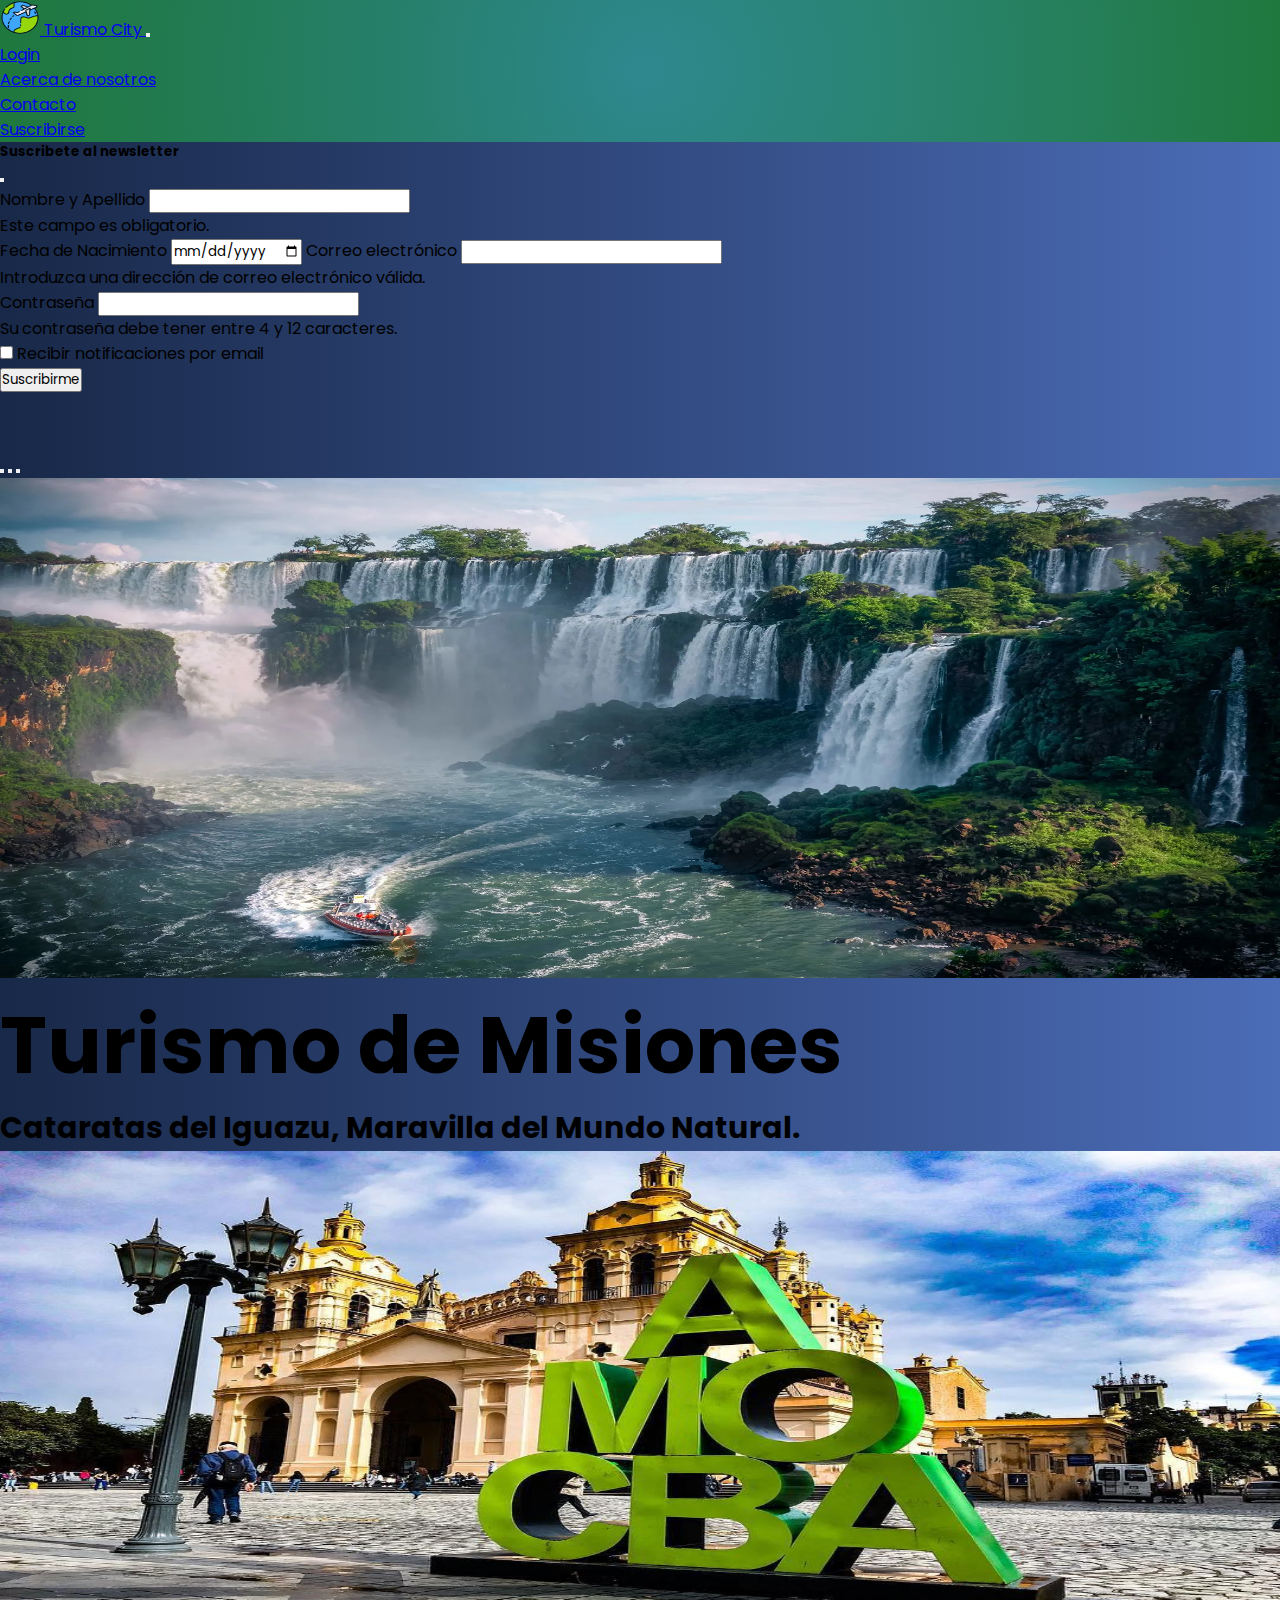
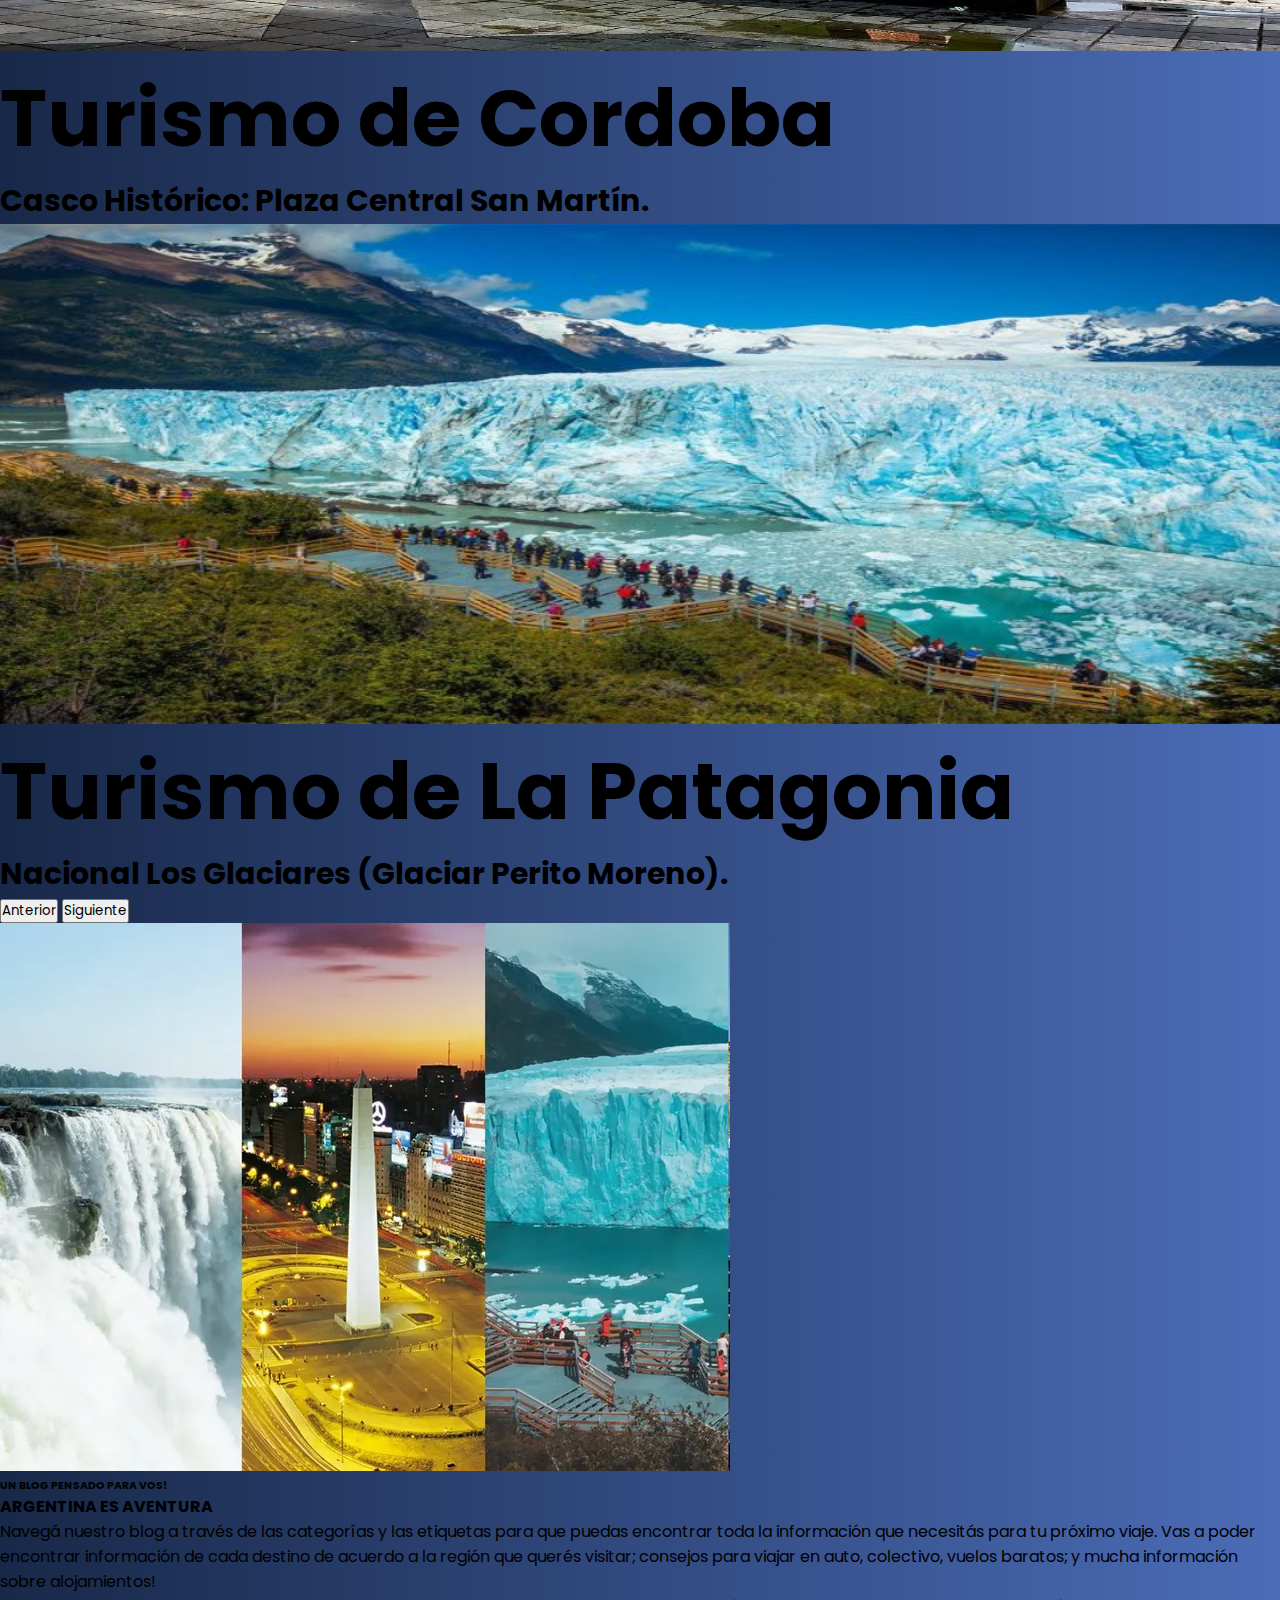
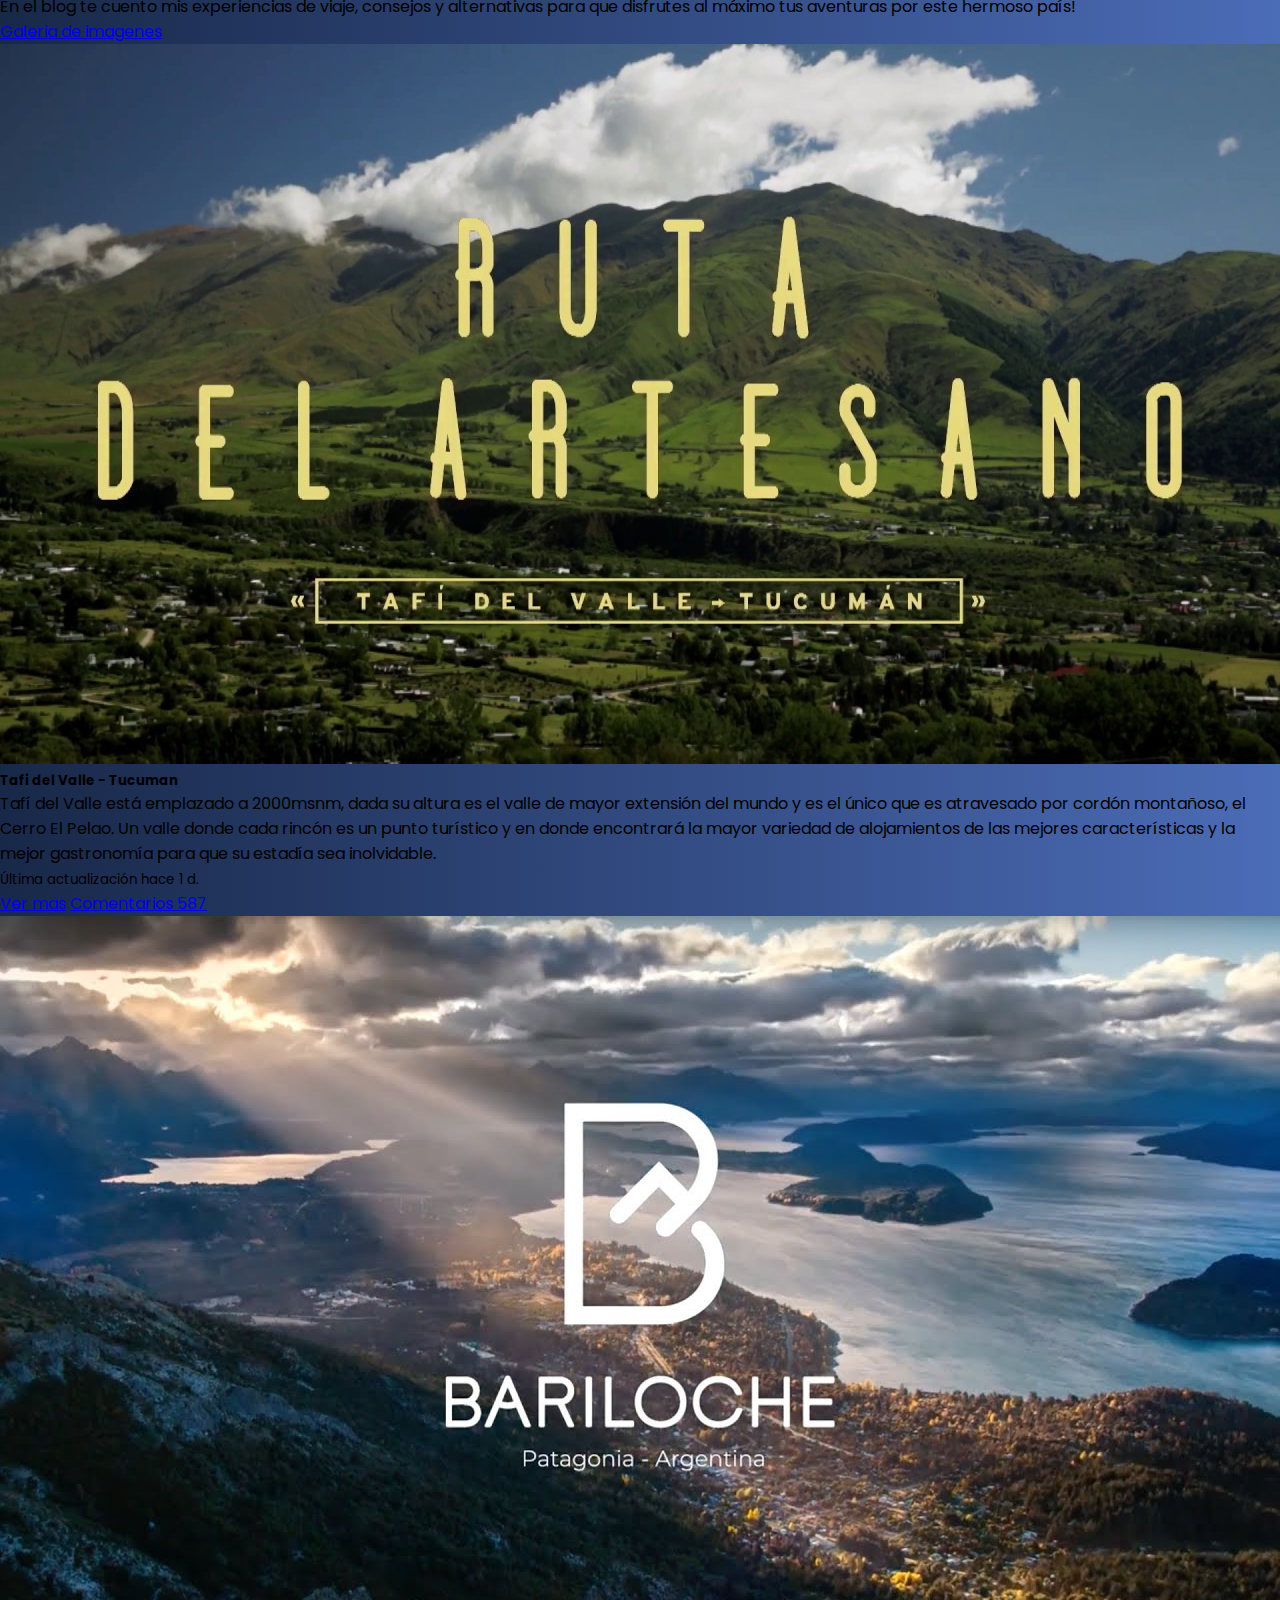
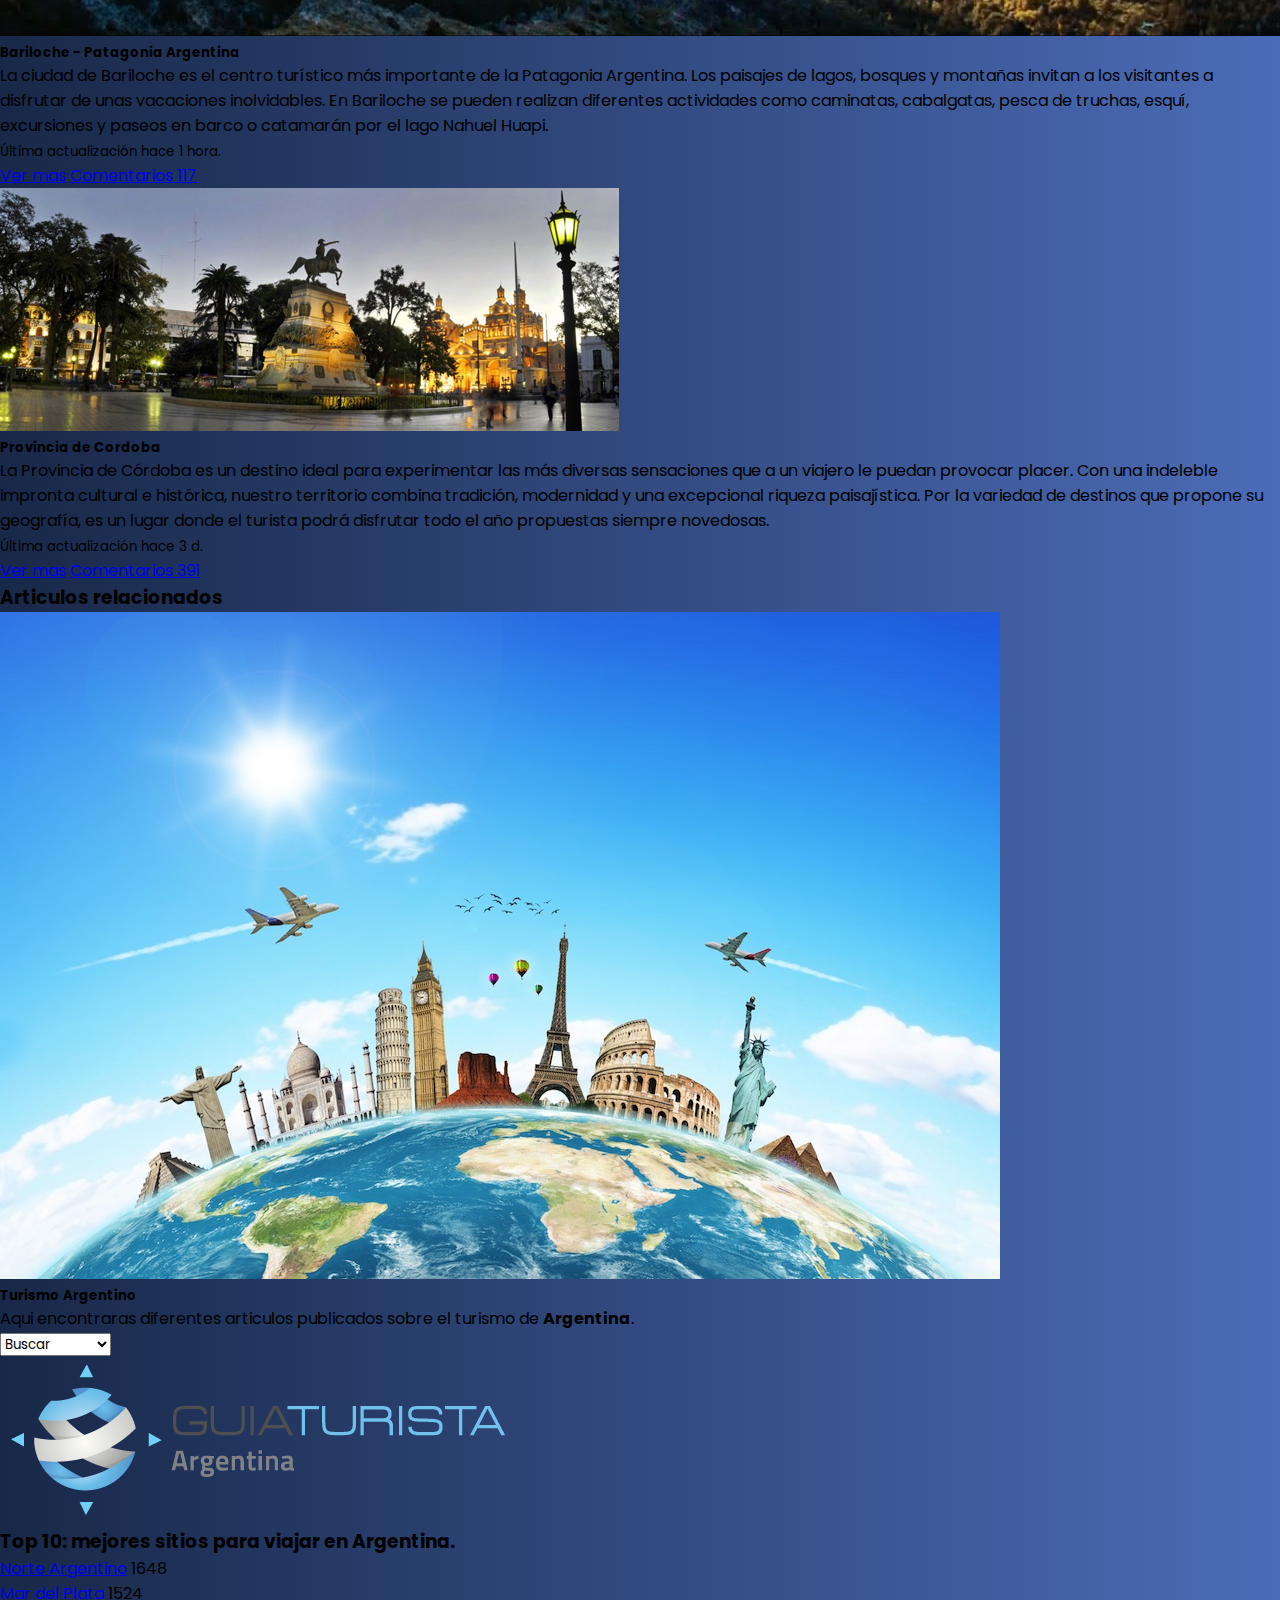
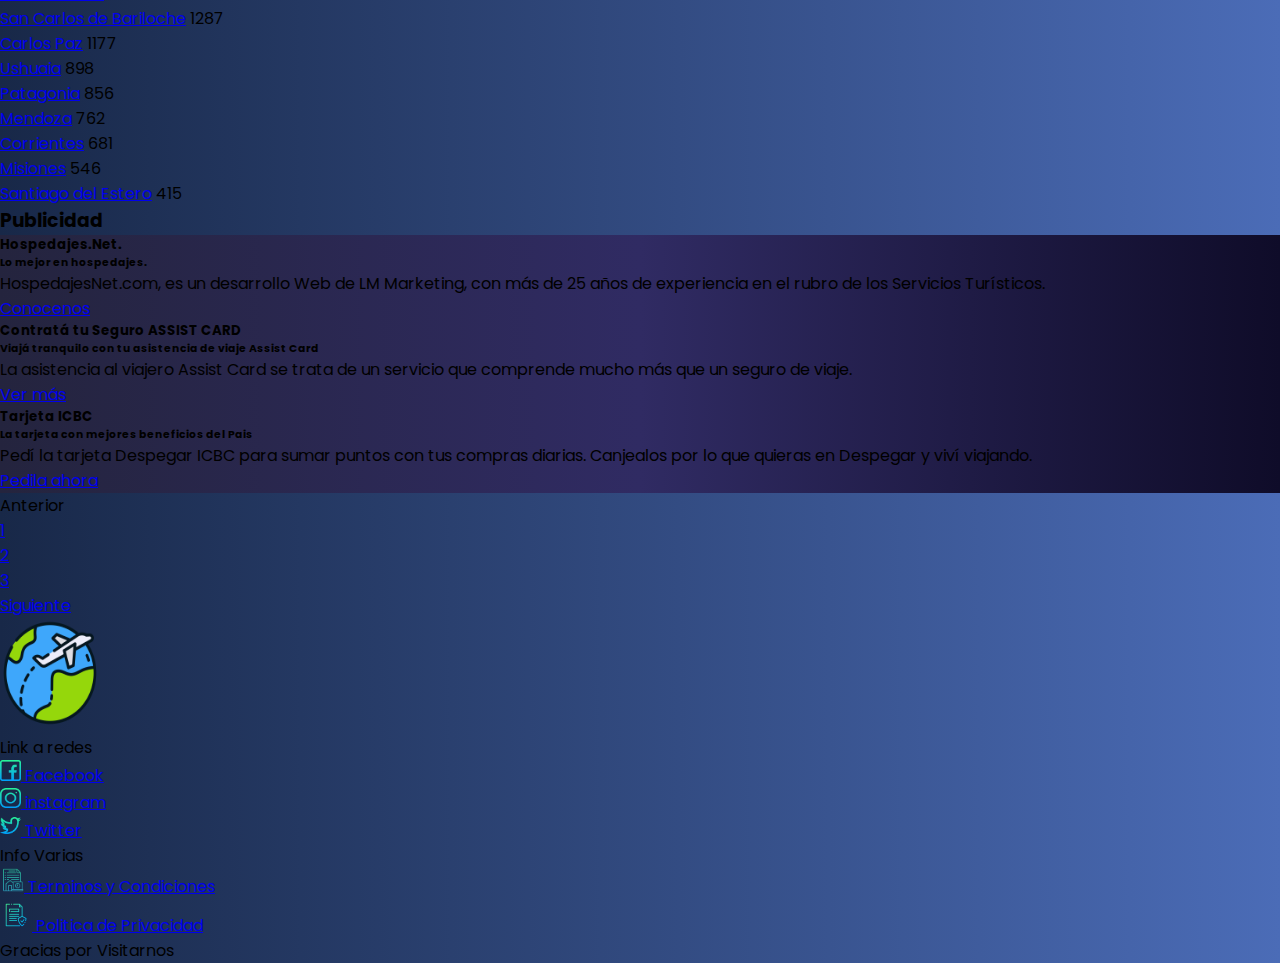
<file: index.html>
<!DOCTYPE html>
<html lang="en">

<head>
    <meta charset="UTF-8">
    <meta http-equiv="X-UA-Compatible" content="IE=edge">
    <meta name="viewport" content="width=device-width, initial-scale=1.0">
    <title>Turismo City</title>
    <link rel="shortcut icon" href="/Images/vuelo.png" type="image/x-icon">
    <!-- estilos propios -->
    <link rel="stylesheet" href="./CSS/stylefooternuevo.css">
    <link rel="stylesheet" href="./CSS/stylee.css">
    

    <!-- BOOTSTRAP -->
    <link href="https://cdn.jsdelivr.net/npm/bootstrap@5.1.3/dist/css/bootstrap.min.css" rel="stylesheet"
        integrity="sha384-1BmE4kWBq78iYhFldvKuhfTAU6auU8tT94WrHftjDbrCEXSU1oBoqyl2QvZ6jIW3" crossorigin="anonymous">
    <!-- font-Google -->
    <link rel="preconnect" href="https://fonts.googleapis.com">
    <link rel="preconnect" href="https://fonts.gstatic.com" crossorigin>
    <link href="https://fonts.googleapis.com/css2?family=Poppins:wght@200&display=swap" rel="stylesheet">
</head>

<body>
    <!-- inicio navbar -->
    <header>
        <nav class="navbar navbar-expand-lg fixed-top navbar-dark navcol">
            <div class="container-fluid">
                <a class="navbar-brand text-light" href="./index.html">
                    <img src="/Images/vuelo.png" alt="" width="40" height="35"
                        class="d-inline-block align-text-top">
                    Turismo City
                </a>
                <button class="navbar-toggler" type="button" data-bs-toggle="collapse" data-bs-target="#navbarText"
                    aria-controls="navbarText" aria-expanded="false" aria-label="Toggle navigation">
                    <span class="navbar-toggler-icon"></span>
                </button>
                <div class="collapse navbar-collapse" id="navbarText">
                    <ul class="navbar-nav ms-auto mb-2 mb-lg-0">
                        <li class="nav-item">
                            <a class="text-light nav-link"
                                href="/Páginas grales/login.html">Login</a>
                        </li>
                        <li class="nav-item">
                            <a class="nav-link text-light"
                                href="/Páginas grales/sobrenosotros.html">Acerca de nosotros</a>
                        </li>
                        <li class="nav-item">
                            <a class="nav-link text-light"
                                href="/Páginas grales/contact.html">Contacto</a>
                        </li>
                        <li class="nav-item">
                            <div><a class="btn btn-warning fw-bold" data-bs-toggle="modal"
                                    data-bs-target="#exampleModal" href="#">Suscribirse</a></div>
                        </li>
                    </ul>
                </div>
            </div>
        </nav>

        <!-- Modal -->
        <div class="modal fade" id="exampleModal" tabindex="-1" aria-labelledby="exampleModalLabel" aria-hidden="true">
            <div class="modal-dialog">
                <div class="modal-content">
                    <div class="modal-header">
                        <h5 class="modal-title" id="exampleModalLabel">Suscribete al newsletter</h5>
                        <button type="button" class="btn-close" data-bs-dismiss="modal" aria-label="Close"></button>
                    </div>
                    <div class="modal-body">
                        <form class="needs-validation" novalidate>
                            <div class="mb-3">
                                <label for="Nameid" class="form-label">Nombre y Apellido</label>
                                <input type="text" class="form-control" id="Nameid" required minlength="6"
                                    maxlength="20">
                                <div class="invalid-feedback">
                                    Este campo es obligatorio.
                                </div>
                                <!-- <div class="valid-feedback">
                    Ok.
                  </div> -->
                                <label for="FechadeNac" class="form-label">Fecha de Nacimiento</label>
                                <input type="date" class="form-control" id="FechadeNac" required>
                                <!-- <div class="invalid-feedback">
                    Debes ser mayor de 18 años.
                  </div>
                  <div class="valid-feedback">
                    Ok.
                  </div> -->
                                <label for="Email" class="form-label">Correo electrónico</label>
                                <input type="email" class="form-control" id="Email" aria-describedby="emailHelp"
                                    required>
                                <div class="invalid-feedback">
                                    Introduzca una dirección de correo electrónico válida.
                                </div>
                                <!-- <div class="valid-feedback">
                Ok.
              </div> -->
                                <div class="mb-3">
                                    <label for="Pass" class="form-label">Contraseña</label>
                                    <input type="password" class="form-control" id="Pass" required minlength="4"
                                        maxlength="12">
                                </div>
                                <div class="invalid-feedback">
                                    Su contraseña debe tener entre 4 y 12 caracteres.
                                </div>
                                <!-- <div class="valid-feedback">
                Ok.
              </div> -->
                                <div class="mb-3 form-check">
                                    <input type="checkbox" class="form-check-input" id="exampleCheck1">
                                    <label class="form-check-label" for="exampleCheck1">Recibir notificaciones por
                                        email</label>
                                </div>
                                <div class="modal-footer">
                                    <button type="submit" class="btn btn-primary">Suscribirme</button>
                                </div>
                        </form>
                    </div>
                </div>
            </div>
        </div>


        <!-- SCRIPTS -->
        <script>
            // Ejemplo de JavaScript inicial para deshabilitar el envío de formularios si hay campos no válidos
            (function () {
                'use strict'
                // Obtener todos los formularios a los que queremos aplicar estilos de validación de Bootstrap personalizados
                var forms = document.querySelectorAll('.needs-validation')
                // Bucle sobre ellos y evitar el envío
                Array.prototype.slice.call(forms)
                    .forEach(function (form) {
                        form.addEventListener('submit', function (event) {
                            if (!form.checkValidity()) {
                                event.preventDefault()
                                event.stopPropagation()
                            }
                            form.classList.add('was-validated')
                        }, false)
                    })
            })()
        </script>

    </header>
    <!-- Inicio Webinfo -->
    <main>
        <!-- Slider -->
        <div class="container-fluid lugar">
            <div id="carouselExampleCaptions" class="carousel slide carousel-fade" data-bs-ride="carousel">
                <div class="carousel-indicators">
                    <button type="button" data-bs-target="#carouselExampleCaptions" data-bs-slide-to="0" class="active"
                        aria-current="true" aria-label="Slide 1"></button>
                    <button type="button" data-bs-target="#carouselExampleCaptions" data-bs-slide-to="1"
                        aria-label="Slide 2"></button>
                    <button type="button" data-bs-target="#carouselExampleCaptions" data-bs-slide-to="2"
                        aria-label="Slide 3"></button>
                </div>
                <div class="carousel-inner">
                    <div class="carousel-item carimg active">
                        <img src="/Images/pagina principal diego/cataratas3.webp" class="d-block w-100" alt="...">
                        <div class="carousel-caption d-none d-md-block">
                            <h3 class="img-title">Turismo de Misiones</h3>
                            <p class="text-light bg-dark img-subtitle"><strong>Cataratas del Iguazu, Maravilla del Mundo
                                    Natural.</strong></p>
                        </div>
                    </div>
                    <div class="carousel-item carimg">
                        <img src="/Images/pagina principal diego/cordoba.jpg" class="d-block w-100"
                            alt="...">
                        <div class="carousel-caption d-none d-md-block">
                            <h3 class="img-title">Turismo de Cordoba</h3>
                            <p class="text-light bg-dark img-subtitle"><strong>Casco Histórico: Plaza Central San
                                    Martín.</strong></p>
                        </div>
                    </div>
                    <div class="carousel-item carimg">
                        <img src="/Images/pagina principal diego/Galciar.jpg" class="d-block w-100"
                            alt="...">
                        <div class="carousel-caption d-none d-md-block">
                            <h3 class="img-title">Turismo de La Patagonia</h3>
                            <p class="text-light bg-dark img-subtitle"><strong> Nacional Los Glaciares (Glaciar Perito Moreno).</strong></p>
                        </div>
                    </div>
                </div>
                <button class="carousel-control-prev" type="button" data-bs-target="#carouselExampleCaptions"
                    data-bs-slide="prev">
                    <span class="carousel-control-prev-icon" aria-hidden="true"></span>
                    <span class="visually-hidden">Anterior</span>
                </button>
                <button class="carousel-control-next" type="button" data-bs-target="#carouselExampleCaptions"
                    data-bs-slide="next">
                    <span class="carousel-control-next-icon" aria-hidden="true"></span>
                    <span class="visually-hidden">Siguiente</span>
                </button>
            </div>
        </div>
        <!-- Slider -->

        <!-- Bienvenida -->
        <div class="container mt-4">
            <div class="row">
                <div class="col-xs-12 col-md-6 mb-md-0 p-md-4  d-flex align-items-center">
                    <img src="/Images/pagina principal diego/presentaciones.webp"
                        class="fotor w-75 rounded-pill m-sm-auto" alt="">
                </div>
                <div class="col-xs-12 col-md-6 p-5 ps-md-0 text-light">
                    <h6>UN BLOG PENSADO PARA VOS!</h6>
                    <h4 class="mt-0">ARGENTINA ES AVENTURA</h4>
                    <p>Navegá nuestro blog a través de las categorías y las etiquetas para que puedas encontrar toda la
                        información que necesitás para tu próximo viaje. Vas a poder encontrar información de cada
                        destino de acuerdo a la región que querés visitar; consejos para viajar en auto, colectivo,
                        vuelos baratos; y mucha información sobre alojamientos!</p>
                    <p>En el blog te cuento mis experiencias de viaje, consejos y alternativas para que disfrutes al
                        máximo tus aventuras por este hermoso país!</p>
                    <a href="/Páginas grales/galeria2.html"
                        class="btn btn-primary btn-lg border border-3 rounded-pill">Galeria de imagenes</a>
                </div>
            </div>
        </div>
        <!--Fin de Bienvenida -->

        <!-- Cuerpo de Pagina -->
        <div class="container">
            <div class="row">
                <div class="col-xs-12 col-md-8">
                    <div class="card mt-2 bg-secondary">
                        <img src="/Images/pagina principal diego/tucuman-tafi.jpg" class="card-img-top"
                            alt="...">
                        <div class="card-body text-white">
                            <h5 class="card-title">Tafi del Valle - Tucuman</h5>
                            <p class="card-text">Tafí del Valle está emplazado a 2000msnm, dada su altura es el valle de
                                mayor extensión del mundo y es el único que es atravesado por cordón montañoso, el Cerro
                                El Pelao. Un valle donde cada rincón es un punto turístico y en donde encontrará la
                                mayor variedad de alojamientos de las mejores características y la mejor gastronomía
                                para que su estadía sea inolvidable.</p>
                            <p class="card-text"><small class="text-muted">Última actualización hace 1 d.</small></p>
                            <a href="/Páginas grales/ENTRADABLOG.html"
                                class="btn btn-primary">Ver mas</a>
                            <a href="/Páginas grales/cta.html" class="btn btn-success">Comentarios
                                <span class="badge">587</span></a>
                        </div>
                    </div>
                    <div class="card mt-2 bg-secondary">
                        <img src="/Images/pagina principal diego/bariloche.jpg" class="card-img-top"
                            alt="">
                        <div class="card-body text-light">
                            <h5 class="card-title">Bariloche - Patagonia Argentina</h5>
                            <p class="card-text">La ciudad de Bariloche es el centro turístico más importante de la
                                Patagonia Argentina. Los paisajes de lagos, bosques y montañas invitan a los visitantes
                                a disfrutar de unas vacaciones inolvidables. En Bariloche se pueden realizan diferentes
                                actividades como caminatas, cabalgatas, pesca de truchas, esquí, excursiones y paseos en
                                barco o catamarán por el lago Nahuel Huapi.</p>
                            <p class="card-text"><small class="text-muted">Última actualización hace 1 hora.</small></p>
                            <a href="/Páginas grales/bariloche.html" class="btn btn-primary">Ver
                                mas</a>
                            <a href="/Páginas grales/cta.html" class="btn btn-success">Comentarios
                                <span class="badge">117</span></a>
                        </div>
                    </div>
                    <div class="card mt-2 mb-2 bg-secondary">
                        <img src="/Images/pagina principal diego/centro-de-cordoba.jpg"
                            class="card-img-top" alt="">
                        <div class="card-body text-light">
                            <h5 class="card-title">Provincia de Cordoba</h5>
                            <p class="card-text">La Provincia de Córdoba es un destino ideal para experimentar las más
                                diversas sensaciones que a un viajero le puedan provocar placer. Con una indeleble
                                impronta cultural e histórica, nuestro territorio combina tradición, modernidad y una
                                excepcional riqueza paisajística. Por la variedad de destinos que propone su geografía,
                                es un lugar donde el turista podrá disfrutar todo el año propuestas siempre novedosas.
                            </p>
                            <p class="card-text"><small class="text-muted">Última actualización hace 3 d.</small></p>
                            <a href="/Páginas grales/cba.html" class="btn btn-primary">Ver
                                mas</a>
                            <a href="/Páginas grales/cta.html" class="btn btn-success">Comentarios
                                <span class="badge">391</span></a>
                        </div>
                    </div>
                </div>
                <div class="col-xs-12 col-md-4 col-lg-4">
                    <div class="card mt-2" ">
                        <h3 class="text-center">Articulos relacionados</h3>
                        <img src="/Images/pagina principal diego/turismo.jpg" class="card-img-top"
                            alt="">
                        <div class="card-body">
                            <h5 class="card-title">Turismo Argentino</h5>
                            <p class="card-text">Aqui encontraras diferentes articulos publicados sobre el turismo de
                                <strong>Argentina</strong>.</p>
                            <select class="form-select" aria-label="Default select example">
                                <option selected>Buscar</option>
                                <option value="1">Usuhaia</option>
                                <option value="2">Bariloche</option>
                                <option value="3">Carlos Paz</option>
                                <option value="4">Mar del Plata</option>
                                <option value="5">Tilcara</option>
                                <option value="6">Cataratas</option>
                                <option value="7">Neuquen</option>
                            </select>
                        </div>
                        <img src="/Images/pagina principal diego/guia-turista.png" class="card-img-top"
                            alt="">
                    </div>
                    <div class=>
                        <div class="card mt-3">
                            <h3 class="text-center">Top 10: mejores sitios para viajar en Argentina.</h3>
                            <ul class="list-group">
                                <li class="list-group-item d-flex justify-content-between align-items-center">
                                    <a href="https://es.wikipedia.org/wiki/Regi%C3%B3n_del_Norte_Grande_Argentino"
                                        target="_blank" class=" text-decoration-none">Norte Argentino</a>
                                    <span class="badge bg-primary rounded-pill">1648</span>
                                </li>
                                <li class="list-group-item d-flex justify-content-between align-items-center">
                                    <a href="https://es.wikipedia.org/wiki/Mar_del_Plata" target="_blank"
                                        class=" text-decoration-none">Mar del Plata</a>
                                    <span class="badge bg-primary rounded-pill">1524</span>
                                </li>
                                <li class="list-group-item d-flex justify-content-between align-items-center">
                                    <a href="https://es.wikipedia.org/wiki/San_Carlos_de_Bariloche" target="_blank"
                                        class=" text-decoration-none">San Carlos de Bariloche</a>
                                    <span class="badge bg-primary rounded-pill">1287</span>
                                </li>
                                <li class="list-group-item d-flex justify-content-between align-items-center">
                                    <a href="https://es.wikipedia.org/wiki/Carlos_Paz" target="_blank"
                                        class=" text-decoration-none">Carlos Paz</a>
                                    <span class="badge bg-primary rounded-pill">1177</span>
                                </li>
                                <li class="list-group-item d-flex justify-content-between align-items-center">
                                    <a href="https://es.wikipedia.org/wiki/Ushuaia" target="_blank"
                                        class=" text-decoration-none">Ushuaia</a>
                                    <span class="badge bg-primary rounded-pill">898</span>
                                </li>
                                <li class="list-group-item d-flex justify-content-between align-items-center">
                                    <a href="https://es.wikipedia.org/wiki/Patagonia" target="_blank"
                                        class=" text-decoration-none">Patagonia</a>
                                    <span class="badge bg-primary rounded-pill">856</span>
                                </li>
                                <li class="list-group-item d-flex justify-content-between align-items-center">
                                    <a href="https://es.wikipedia.org/wiki/Mendoza_(Argentina)" target="_blank"
                                        class=" text-decoration-none">Mendoza</a>
                                    <span class="badge bg-primary rounded-pill">762</span>
                                </li>
                                <li class="list-group-item d-flex justify-content-between align-items-center">
                                    <a href="https://es.wikipedia.org/wiki/Provincia_de_Corrientes" target="_blank"
                                        class=" text-decoration-none">Corrientes</a>
                                    <span class="badge bg-primary rounded-pill">681</span>
                                </li>
                                <li class="list-group-item d-flex justify-content-between align-items-center">
                                    <a href="https://es.wikipedia.org/wiki/Provincia_de_Misiones" target="_blank"
                                        class="text-decoration-none">Misiones</a>
                                    <span class="badge bg-primary rounded-pill">546</span>
                                </li>
                                <li class="list-group-item d-flex justify-content-between align-items-center">
                                    <a href="https://es.wikipedia.org/wiki/Provincia_de_Santiago_del_Estero"
                                        target="_blank" class=" text-decoration-none">Santiago del Estero</a>
                                    <span class="badge bg-primary rounded-pill">415</span>
                                </li>
                            </ul>
                        </div>
                    </div>
                    <div class=" d-none mt-5 d-sm-block">
                        <div class="text-center">
                            <h3 class="text-light">Publicidad</h3>
                            <div class="card-body bkgrad rounded-3 mb-3"  >
                                <div class="card-body text-light">
                                    <h5 class="card-title">Hospedajes.Net.</h5>
                                    <h6 class="card-subtitle mb-2 text-muted">Lo mejor en hospedajes.</h6>
                                    <p class="h6 card-text">HospedajesNet.com, es un desarrollo Web de LM Marketing, con
                                        más de 25 años de experiencia en el rubro de los Servicios Turísticos.</p>
                                    <a href="/Páginas grales/cta.html"
                                        class="card-link text-decoration-none link-warning">Conocenos</a>
                                </div>
                            </div>
                            <div class="card-body bkgrad rounded-3 mb-3" >
                                <div class="card-body text-light">
                                    <h5 class="card-title">Contratá tu Seguro ASSIST CARD</h5>
                                    <h6 class="card-subtitle mb-2 text-muted">Viajá tranquilo con tu asistencia de viaje
                                        Assist Card</h6>
                                    <p class="h6 card-text">La asistencia al viajero Assist Card se trata de un servicio
                                        que comprende mucho más que un seguro de viaje.</p>
                                    <a href="/Páginas grales/cta.html"
                                        class="card-link text-decoration-none link-warning">Ver más</a>
                                </div>
                            </div>
                            <div class="card-body bkgrad rounded-3">
                                <div class="card-body text-light">
                                    <h5 class="card-title">Tarjeta ICBC</h5>
                                    <h6 class="card-subtitle mb-2 text-muted">La tarjeta con mejores beneficios del Pais
                                    </h6>
                                    <p class="h6 card-text">Pedí la tarjeta Despegar ICBC para sumar puntos con tus
                                        compras diarias. Canjealos por lo que quieras en Despegar y viví viajando.</p>
                                    <a href="/Páginas grales/cta.html"
                                        class="card-link text-decoration-none link-warning">Pedila ahora</a>
                                </div>
                            </div>
                        </div>
                    </div>
                </div>
            </div>
            <nav class="mt-3">
                <ul class="pagination justify-content-center">
                    <li class="page-item">
                        <a class="page-link">Anterior</a>
                    </li>
                    <li class="page-item active"><a class="page-link"
                            href="/Páginas grales/cta.html">1</a></li>
                    <li class="page-item" aria-current="page">
                        <a class="page-link" href="/Páginas grales/cta.html">2</a>
                    </li>
                    <li class="page-item"><a class="page-link" href="/Páginas grales/cta.html">3</a>
                    </li>
                    <li class="page-item">
                        <a class="page-link" href="/Páginas grales/cta.html">Siguiente</a>
                    </li>
                </ul>
            </nav>
        </div>
        <!-- Cuerpo de Pagina -->
    </main>

    <!-- Footer -->
    <footer>
        <div class="container-fluid">
            <div class="row p-4 pb-2 bg-dark text-white ">
                <div class="col-xs-12 col-md-3 col-lg-3  d-flex align-items-center justify-content-center"><a href="./index.html">
                    <img class="imgfooter" src="/Images/vuelo.png" alt="">
                    </a>
                </div>
                <div class="link col-xs-12 col-md-3 col-lg-3 text-sm-center">
                    <p class="h4 mb-3 ">Link a redes</p>
                    <div class="mb-3">
                        <a class="text-secondary text-decoration-none"
                            href="/Páginas grales/cta.html"><img class="me-1"
                                src="/Images/footer/img/facebook.png" alt="facebook"
                                style="width: 1.3rem; height: 1.3rem;"> Facebook</a>
                    </div>
                    <div class="mb-3">
                        <a class="text-secondary text-decoration-none"
                            href="/Páginas grales/cta.html "><img class="me-1"
                                src="/Images/footer/img/instagram (1).png" alt="instagram"
                                style="width: 1.3rem; height: 1.3rem;"> instagram</a>
                    </div>
                    <div class="mb-3">
                        <a class="text-secondary text-decoration-none"
                            href="/Páginas grales/cta.html"><img class="me-2"
                                src="/Images/footer/img/twitter.png" alt="twitter"
                                style="width: 1.3rem; height: 1.3rem;"> Twitter</a>
                    </div>
                </div>
                <div class="info col-xs-12 col-md-3 col-lg-3 text-sm-center ">
                    <p class="h4  mb-sm-3">Info Varias</p>
                    <div class="mb-4 mb-sm-3 ">
                        <a class="text-secondary text-decoration-none "
                            href="/Páginas grales/cta.html"><img class=""
                                src="/Images/footer/img/terms-and-conditions.png" alt=""
                                style="width: 1.5rem; height: 1.5rem;"> Terminos y Condiciones</a>
                    </div>
                    <div class="mb-4 mb-sm-3 mb-md-0 mb-lg-4">
                        <a class="text-secondary text-decoration-none"
                            href="/Páginas grales/cta.html"><img class=""
                                src="/Images/footer/img/insurance.png" alt=""
                                style="width: 2rem; height: 2rem;"> Politica de Privacidad</a>
                    </div>
                </div>
                <div class="col-xs-12 pt-4">
                    <p class="text-white text-center">Gracias por Visitarnos</p>
                </div>
            </div>
        </div>
    </footer>

    <!-- SCRIPTS -->
    <script>
            // Ejemplo de JavaScript inicial para deshabilitar el envío de formularios si hay campos no válidos
            (function () {
                'use strict'
                // Obtener todos los formularios a los que queremos aplicar estilos de validación de Bootstrap personalizados
                var forms = document.querySelectorAll('.needs-validation')
                // Bucle sobre ellos y evitar el envío
                Array.prototype.slice.call(forms)
                    .forEach(function (form) {
                        form.addEventListener('submit', function (event) {
                            if (!form.checkValidity()) {
                                event.preventDefault()
                                event.stopPropagation()
                            }
                            form.classList.add('was-validated')
                        }, false)
                    })
            })()
    </script>


    <!-- BOOTSTRAP SCRIPTS -->
    <script src="https://cdn.jsdelivr.net/npm/@popperjs/core@2.11.2/dist/umd/popper.min.js"
        integrity="sha384-q9CRHqZndzlxGLOj+xrdLDJa9ittGte1NksRmgJKeCV9DrM7Kz868XYqsKWPpAmn"
        crossorigin="anonymous"></script>
    <script src="https://cdn.jsdelivr.net/npm/bootstrap@5.1.3/dist/js/bootstrap.min.js"
        integrity="sha384-QJHtvGhmr9XOIpI6YVutG+2QOK9T+ZnN4kzFN1RtK3zEFEIsxhlmWl5/YESvpZ13"
        crossorigin="anonymous"></script>
</body>

</html>
</file>
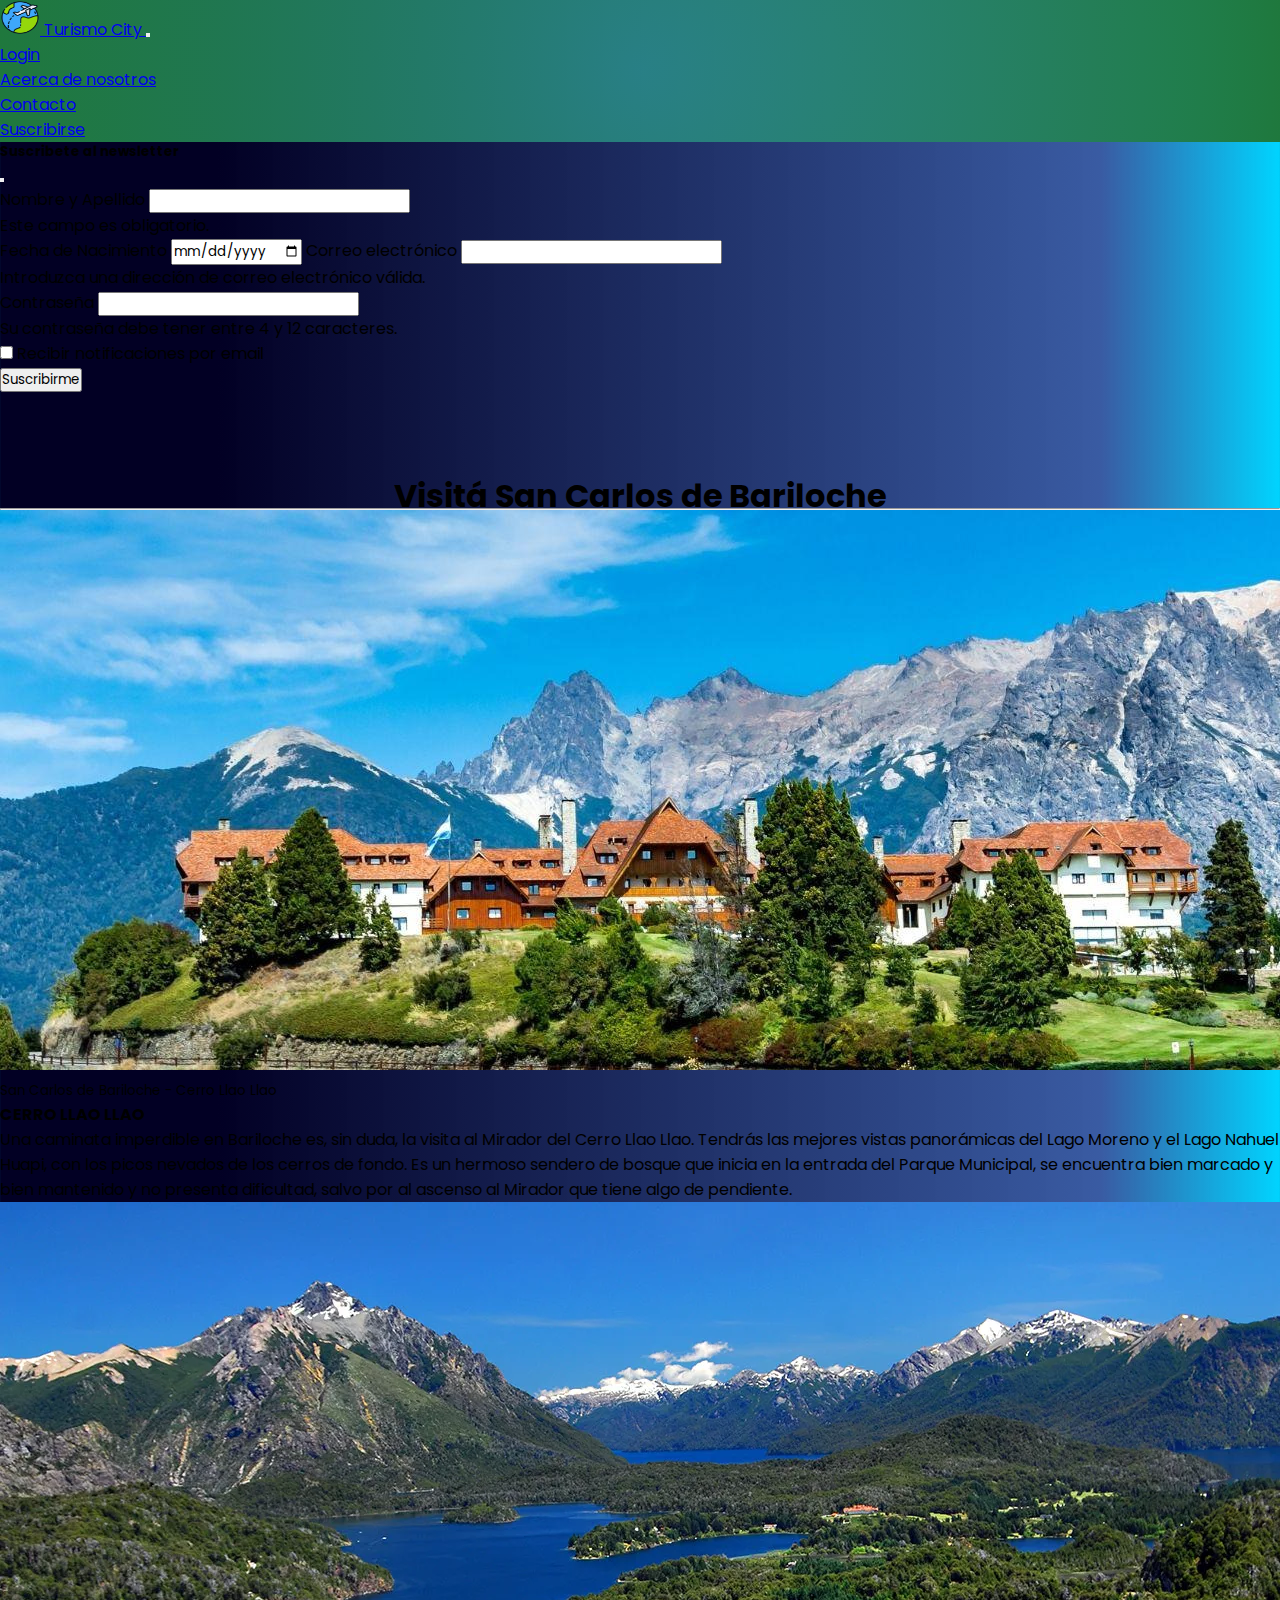
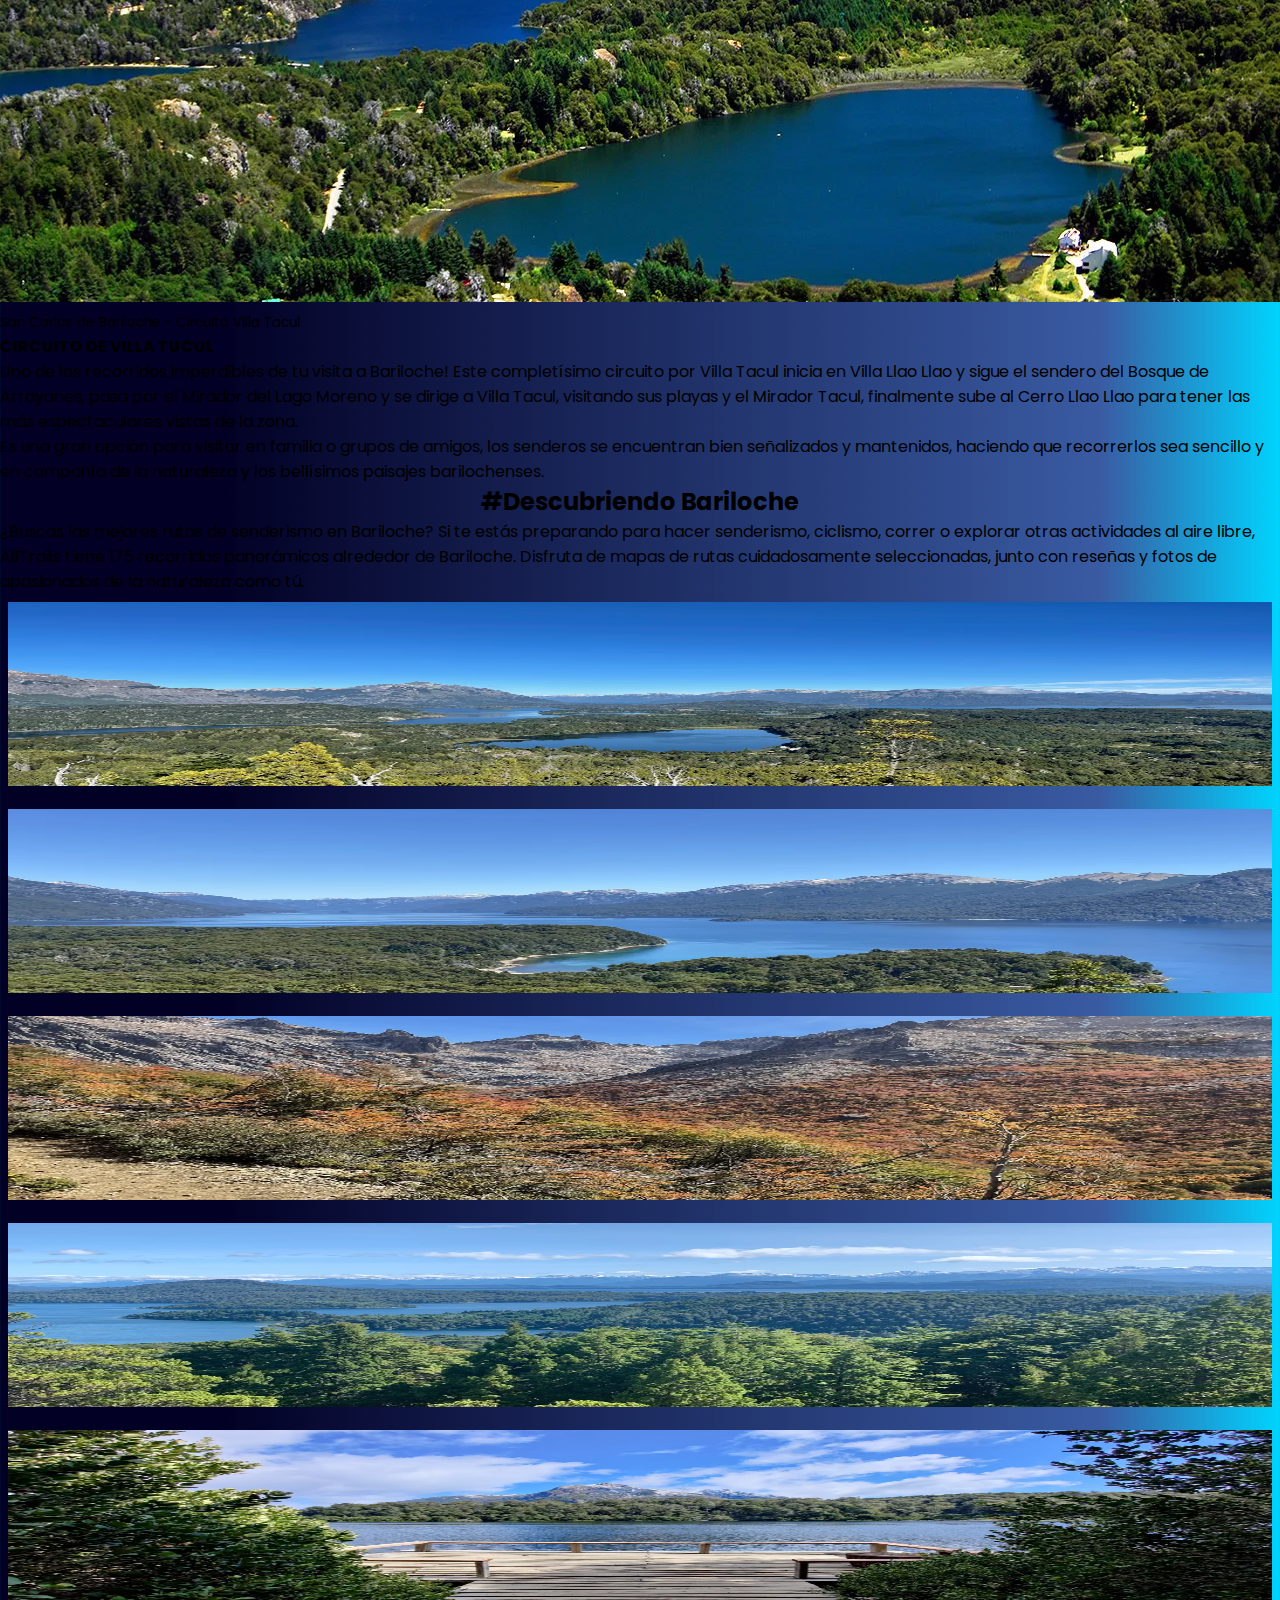
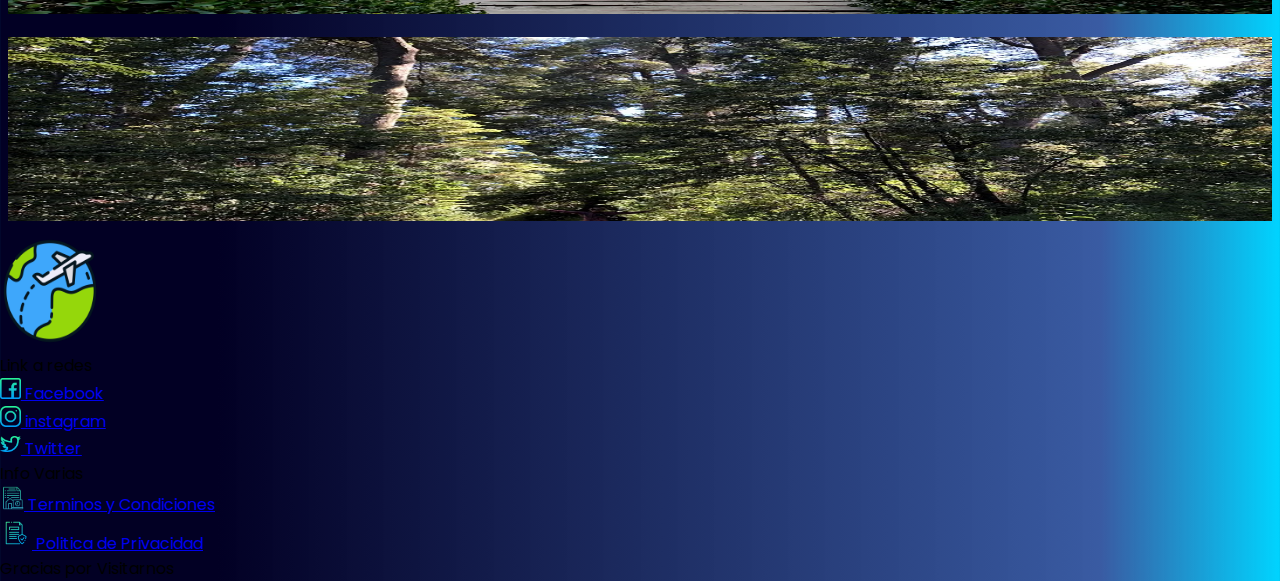
<file: Páginas grales/bariloche.html>
<!DOCTYPE html>
<html lang="en">
<head>
    <meta charset="UTF-8">
    <meta http-equiv="X-UA-Compatible" content="IE=edge">
    <meta name="viewport" content="width=device-width, initial-scale=1.0">
    <link rel="stylesheet" href="/CSS/stylee.css">
    <link rel="stylesheet" href="/CSS/stylefooternuevo.css">
    <link href="https://cdn.jsdelivr.net/npm/bootstrap@5.2.2/dist/css/bootstrap.min.css" rel="stylesheet" integrity="sha384-Zenh87qX5JnK2Jl0vWa8Ck2rdkQ2Bzep5IDxbcnCeuOxjzrPF/et3URy9Bv1WTRi" crossorigin="anonymous">
    <link rel="stylesheet" href="/CSS/style.css">
    <link rel="shortcut icon" href="/Images/vuelo.png" type="image/x-icon">
    <title>Turismo City</title>
    
    <!-- font-Google -->
    <link rel="preconnect" href="https://fonts.googleapis.com">
    <link rel="preconnect" href="https://fonts.gstatic.com" crossorigin>
    <link href="https://fonts.googleapis.com/css2?family=Poppins:wght@200&display=swap" rel="stylesheet">
</head>
<body>
    <!-- inicio navbar -->
<header>
        <nav class="navbar navbar-expand-lg fixed-top navcol navbar-dark">
          <div class="container-fluid">
              <a class="navbar-brand text-light" href="../index.html">
                  <img src="/Images/vuelo.png" alt="" width="40" height="35" class="d-inline-block align-text-top">
                  Turismo City
                </a>
            <button class="navbar-toggler" type="button" data-bs-toggle="collapse" data-bs-target="#navbarText" aria-controls="navbarText" aria-expanded="false" aria-label="Toggle navigation">
              <span class="navbar-toggler-icon"></span>
            </button>
            <div class="collapse navbar-collapse" id="navbarText">
              <ul class="navbar-nav ms-auto mb-2 mb-lg-0">
                <li class="nav-item">
                  <a class="text-light nav-link"  href="/Páginas grales/login.html">Login</a>
                </li>
                <li class="nav-item">
                  <a class="nav-link text-light" href="/Páginas grales/sobrenosotros.html">Acerca de nosotros</a>
                </li>
                <li class="nav-item">
                  <a class="nav-link text-light" href="/Páginas grales/contact.html">Contacto</a>
                </li>
                <li class="nav-item">
                  <div><a class="btn btn-warning fw-bold" data-bs-toggle="modal" data-bs-target="#exampleModal" href="#">Suscribirse</a></div>
                </li>
              </ul>
              
            </div>
          </div>
        </nav>
      
        <!-- Modal -->
      <div class="modal fade"  id="exampleModal" tabindex="-1" aria-labelledby="exampleModalLabel" aria-hidden="true">
      <div class="modal-dialog" >
        <div class="modal-content">
          <div class="modal-header">
            <h5 class="modal-title" id="exampleModalLabel">Suscribete al newsletter</h5>
            
            
            <button type="button" class="btn-close" data-bs-dismiss="modal" aria-label="Close"></button>
          </div>
          <div class="modal-body" >
              <form class="needs-validation" novalidate>
                  <div class="mb-3">
                      <label for="Nameid" class="form-label">Nombre y Apellido</label>
                      <input type="text" class="form-control" id="Nameid" required minlength="6" maxlength="20">
                      <div class="invalid-feedback">
                        Este campo es obligatorio.
                      </div>
                      <!-- <div class="valid-feedback">
                        Ok.
                      </div> -->
      
                      <label for="FechadeNac" class="form-label">Fecha de Nacimiento</label>
                      <input type="date" class="form-control" id="FechadeNac" required>
                      <!-- <div class="invalid-feedback">
                        Debes ser mayor de 18 años.
                      </div>
                      <div class="valid-feedback">
                        Ok.
                      </div> -->
                      <label for="Email" class="form-label">Correo electrónico</label>
                      <input type="email" class="form-control" id="Email" aria-describedby="emailHelp" required>
                  <div class="invalid-feedback">
                    Introduzca una dirección de correo electrónico válida.
                  </div>
                  <!-- <div class="valid-feedback">
                    Ok.
                  </div> -->
                  <div class="mb-3">
                     <label for="Pass" class="form-label">Contraseña</label>
                     <input type="password" class="form-control" id="Pass" required minlength="4" maxlength="12">
                  </div>
                  <div class="invalid-feedback">
                    Su contraseña debe tener entre 4 y 12 caracteres.
                  </div>
                  <!-- <div class="valid-feedback">
                    Ok.
                  </div> -->
                  <div class="mb-3 form-check">
                      <input type="checkbox" class="form-check-input" id="exampleCheck1">
                      <label class="form-check-label" for="exampleCheck1">Recibir notificaciones por email</label>
                    </div>
                    <div class="modal-footer">  
                      <button type="submit" class="btn btn-primary" >Suscribirme</button>
                    </div>
                </form>
          </div>
        
        </div>
      </div>
      </div>
        
      
      <!-- SCRIPTS -->
      <script>
      // Ejemplo de JavaScript inicial para deshabilitar el envío de formularios si hay campos no válidos
      (function () {
      'use strict'
      
      // Obtener todos los formularios a los que queremos aplicar estilos de validación de Bootstrap personalizados
      var forms = document.querySelectorAll('.needs-validation')
      
      // Bucle sobre ellos y evitar el envío
      Array.prototype.slice.call(forms)
      .forEach(function (form) {
        form.addEventListener('submit', function (event) {
          if (!form.checkValidity()) {
            event.preventDefault()
            event.stopPropagation()
          }
      
          form.classList.add('was-validated')
        }, false)
      })
      })()
      </script>
      
  </header>    
    <!-- inicio seccion bariloche -->
<section>
    <div class="container">
        <h1 id="title-brc" class="text-center margensup margeninf fw-bold text-white">Visitá San Carlos de Bariloche</h1><hr>
        <div class="card mb-3">
            <img src="/Images/Bariloche/93.jpg" class="card-img-top" alt="...">
            <div class="card-body">
                <p class="card-text text-center fst-italic"><small class="text-muted">San Carlos de Bariloche - Cerro Llao Llao</small></p>
                <h4 class="card-title text-center text-primary">CERRO LLAO LLAO</h4>
                <p class="card-text">Una caminata imperdible en Bariloche es, sin duda, la visita al Mirador del Cerro Llao Llao. Tendrás las mejores vistas panorámicas del Lago Moreno y el Lago Nahuel Huapi, con los picos nevados de los cerros de fondo. Es un hermoso sendero de bosque que inicia en la entrada del Parque Municipal, se encuentra bien marcado y bien mantenido y no presenta dificultad, salvo por al ascenso al Mirador que tiene algo de pendiente.</p>
            </div>
        </div>
        <div class="card mb-3">
            <img src="/Images/Bariloche/header3.webp" class="card-img-top" alt="...">
            <div class="card-body">
                <p class="card-text text-center fst-italic"><small class="text-muted">San Carlos de Bariloche - Circuito Villa Tacul</small></p>
                <h4 class="card-title text-center text-primary">CIRCUITO DE VILLA TUCUL</h4>
                <p class="card-text">Uno de los recorridos imperdibles de tu visita a Bariloche! Este completísimo circuito por Villa Tacul inicia en Villa Llao Llao y sigue el sendero del Bosque de Arrayanes, pasa por el Mirador del Lago Moreno y se dirige a Villa Tacul, visitando sus playas y el Mirador Tacul, finalmente sube al Cerro Llao Llao para tener las más espectaculares vistas de la zona. </p>
                <p class="card-text">Es una gran opción para visitar en familia o grupos de amigos, los senderos se encuentran bien señalizados y mantenidos, haciendo que recorrerlos sea sencillo y en compañía de la naturaleza y los bellísimos paisajes barilochenses.</p>
            </div>
        </div>
    </div>
    
    <div class="container" id="fotos-brc">
        <div class="text-center py-4">
            <h2 id="title-brc" class="text-center fw-bold text-white">#Descubriendo Bariloche</h2>
            <p class="p-2 text-white font-monospace">¿Buscas las mejores rutas de senderismo en Bariloche? Si te estás preparando para hacer senderismo, ciclismo, correr o explorar otras actividades al aire libre, AllTrails tiene 175 recorridos panorámicos alrededor de Bariloche. Disfruta de mapas de rutas cuidadosamente seleccionadas, junto con reseñas y fotos de apasionados de la naturaleza como tú.</p>
        </div>

        <div class="row">
            <div class="col-xs-12 col-md-6 col-xl-4">
                <img src="/Images/Bariloche/cerro campanario.webp" alt="">
            </div>
            <div class="col-xs-12 col-md-6 col-xl-4">
                <img src="/Images/Bariloche/cerro llaollao.webp" alt="">
            </div>
            <div class="col-xs-12 col-md-6 col-xl-4">
                <img src="/Images/Bariloche/refugio frey via villa cerro catedral.webp" alt="">
            </div>
            <div class="col-xs-12 col-md-6 col-xl-4">
                <img src="/Images/Bariloche/sendero cerro lopez.webp" alt="">
            </div>
            <div class="col-xs-12 col-md-6 col-xl-4">
                <img src="/Images/Bariloche/sendero de los arrayanes.webp" alt="">
            </div>
            <div class="col-xs-12 col-md-6 col-xl-4">
                <img src="/Images/Bariloche/sendero villa tacul.webp" alt="">
            </div>
        </div>
    </div>
</section>
<!-- inicio footer -->
<footer>
    <div class="container-fluid mt-5">

      <div class="row p-2 bg-dark text-white">
          <div class="col-xs-12 col-md-3 col-lg-3 d-flex align-items-center justify-content-center">   
              <img class="imgfooter" src="/Images/vuelo.png" alt="">
          </div>
      
          <div class="link col-xs-12 col-md-3 col-lg-3 text-sm-center">   
              <p class="h4 mb-2">Link a redes</p>
              <div class="mb-3">
                  <a class="text-secondary text-decoration-none" href="/Páginas grales/cta.html"><img class="" src="/Images/footer/img/facebook.png" alt="" style="width: 1.3rem; height: 1.3rem;"> Facebook</a>
              </div>
              <div class="mb-3">
                  <a class="text-secondary text-decoration-none" href="/Páginas grales/cta.html"><img class="" src="/Images/footer/img/instagram (1).png" alt="" style="width: 1.3rem; height: 1.3rem;"> instagram</a>
              </div>
              <div class="mb-3">
                  <a class="text-secondary text-decoration-none" href="/Páginas grales/cta.html"><img class="" src="/Images/footer/img/twitter.png" alt="" style="width: 1.3rem; height: 1.3rem;"> Twitter</a>
              </div>
              
          </div>
          <div class="info col-xs-12 col-md-3 col-lg-3 text-sm-center">   
              <p class="h4 mb-2">Info Varias</p>
              <div class="mb-3">
                  <a class="text-secondary text-decoration-none" href="/Páginas grales/cta.html"><img class="" src="/Images/footer/img/terms-and-conditions.png" alt="" style="width: 1.5rem; height: 1.5rem;"> Terminos y Condiciones</a>
              </div>
              <div class="mb-3">
                  <a class="text-secondary text-decoration-none" href="/Páginas grales/cta.html"><img class="" src="/Images/footer/img/insurance.png" alt="" style="width: 2rem; height: 2rem;"> Politica de Privacidad</a>
              </div>
          </div>
          <div class="col-xs-12 pt-1">
              <p class="text-white text-center">Gracias por  Visitarnos</p>
          </div>
      </div>
  </div>
</footer>








<script src="https://cdn.jsdelivr.net/npm/bootstrap@5.2.2/dist/js/bootstrap.bundle.min.js" integrity="sha384-OERcA2EqjJCMA+/3y+gxIOqMEjwtxJY7qPCqsdltbNJuaOe923+mo//f6V8Qbsw3" crossorigin="anonymous"></script>
</body>
</html>
</file>
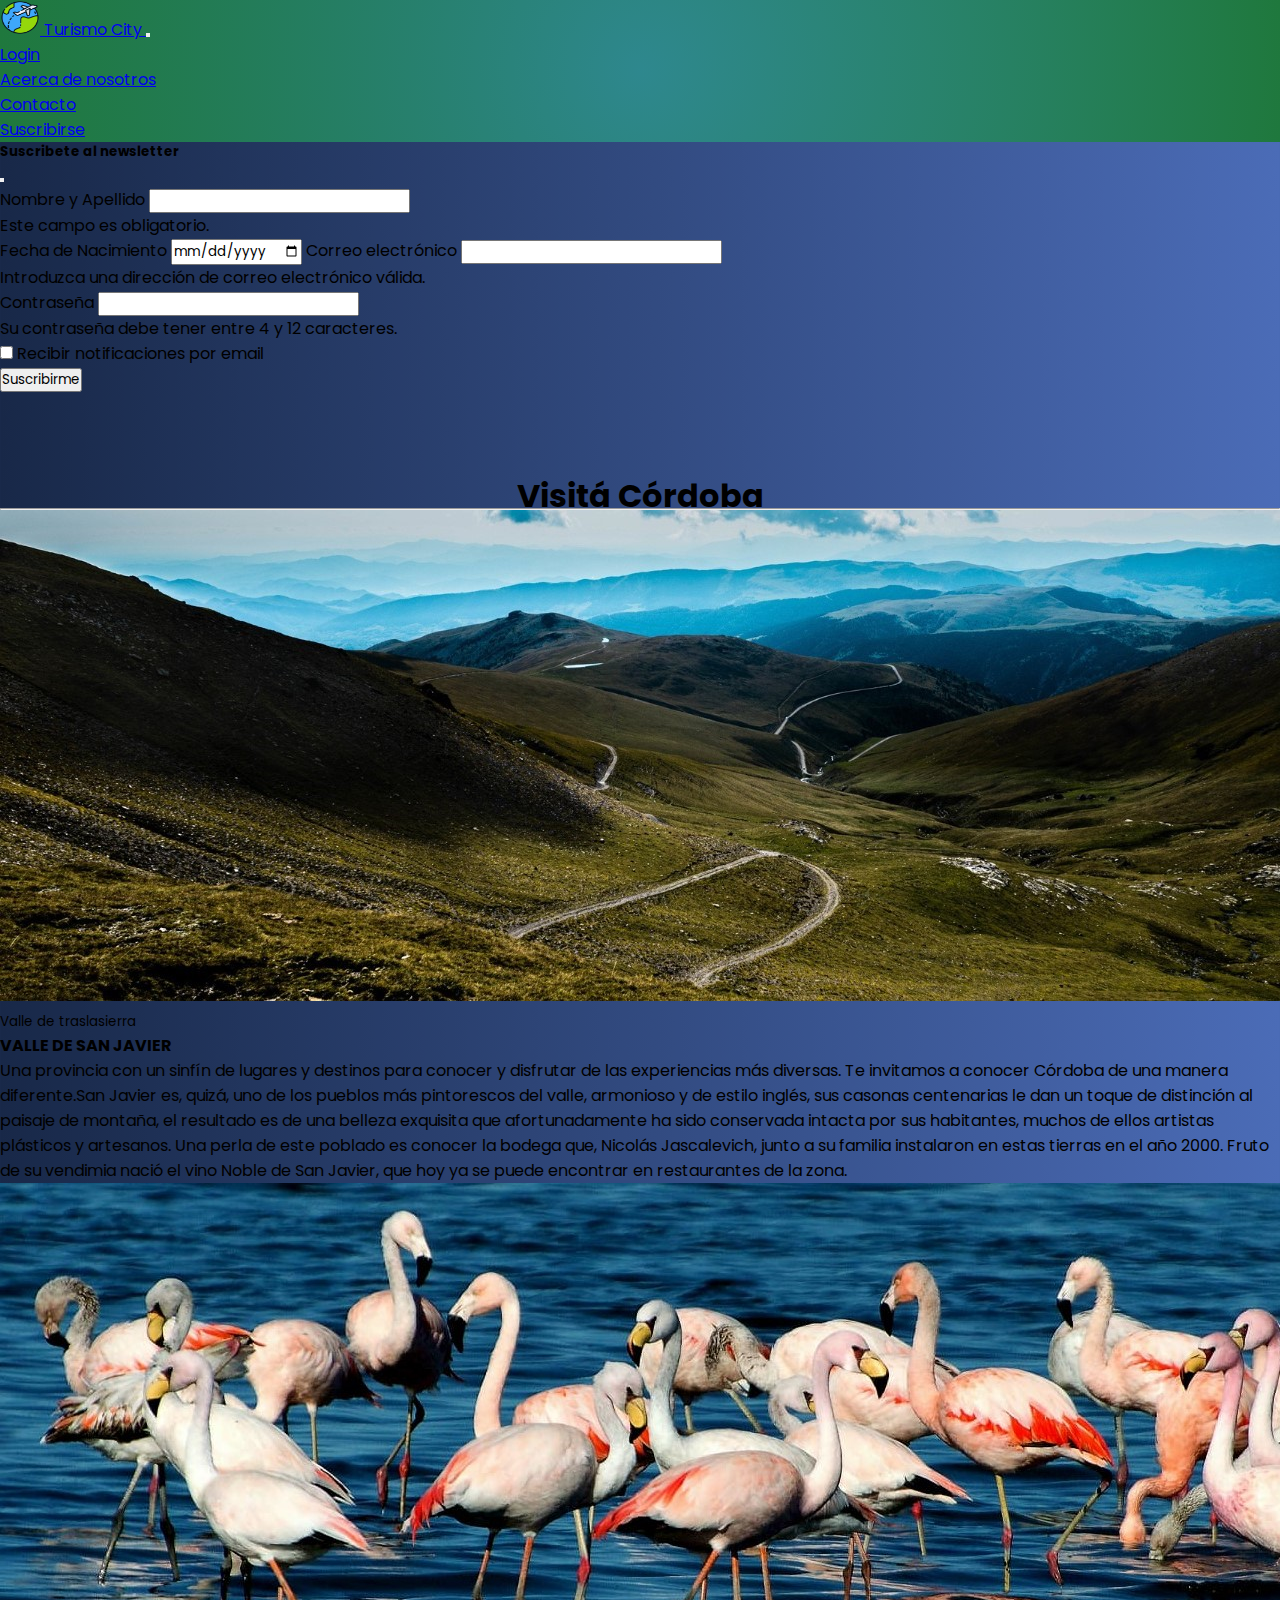
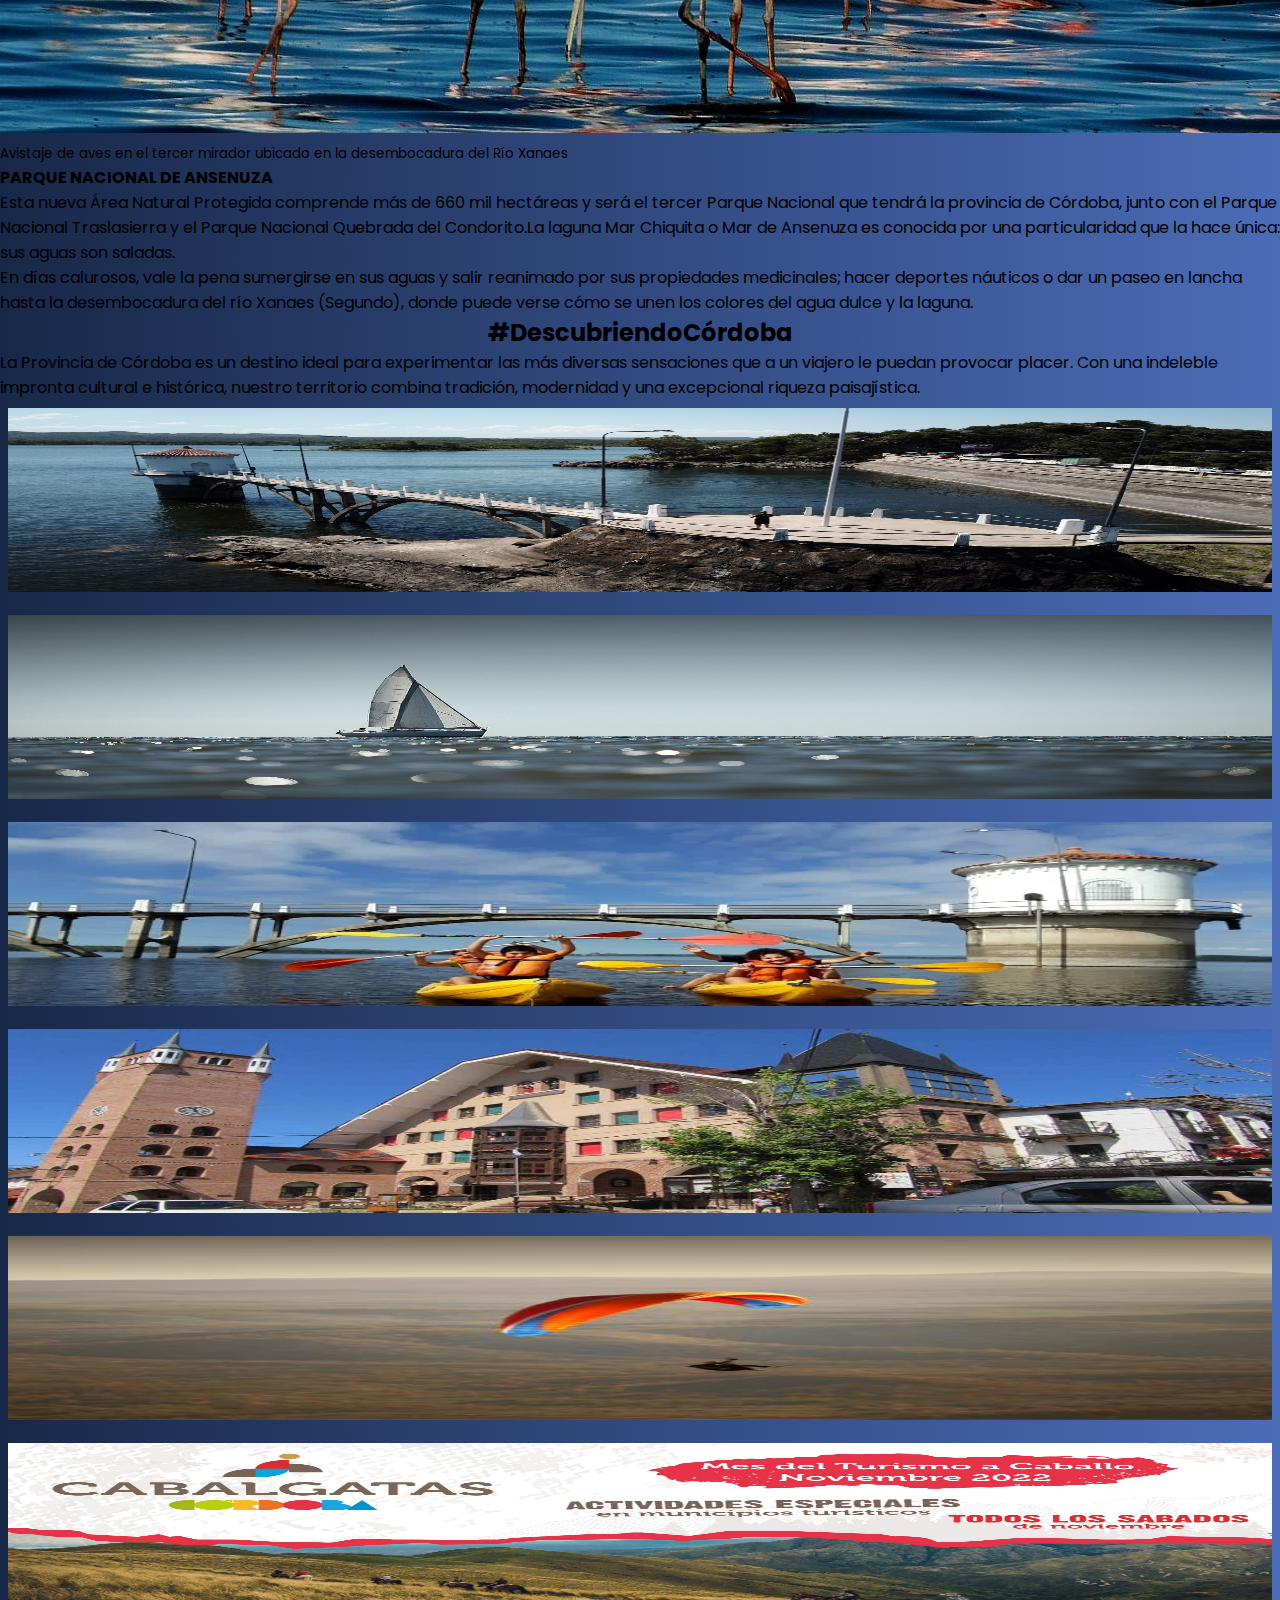
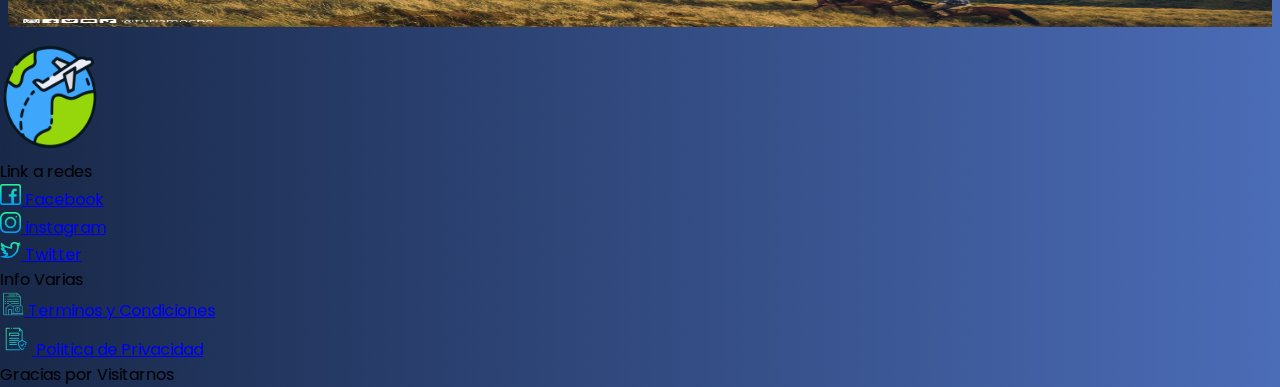
<file: Páginas grales/cba.html>
<!DOCTYPE html>
<html lang="en">
<head>
    <meta charset="UTF-8">
    <meta http-equiv="X-UA-Compatible" content="IE=edge">
    <meta name="viewport" content="width=device-width, initial-scale=1.0">
    <title>Turismo City</title>
    <link rel="stylesheet" href="/CSS/cba.css">
    <link rel="stylesheet" href="/CSS/stylee.css">
    <link rel="stylesheet" href="/CSS/stylefooternuevo.css">
    <link rel="shortcut icon" href="/Images/vuelo.png" type="image/x-icon">
  
    <link rel="preconnect" href="https://fonts.googleapis.com">
    <link rel="preconnect" href="https://fonts.gstatic.com" crossorigin>
    <link href="https://fonts.googleapis.com/css2?family=Poppins:wght@200&display=swap" rel="stylesheet">
    <!-- CSS only -->
<link href="https://cdn.jsdelivr.net/npm/bootstrap@5.2.3/dist/css/bootstrap.min.css" rel="stylesheet" integrity="sha384-rbsA2VBKQhggwzxH7pPCaAqO46MgnOM80zW1RWuH61DGLwZJEdK2Kadq2F9CUG65" crossorigin="anonymous">
</head>
<body>
    <header>
        <nav class="navbar navbar-expand-lg fixed-top navcol navbar-dark">
          <div class="container-fluid">
              <a class="navbar-brand text-light" href="../index.html">
                  <img src="/Images/vuelo.png" alt="" width="40" height="35" class="d-inline-block align-text-top">
                  Turismo City
                </a>
            <button class="navbar-toggler" type="button" data-bs-toggle="collapse" data-bs-target="#navbarText" aria-controls="navbarText" aria-expanded="false" aria-label="Toggle navigation">
              <span class="navbar-toggler-icon"></span>
            </button>
            <div class="collapse navbar-collapse" id="navbarText">
              <ul class="navbar-nav ms-auto mb-2 mb-lg-0">
                <li class="nav-item">
                  <a class="text-light nav-link"  href="/Páginas grales/login.html">Login</a>
                </li>
                <li class="nav-item">
                  <a class="nav-link text-light" href="/Páginas grales/sobrenosotros.html">Acerca de nosotros</a>
                </li>
                <li class="nav-item">
                  <a class="nav-link text-light" href="/Páginas grales/contact.html">Contacto</a>
                </li>
                <li class="nav-item">
                  <div><a class="btn btn-warning fw-bold" data-bs-toggle="modal" data-bs-target="#exampleModal" href="#">Suscribirse</a></div>
                </li>
              </ul>
              
            </div>
          </div>
        </nav>
      
        <!-- Modal -->
      <div class="modal fade"  id="exampleModal" tabindex="-1" aria-labelledby="exampleModalLabel" aria-hidden="true">
      <div class="modal-dialog" >
        <div class="modal-content">
          <div class="modal-header">
            <h5 class="modal-title" id="exampleModalLabel">Suscribete al newsletter</h5>
            
            
            <button type="button" class="btn-close" data-bs-dismiss="modal" aria-label="Close"></button>
          </div>
          <div class="modal-body" >
              <form class="needs-validation" novalidate>
                  <div class="mb-3">
                      <label for="Nameid" class="form-label">Nombre y Apellido</label>
                      <input type="text" class="form-control" id="Nameid" required minlength="6" maxlength="20">
                      <div class="invalid-feedback">
                        Este campo es obligatorio.
                      </div>
                      <!-- <div class="valid-feedback">
                        Ok.
                      </div> -->
      
                      <label for="FechadeNac" class="form-label">Fecha de Nacimiento</label>
                      <input type="date" class="form-control" id="FechadeNac" required>
                      <!-- <div class="invalid-feedback">
                        Debes ser mayor de 18 años.
                      </div>
                      <div class="valid-feedback">
                        Ok.
                      </div> -->
                      <label for="Email" class="form-label">Correo electrónico</label>
                      <input type="email" class="form-control" id="Email" aria-describedby="emailHelp" required>
                  <div class="invalid-feedback">
                    Introduzca una dirección de correo electrónico válida.
                  </div>
                  <!-- <div class="valid-feedback">
                    Ok.
                  </div> -->
                  <div class="mb-3">
                     <label for="Pass" class="form-label">Contraseña</label>
                     <input type="password" class="form-control" id="Pass" required minlength="4" maxlength="12">
                  </div>
                  <div class="invalid-feedback">
                    Su contraseña debe tener entre 4 y 12 caracteres.
                  </div>
                  <!-- <div class="valid-feedback">
                    Ok.
                  </div> -->
                  <div class="mb-3 form-check">
                      <input type="checkbox" class="form-check-input" id="exampleCheck1">
                      <label class="form-check-label" for="exampleCheck1">Recibir notificaciones por email</label>
                    </div>
                    <div class="modal-footer">  
                      <button type="submit" class="btn btn-primary" >Suscribirme</button>
                    </div>
                </form>
          </div>
        
        </div>
      </div>
      </div>
        
      
      <!-- SCRIPTS -->
      <script>
      // Ejemplo de JavaScript inicial para deshabilitar el envío de formularios si hay campos no válidos
      (function () {
      'use strict'
      
      // Obtener todos los formularios a los que queremos aplicar estilos de validación de Bootstrap personalizados
      var forms = document.querySelectorAll('.needs-validation')
      
      // Bucle sobre ellos y evitar el envío
      Array.prototype.slice.call(forms)
      .forEach(function (form) {
        form.addEventListener('submit', function (event) {
          if (!form.checkValidity()) {
            event.preventDefault()
            event.stopPropagation()
          }
      
          form.classList.add('was-validated')
        }, false)
      })
      })()
      </script>
      
  </header>  
  <section>
    <div class="container">
        <h1 id="title-brc" class="text-center margensup margeninf fw-bold text-white">Visitá Córdoba</h1><hr>
        <div class="card mb-3">
            <img src="/Images/Cordoba Turismo/Traslasierra.jpg" class="card-img-top" alt="...">
            <div class="card-body">
                <p class="card-text text-center fst-italic"><small class="text-muted">Valle de traslasierra</small></p>
                <h4 class="card-title text-center text-primary">VALLE DE SAN JAVIER</h4>
                <p class="card-text">Una provincia con un sinfín de lugares y destinos para conocer y disfrutar de las
                    experiencias más diversas.
                    Te invitamos a conocer Córdoba de una manera diferente.San Javier es, quizá, uno de los pueblos más pintorescos del valle, armonioso y de estilo inglés, sus casonas centenarias le dan un toque de distinción al paisaje de montaña, el resultado es de una belleza exquisita que afortunadamente ha sido conservada intacta por sus habitantes, muchos de ellos artistas plásticos y artesanos.

                    Una perla de este poblado es conocer la bodega que, Nicolás Jascalevich, junto a su familia instalaron en estas tierras en el año 2000. Fruto de su vendimia nació el vino Noble de San Javier, que hoy ya se puede encontrar en restaurantes de la zona.</p>
            </div>
        </div>
        <div class="card mb-3">
            <img src="/Images/Cordoba Turismo/Avistaje-de-Aves.-Miramar-de-Ansenuza.jpg" class="card-img-top" alt="...">
            <div class="card-body">
                <p class="card-text text-center fst-italic"><small class="text-muted">Avistaje de aves en el tercer mirador ubicado en la desembocadura del Río Xanaes</small></p>
                <h4 class="card-title text-center text-primary">PARQUE NACIONAL DE ANSENUZA</h4>
                <p class="card-text">Esta nueva Área Natural Protegida comprende más de 660 mil hectáreas y será el tercer
                    Parque Nacional que tendrá la provincia de Córdoba, junto con el Parque Nacional Traslasierra y el
                    Parque Nacional Quebrada del Condorito.La laguna Mar Chiquita o Mar de Ansenuza es conocida por una
                    particularidad que la hace única: sus aguas son saladas.</p>
                <p class="card-text">En días calurosos, vale la pena sumergirse en sus aguas y salir reanimado por sus propiedades medicinales; hacer deportes náuticos o dar un paseo en lancha hasta la desembocadura del río Xanaes (Segundo), donde puede verse cómo se unen los colores del agua dulce y la laguna.</p>
            </div>
        </div>
    </div>
    <div class="container" id="fotos-brc">
        <div class="text-center py-4">
            <h2 id="title-brc" class="text-center fw-bold text-white">#DescubriendoCórdoba</h2>
            <p class="p-2 text-white font-monospace">La Provincia de Córdoba es un destino ideal para experimentar las más diversas sensaciones que a un
                viajero le puedan provocar placer. Con una indeleble impronta cultural e histórica, nuestro territorio combina
                tradición, modernidad y una excepcional riqueza paisajística.</p>
        </div>

        <div class="row">
            <div class="col-xs-12 col-md-6 col-xl-4">
                <img src="/Images/Cordoba Turismo/05-Embalse.jpg" alt="">
            </div>
            <div class="col-xs-12 col-md-6 col-xl-4">
                <img src="/Images/Cordoba Turismo/IMG_1185-BOTE.jpg" alt="">
            </div>
            <div class="col-xs-12 col-md-6 col-xl-4">
                <img src="/Images/Cordoba Turismo/Act.NauticaEmbalse.jpg" alt="">
            </div>
            <div class="col-xs-12 col-md-6 col-xl-4">
                <img src="/Images/Cordoba Turismo/Villa Gral Belgrano.jpg" alt="">
            </div>
            <div class="col-xs-12 col-md-6 col-xl-4">
                <img src="/Images/Cordoba Turismo/cuchi-corral-1-400x400.jpg" alt="">
            </div>
            <div class="col-xs-12 col-md-6 col-xl-4">
                <img src="/Images/Cordoba Turismo/Cabalgatas.jpg" alt="">
            </div>
        </div>
    </div>
</section>
<!-- inicio footer -->
<footer>
    <div class="container-fluid mt-5">

      <div class="row p-2 bg-dark text-white">
          <div class="col-xs-12 col-md-3 col-lg-3 d-flex align-items-center justify-content-center">   
              <img class="imgfooter" src="/Images/vuelo.png" alt="">
          </div>
      
          <div class="link col-xs-12 col-md-3 col-lg-3 text-sm-center">   
              <p class="h4 mb-2">Link a redes</p>
              <div class="mb-3">
                  <a class="text-secondary text-decoration-none" href="/Páginas grales/cta.html"><img class="" src="/Images/footer/img/facebook.png" alt="" style="width: 1.3rem; height: 1.3rem;"> Facebook</a>
              </div>
              <div class="mb-3">
                  <a class="text-secondary text-decoration-none" href="/Páginas grales/cta.html"><img class="" src="/Images/footer/img/instagram (1).png" alt="" style="width: 1.3rem; height: 1.3rem;"> instagram</a>
              </div>
              <div class="mb-3">
                  <a class="text-secondary text-decoration-none" href="/Páginas grales/cta.html"><img class="" src="/Images/footer/img/twitter.png" alt="" style="width: 1.3rem; height: 1.3rem;"> Twitter</a>
              </div>
              
          </div>
          <div class="info col-xs-12 col-md-3 col-lg-3 text-sm-center">   
              <p class="h4 mb-2">Info Varias</p>
              <div class="mb-3">
                  <a class="text-secondary text-decoration-none" href="/Páginas grales/cta.html"><img class="" src="/Images/footer/img/terms-and-conditions.png" alt="" style="width: 1.5rem; height: 1.5rem;"> Terminos y Condiciones</a>
              </div>
              <div class="mb-3">
                  <a class="text-secondary text-decoration-none" href="/Páginas grales/cta.html"><img class="" src="/Images/footer/img/insurance.png" alt="" style="width: 2rem; height: 2rem;"> Politica de Privacidad</a>
              </div>
          </div>
          <div class="col-xs-12 pt-1">
              <p class="text-white text-center">Gracias por  Visitarnos</p>
          </div>
      </div>
  </div>
</footer>


 
  
  










    <!-- JavaScript Bundle with Popper -->
<script src="https://cdn.jsdelivr.net/npm/bootstrap@5.2.3/dist/js/bootstrap.bundle.min.js" integrity="sha384-kenU1KFdBIe4zVF0s0G1M5b4hcpxyD9F7jL+jjXkk+Q2h455rYXK/7HAuoJl+0I4" crossorigin="anonymous"></script>
</body>
</html>
</file>
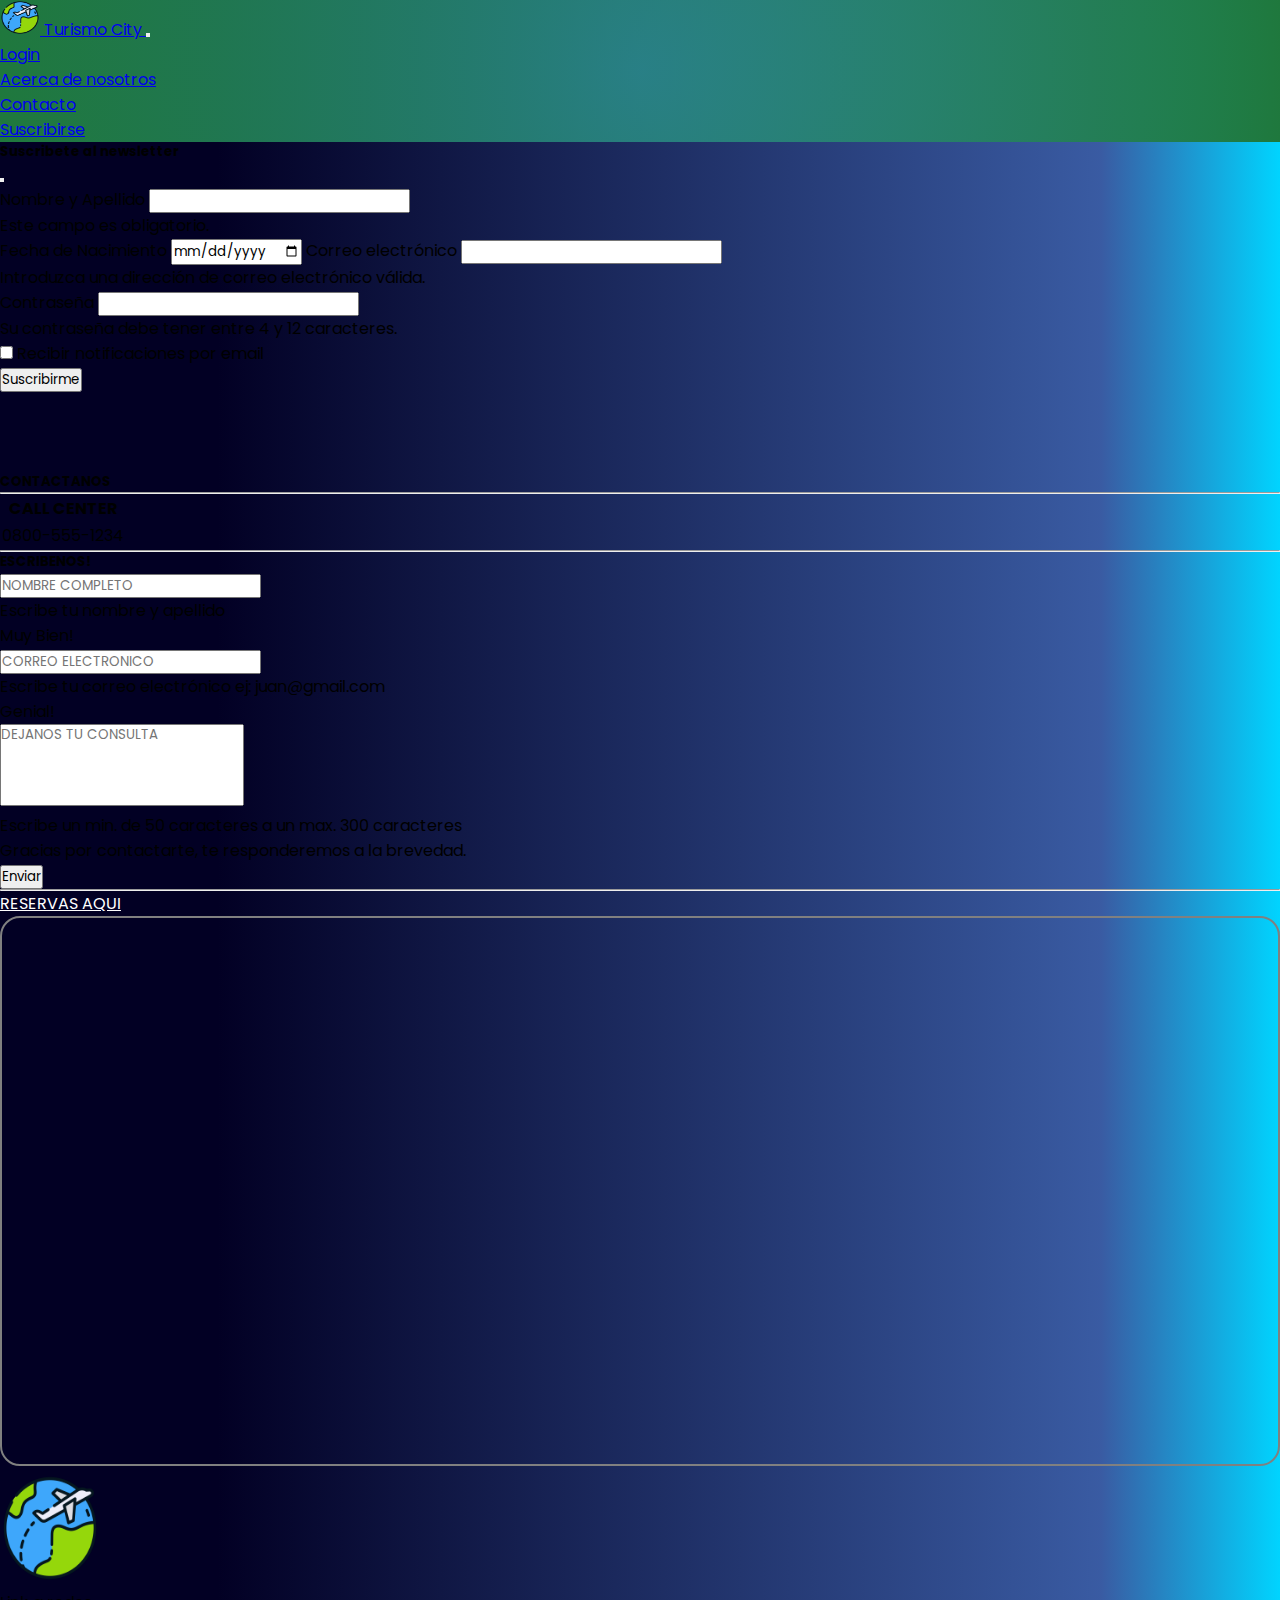
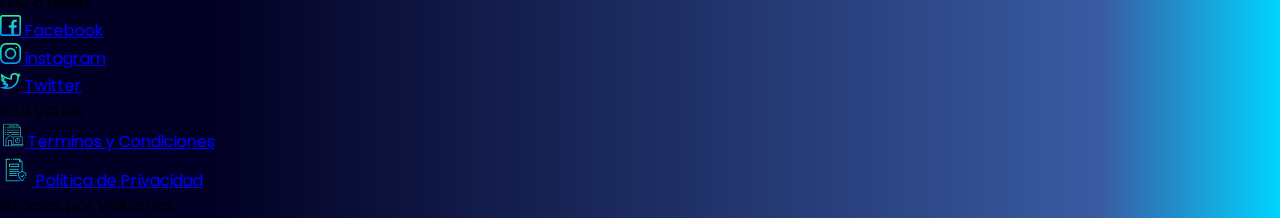
<file: Páginas grales/contact.html>
<!DOCTYPE html>
<html lang="en">

<head>
    <meta charset="UTF-8">
    <meta http-equiv="X-UA-Compatible" content="IE=edge">
    <meta name="viewport" content="width=device-width, initial-scale=1.0">
    <title>Turismo City</title>
    <link rel="shortcut icon" href="/Images/vuelo.png" type="image/x-icon">
    <!-- estilos propios -->
    <link rel="stylesheet" href="/CSS/stylee.css">
    <link rel="stylesheet" href="/CSS/stylefooternuevo.css">
    <link rel="stylesheet" href="/CSS/contact.css">
    <!-- CSS only -->
    <link href="https://cdn.jsdelivr.net/npm/bootstrap@5.2.2/dist/css/bootstrap.min.css" rel="stylesheet"
        integrity="sha384-Zenh87qX5JnK2Jl0vWa8Ck2rdkQ2Bzep5IDxbcnCeuOxjzrPF/et3URy9Bv1WTRi" crossorigin="anonymous">
        <!-- font-Google -->
    <link rel="preconnect" href="https://fonts.googleapis.com">
    <link rel="preconnect" href="https://fonts.gstatic.com" crossorigin>
    <link href="https://fonts.googleapis.com/css2?family=Poppins:wght@200&display=swap" rel="stylesheet">
</head>
<body>
  <!-- inicio navbar -->
  <header>
    <nav class="navbar navbar-expand-lg fixed-top navcol navbar-dark">
      <div class="container-fluid">
          <a class="navbar-brand text-light" href="../index.html">
              <img src="/Images/vuelo.png" alt="" width="40" height="35" class="d-inline-block align-text-top">
              Turismo City
            </a>
        <button class="navbar-toggler" type="button" data-bs-toggle="collapse" data-bs-target="#navbarText" aria-controls="navbarText" aria-expanded="false" aria-label="Toggle navigation">
          <span class="navbar-toggler-icon"></span>
        </button>
        <div class="collapse navbar-collapse" id="navbarText">
          <ul class="navbar-nav ms-auto mb-2 mb-lg-0">
            <li class="nav-item">
              <a class="text-light nav-link"  href="/Páginas grales/login.html">Login</a>
            </li>
            <li class="nav-item">
              <a class="nav-link text-light" href="/Páginas grales/sobrenosotros.html">Acerca de nosotros</a>
            </li>
            <li class="nav-item">
              <a class="nav-link text-light" href="/Páginas grales/contact.html">Contacto</a>
            </li>
            <li class="nav-item">
              <div><a class="btn btn-warning fw-bold" data-bs-toggle="modal" data-bs-target="#exampleModal" href="#">Suscribirse</a></div>
            </li>
          </ul>
          
        </div>
      </div>
    </nav>
  
    <!-- Modal -->
  <div class="modal fade"  id="exampleModal" tabindex="-1" aria-labelledby="exampleModalLabel" aria-hidden="true">
  <div class="modal-dialog" >
    <div class="modal-content">
      <div class="modal-header">
        <h5 class="modal-title" id="exampleModalLabel">Suscribete al newsletter</h5>
        
        
        <button type="button" class="btn-close" data-bs-dismiss="modal" aria-label="Close"></button>
      </div>
      <div class="modal-body" >
          <form class="needs-validation" novalidate>
              <div class="mb-3">
                  <label for="Nameid" class="form-label">Nombre y Apellido</label>
                  <input type="text" class="form-control" id="Nameid" required minlength="6" maxlength="20">
                  <div class="invalid-feedback">
                    Este campo es obligatorio.
                  </div>
                  <!-- <div class="valid-feedback">
                    Ok.
                  </div> -->
  
                  <label for="FechadeNac" class="form-label">Fecha de Nacimiento</label>
                  <input type="date" class="form-control" id="FechadeNac" required>
                  <!-- <div class="invalid-feedback">
                    Debes ser mayor de 18 años.
                  </div>
                  <div class="valid-feedback">
                    Ok.
                  </div> -->
                  <label for="Email" class="form-label">Correo electrónico</label>
                  <input type="email" class="form-control" id="Email" aria-describedby="emailHelp" required>
              <div class="invalid-feedback">
                Introduzca una dirección de correo electrónico válida.
              </div>
              <!-- <div class="valid-feedback">
                Ok.
              </div> -->
              <div class="mb-3">
                 <label for="Pass" class="form-label">Contraseña</label>
                 <input type="password" class="form-control" id="Pass" required minlength="4" maxlength="12">
              </div>
              <div class="invalid-feedback">
                Su contraseña debe tener entre 4 y 12 caracteres.
              </div>
              <!-- <div class="valid-feedback">
                Ok.
              </div> -->
              <div class="mb-3 form-check">
                  <input type="checkbox" class="form-check-input" id="exampleCheck1">
                  <label class="form-check-label" for="exampleCheck1">Recibir notificaciones por email</label>
                </div>
                <div class="modal-footer">  
                  <button type="submit" class="btn btn-primary" >Suscribirme</button>
                </div>
            </form>
      </div>
    
    </div>
  </div>
  </div>
    
  
  <!-- SCRIPTS -->
  <script>
  // Ejemplo de JavaScript inicial para deshabilitar el envío de formularios si hay campos no válidos
  (function () {
  'use strict'
  
  // Obtener todos los formularios a los que queremos aplicar estilos de validación de Bootstrap personalizados
  var forms = document.querySelectorAll('.needs-validation')
  
  // Bucle sobre ellos y evitar el envío
  Array.prototype.slice.call(forms)
  .forEach(function (form) {
    form.addEventListener('submit', function (event) {
      if (!form.checkValidity()) {
        event.preventDefault()
        event.stopPropagation()
      }
  
      form.classList.add('was-validated')
    }, false)
  })
  })()
  </script>
  
  </header>
    <!-- INICIO DE LA SECCION  CONTACTO -->
    <section class="contact">
        <div class="container pst">
            <div class="row  text-light">
                <div class="my-3 p-2 col text-center float-right">
                    <h5>CONTACTANOS</h5>
                    <hr>
                    <table class="container text-center">
                        <tr>
                            <th>CALL CENTER</th>
                        </tr>
                        <tr>
                            <td>0800-555-1234</td>
                        </tr>
                    </table>
                    <hr>
                    <h5>ESCRIBENOS!</h5>
                    <div class="p-1 mb-3">
                      <form action="#" class="was-validated">
                         <input type="text" class="form-control" name="name"  id="name"  minlength="3" maxlength="25"
                            placeholder="NOMBRE COMPLETO" required >
                            <div class="invalid-feedback text-light">Escribe tu nombre y apellido</div>
                            <div class="valid-feedback text-light">Muy Bien!</div>
                    </div>
                    <div class="was-validated">
                    <div class=" p-1 mb-3">
                        <input type="email"  class="form-control" name="correo"  id="correo"
                            placeholder="CORREO ELECTRONICO"  required >
                            <div class="invalid-feedback text-light">Escribe tu correo electrónico ej: juan@gmail.com</div>
                            <div class="valid-feedback text-light">Genial!</div>
                    </div>
                    <div class="was-validated">
                        <textarea class="cuadro form-control " minlength=100 maxlength="300"
                            placeholder="DEJANOS TU CONSULTA"required rows="4" required></textarea>
                            <div class="invalid-feedback text-light">Escribe un min. de 50 caracteres a un max. 300 caracteres</div>
                            <div class="valid-feedback text-light">Gracias por contactarte, te responderemos a la brevedad.</div>
                            <button type="submit" class="btn d-grid btn-success col-6 mx-auto mt-3">Enviar
                            </button>
                        </form>
                        <hr>
                        <a id="reservas" href="/Páginas grales/cta.html">RESERVAS AQUI</a>
                        <br>
                    </div>
                </div>
                </div>
                <div class="col-lg-6  my-3">
                    <iframe
                        src="https://www.google.com/maps/embed?pb=!1m18!1m12!1m3!1d3287.9268107879298!2d-58.7043033718406!3d-34.50473971346836!2m3!1f0!2f0!3f0!3m2!1i1024!2i768!4f13.1!3m3!1m2!1s0x95bca2cfe701193d%3A0x697f14b0304c88c!2sTurismo%20City!5e0!3m2!1ses-419!2sar!4v1668265238282!5m2!1ses-419!2sar"
                        width="100%" height="550" style="border:2px solid gray; border-radius:20px;" allowfullscreen=""
                        loading="lazy" referrerpolicy="no-referrer-when-downgrade"></iframe>
                </div>
            </div>
        </div>
    </section>
    <!-- Footer -->
    <footer>
        <div class=" container-fluid ">
          <div class="row p-4 pb-2 bg-dark text-white">
              <div class="col-xs-12 col-md-3 col-lg-3 d-flex align-items-center justify-content-center">   
                  <img class="imgfooter" src="/Images/vuelo.png" alt="">
              </div>
          
              <div class="link col-xs-12 col-md-3 col-lg-3 text-sm-center">   
                  <p class="h4 mb-4">Link a redes</p>
                  <div class="mb-3">
                      <a class="text-secondary text-decoration-none" href="/Páginas grales/cta.html"><img class="" src="/Images/footer/img/facebook.png" alt="" style="width: 1.3rem; height: 1.3rem;"> Facebook</a>
                  </div>
                  <div class="mb-3">
                      <a class="text-secondary text-decoration-none" href="/Páginas grales/cta.html"><img class="" src="/Images/footer/img/instagram (1).png" alt="" style="width: 1.3rem; height: 1.3rem;"> instagram</a>
                  </div>
                  <div class="mb-3">
                      <a class="text-secondary text-decoration-none" href="/Páginas grales/cta.html"><img class="" src="/Images/footer/img/twitter.png" alt="" style="width: 1.3rem; height: 1.3rem;"> Twitter</a>
                  </div>
                  
              </div>
              <div class="info col-xs-12 col-md-3 col-lg-3 text-sm-center">   
                  <p class="h4 mb-4">Info Varias</p>
                  <div class="mb-3">
                      <a class="text-secondary text-decoration-none" href="/Páginas grales/cta.html"><img class="" src="/Images/footer/img/terms-and-conditions.png" alt="" style="width: 1.5rem; height: 1.5rem;"> Terminos y Condiciones</a>
                  </div>
                  <div class="mb-3">
                      <a class="text-secondary text-decoration-none" href="/Páginas grales/cta.html"><img class="" src="/Images/footer/img/insurance.png" alt="" style="width: 2rem; height: 2rem;"> Politica de Privacidad</a>
                  </div>
              </div>
              <div class="col-xs-12 pt-4">
                  <p class="text-white text-center">Gracias por Visitarnos</p>
              </div>
          </div>
      </div>
  </footer>   

    <!-- JavaScript Bundle with Popper -->
    <script src="https://cdn.jsdelivr.net/npm/bootstrap@5.2.2/dist/js/bootstrap.bundle.min.js"
        integrity="sha384-OERcA2EqjJCMA+/3y+gxIOqMEjwtxJY7qPCqsdltbNJuaOe923+mo//f6V8Qbsw3"
        crossorigin="anonymous"></script>
</body>

</html>
</file>
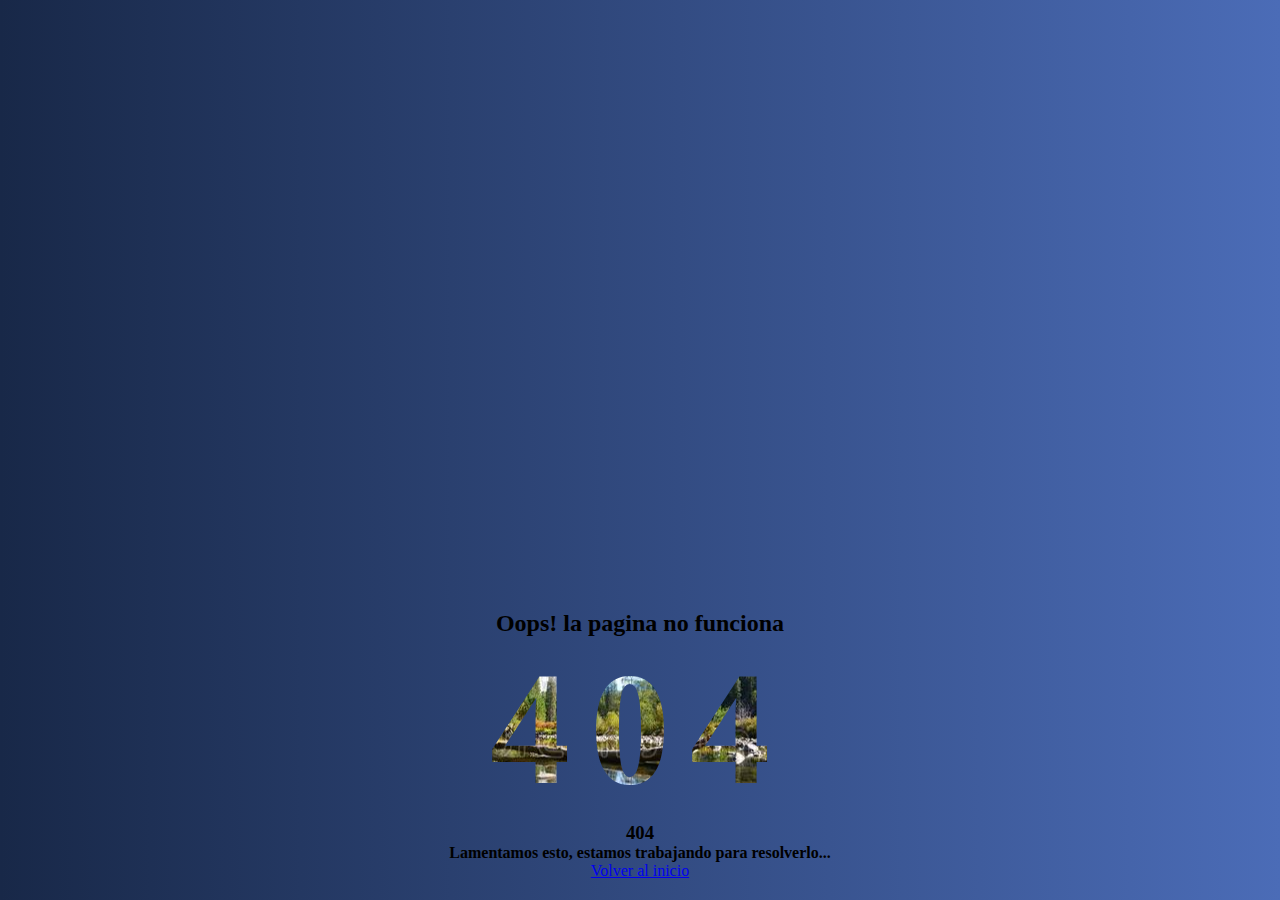
<file: Páginas grales/cta.html>
<!DOCTYPE html>
<html lang="en">

<head>
    <meta charset="UTF-8">
    <meta http-equiv="X-UA-Compatible" content="IE=edge">
    <meta name="viewport" content="width=device-width, initial-scale=1.0">
    <title>ERROR 404</title>
    <link rel="stylesheet" href="/CSS/cta.css">
    <link rel="shortcut icon" href="/Images/error-404.png" type="image/x-icon">
    <!-- CSS only -->
    <link href="https://cdn.jsdelivr.net/npm/bootstrap@5.2.2/dist/css/bootstrap.min.css" rel="stylesheet"
        integrity="sha384-Zenh87qX5JnK2Jl0vWa8Ck2rdkQ2Bzep5IDxbcnCeuOxjzrPF/et3URy9Bv1WTRi" crossorigin="anonymous">
        <!-- font-Google -->
    <link rel="preconnect" href="https://fonts.googleapis.com">
    <link rel="preconnect" href="https://fonts.gstatic.com" crossorigin>
    <link href="https://fonts.googleapis.com/css2?family=Poppins:wght@200&display=swap" rel="stylesheet">
</head>

<body>
    <section>
        <div class="container m-auto position-relative">
            <div class="row ">
                <div class="col text-light " id="nine">
                    <h2>Oops! la pagina no funciona</h2>
                    <h1 class="ten d-none d-sm-block">404</h1>
                    <h3 class="cuatrocientos text-info d-xs-block d-sm-none">404</h3>
                    <p><b>Lamentamos esto, estamos trabajando para resolverlo...</b></p>
                    <a class="btn btn-primary" href="../index.html">Volver al inicio</a>
                </div>
            </div>
        </div>
    </section>
    <!-- JavaScript Bundle with Popper -->
    <script src="https://cdn.jsdelivr.net/npm/bootstrap@5.2.2/dist/js/bootstrap.bundle.min.js"
        integrity="sha384-OERcA2EqjJCMA+/3y+gxIOqMEjwtxJY7qPCqsdltbNJuaOe923+mo//f6V8Qbsw3"
        crossorigin="anonymous"></script>
</body>

</html>
</file>
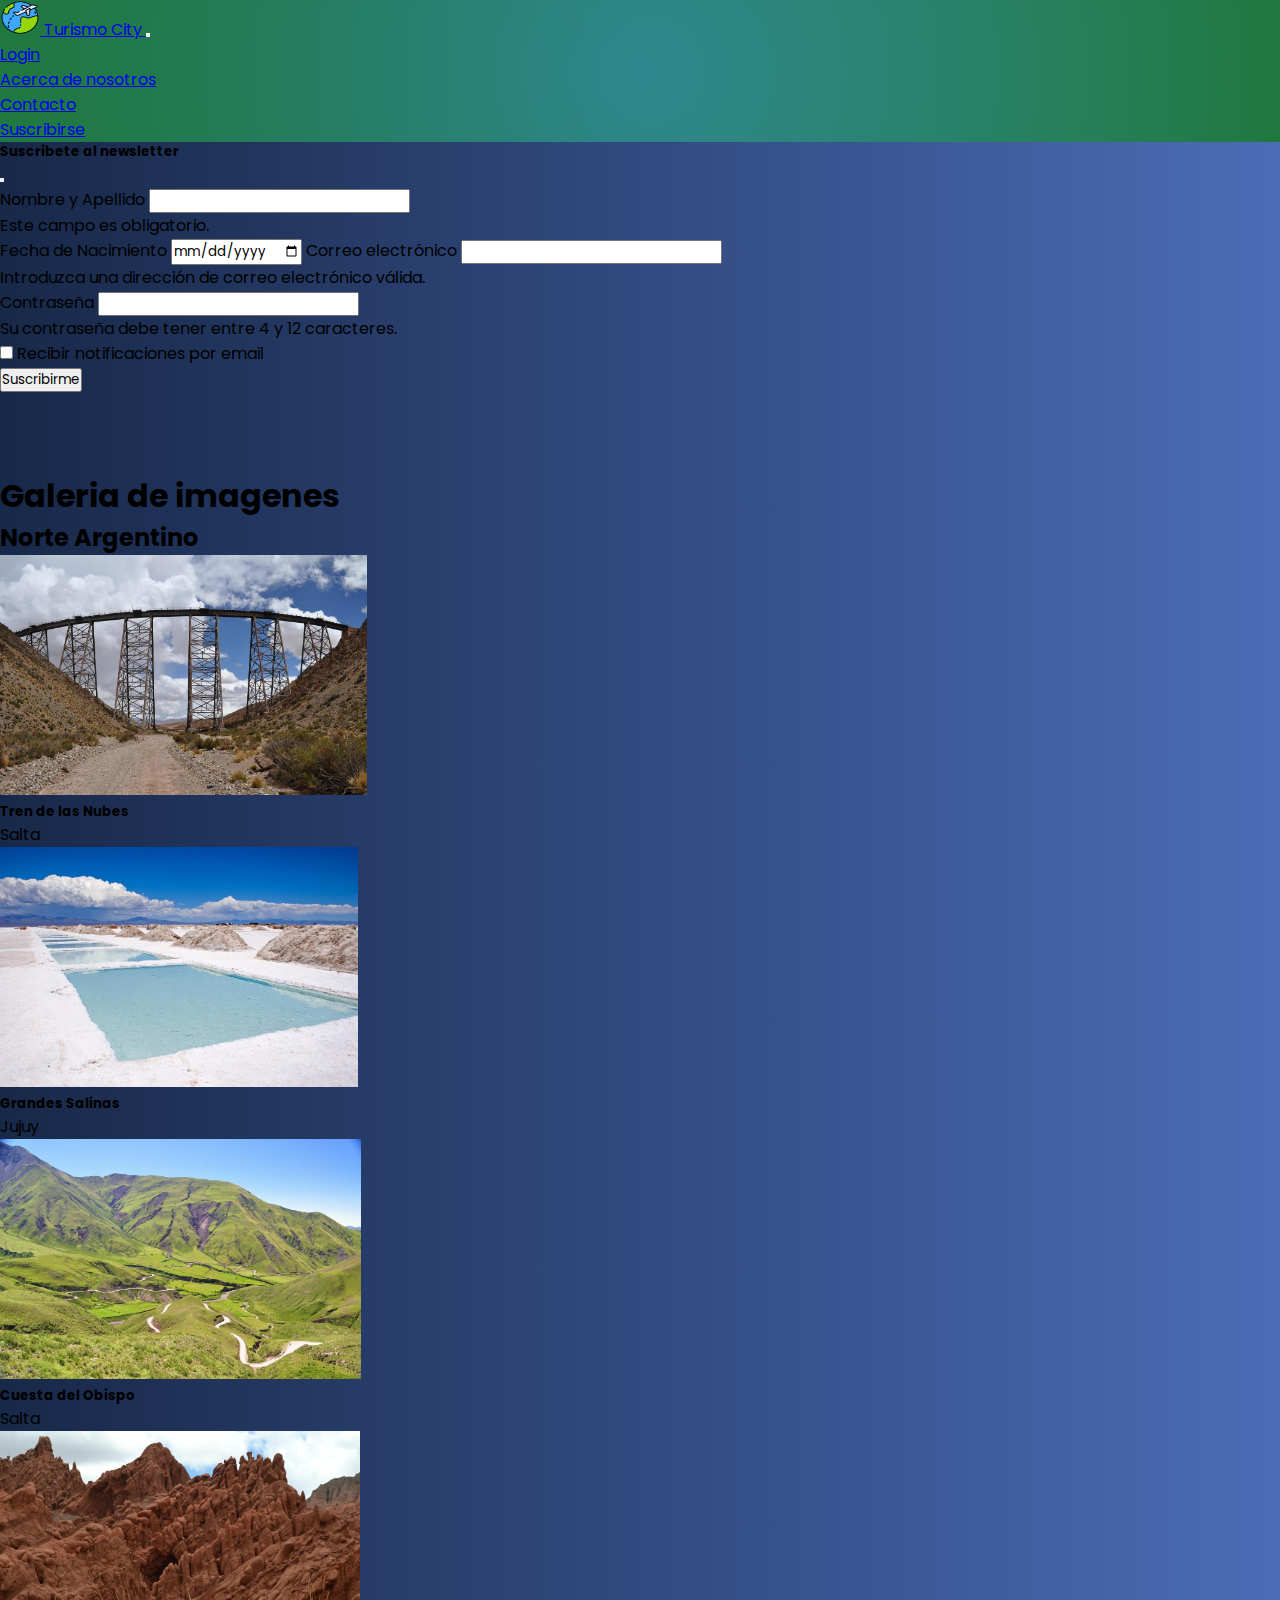
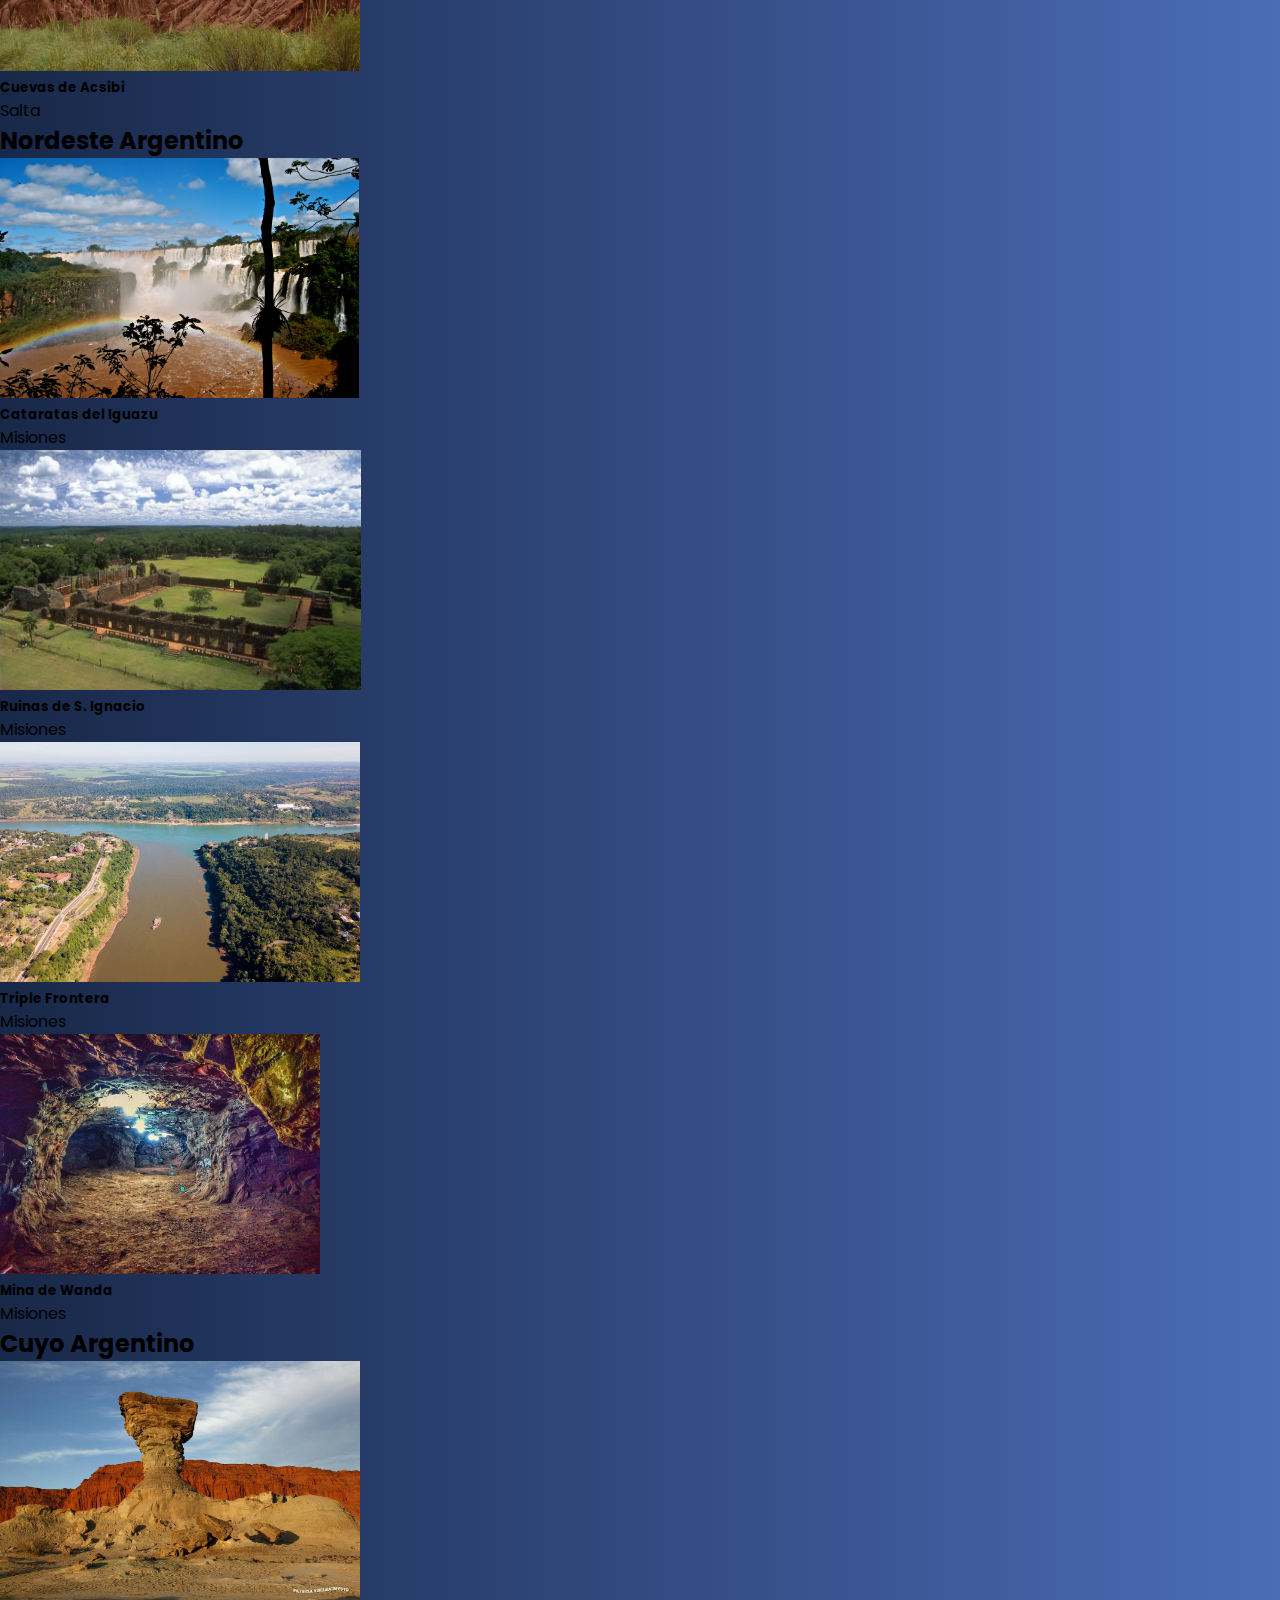
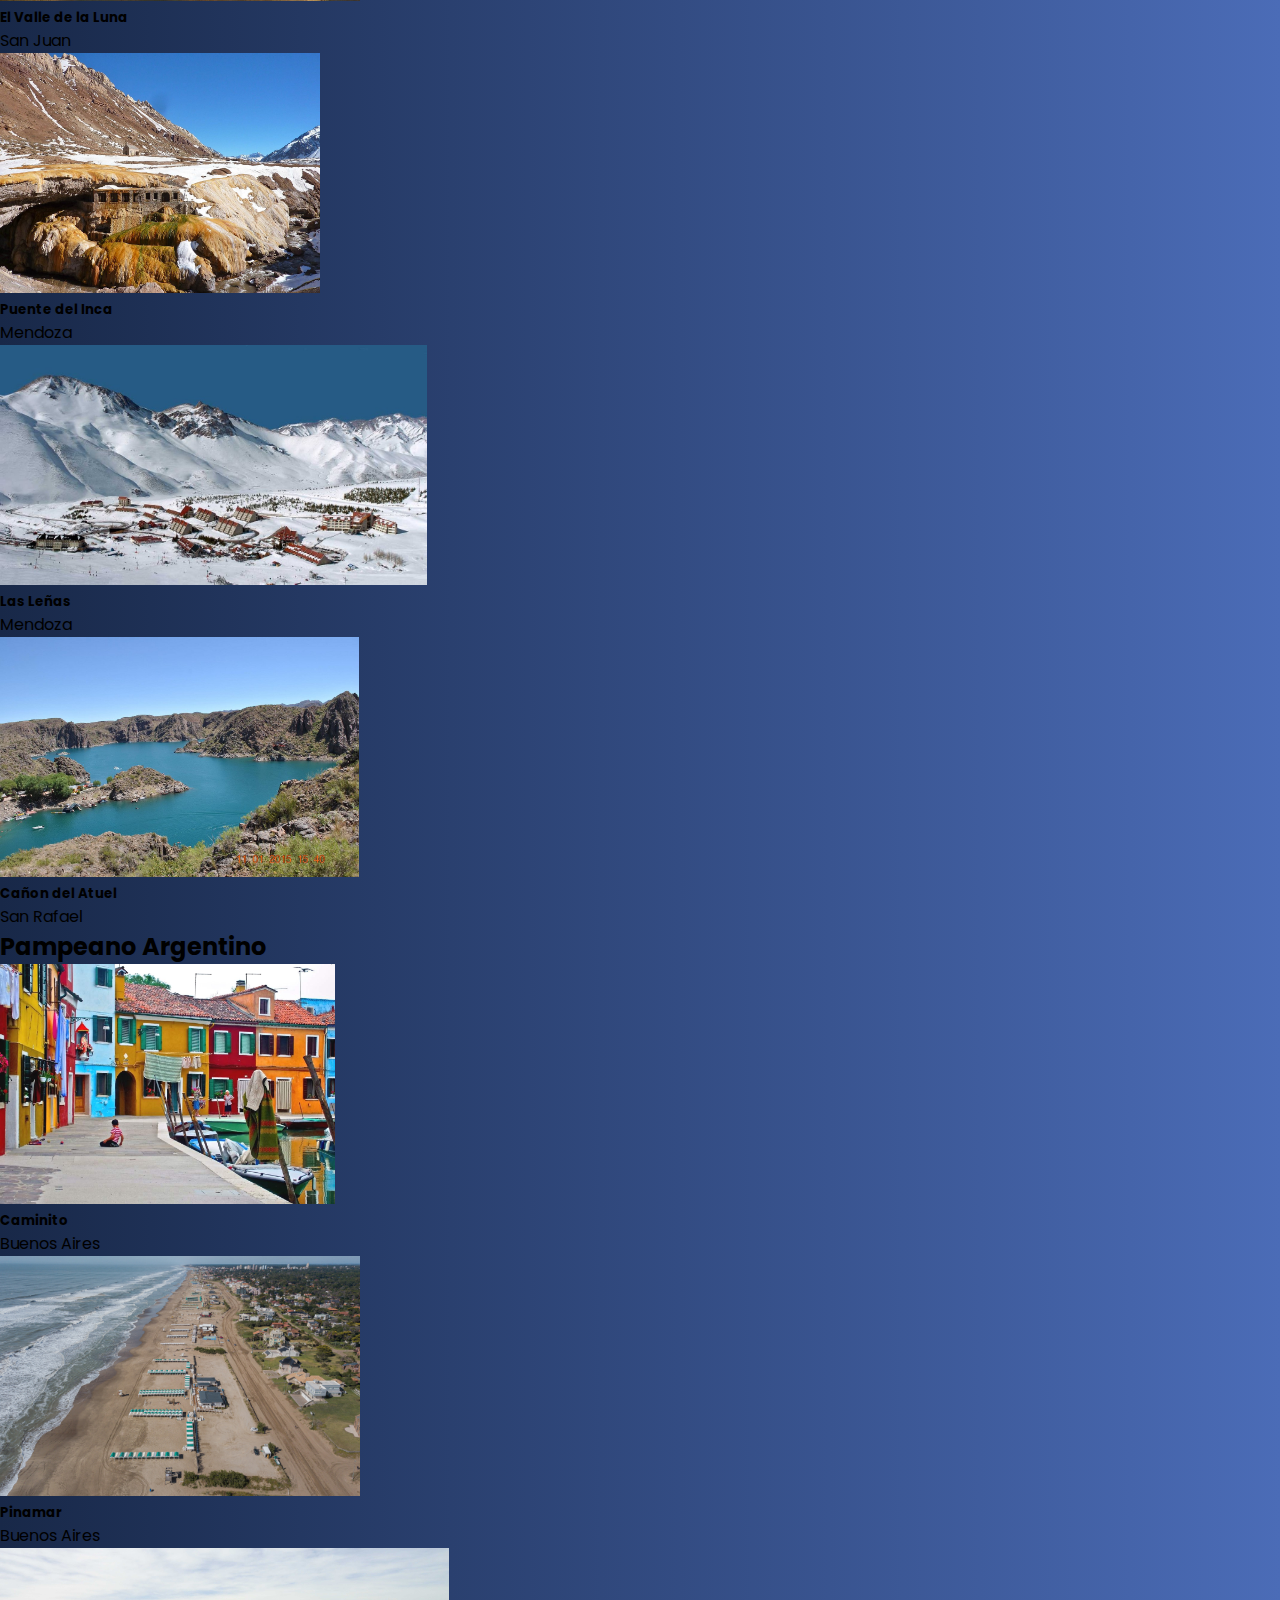
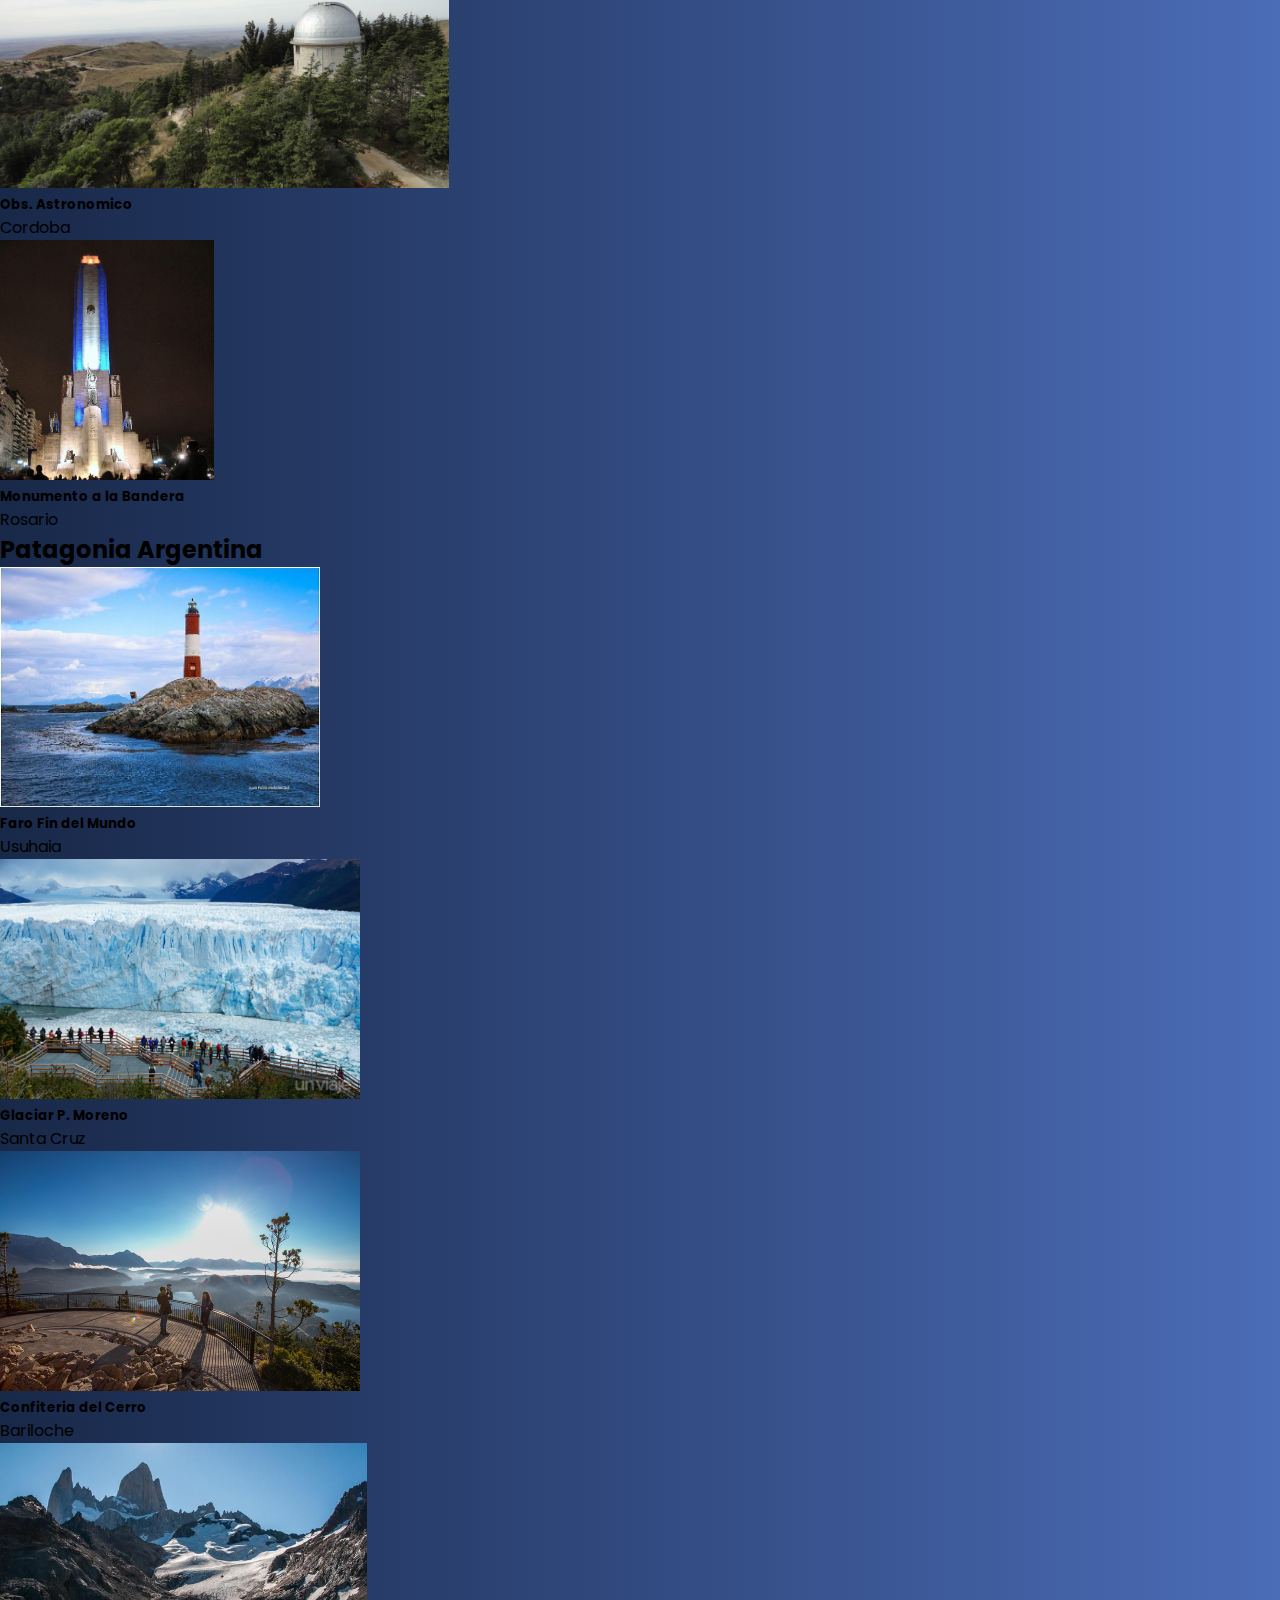
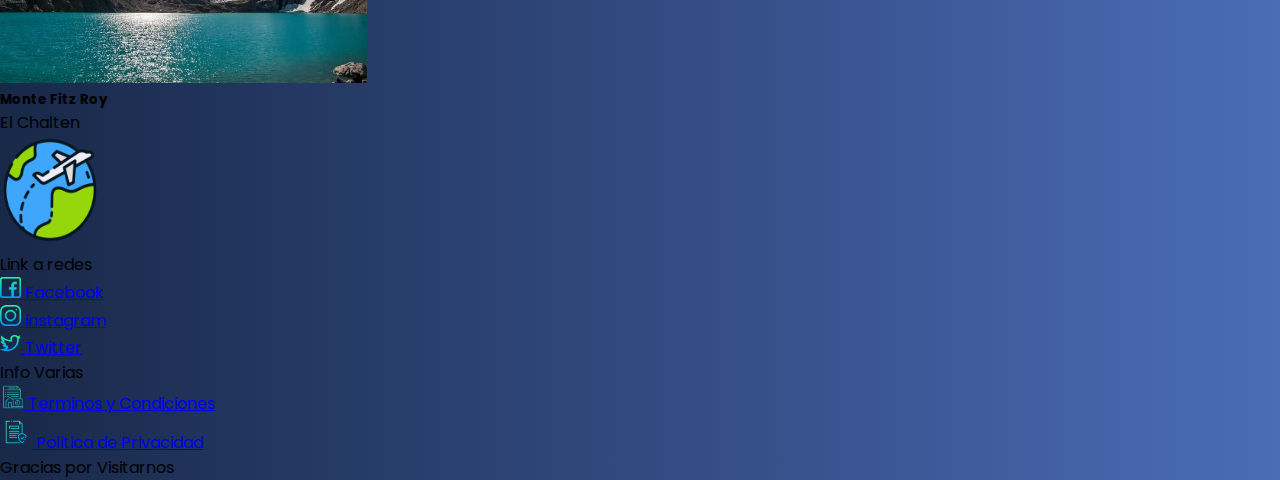
<file: Páginas grales/galeria2.html>
<!DOCTYPE html>
<html lang="en">
<head>
    <meta charset="UTF-8">
    <meta http-equiv="X-UA-Compatible" content="IE=edge">
    <meta name="viewport" content="width=device-width, initial-scale=1.0">
    <title>Turismo City</title>
    <link rel="shortcut icon" href="/Images/vuelo.png" type="image/x-icon">
    <!-- estilos propios -->
    <link rel="stylesheet" href="/CSS/stylefooternuevo.css">
    <link rel="stylesheet" href="/CSS/galeria2.css">
    <link rel="stylesheet" href="/CSS/stylee.css">
        <!-- CSS only -->
    <link href="https://cdn.jsdelivr.net/npm/bootstrap@5.1.3/dist/css/bootstrap.min.css" rel="stylesheet" integrity="sha384-1BmE4kWBq78iYhFldvKuhfTAU6auU8tT94WrHftjDbrCEXSU1oBoqyl2QvZ6jIW3" crossorigin="anonymous">
    <!-- font-Google -->
    <link rel="preconnect" href="https://fonts.googleapis.com">
    <link rel="preconnect" href="https://fonts.gstatic.com" crossorigin>
    <link href="https://fonts.googleapis.com/css2?family=Poppins:wght@200&display=swap" rel="stylesheet">
</head>
      <!-- inicio navbar -->
  <header>
    <nav class="navbar navbar-expand-lg fixed-top navcol navbar-dark">
      <div class="container-fluid">
          <a class="navbar-brand text-light" href="../index.html">
              <img src="/Images/vuelo.png" alt="" width="40" height="35" class="d-inline-block align-text-top">
              Turismo City
            </a>
        <button class="navbar-toggler" type="button" data-bs-toggle="collapse" data-bs-target="#navbarText" aria-controls="navbarText" aria-expanded="false" aria-label="Toggle navigation">
          <span class="navbar-toggler-icon"></span>
        </button>
        <div class="collapse navbar-collapse" id="navbarText">
          <ul class="navbar-nav ms-auto mb-2 mb-lg-0">
            <li class="nav-item">
              <a class="text-light nav-link"  href="/Páginas grales/login.html">Login</a>
            </li>
            <li class="nav-item">
              <a class="nav-link text-light" href="/Páginas grales/sobrenosotros.html">Acerca de nosotros</a>
            </li>
            <li class="nav-item">
              <a class="nav-link text-light" href="/Páginas grales/contact.html">Contacto</a>
            </li>
            <li class="nav-item">
              <div><a class="btn btn-warning fw-bold" data-bs-toggle="modal" data-bs-target="#exampleModal" href="#">Suscribirse</a></div>
            </li>
          </ul>
          
        </div>
      </div>
    </nav>
  
    <!-- Modal -->
  <div class="modal fade"  id="exampleModal" tabindex="-1" aria-labelledby="exampleModalLabel" aria-hidden="true">
  <div class="modal-dialog" >
    <div class="modal-content">
      <div class="modal-header">
        <h5 class="modal-title" id="exampleModalLabel">Suscribete al newsletter</h5>
        
        
        <button type="button" class="btn-close" data-bs-dismiss="modal" aria-label="Close"></button>
      </div>
      <div class="modal-body" >
          <form class="needs-validation" novalidate>
              <div class="mb-3">
                  <label for="Nameid" class="form-label">Nombre y Apellido</label>
                  <input type="text" class="form-control" id="Nameid" required minlength="6" maxlength="20">
                  <div class="invalid-feedback">
                    Este campo es obligatorio.
                  </div>
                  <!-- <div class="valid-feedback">
                    Ok.
                  </div> -->
  
                  <label for="FechadeNac" class="form-label">Fecha de Nacimiento</label>
                  <input type="date" class="form-control" id="FechadeNac" required>
                  <!-- <div class="invalid-feedback">
                    Debes ser mayor de 18 años.
                  </div>
                  <div class="valid-feedback">
                    Ok.
                  </div> -->
                  <label for="Email" class="form-label">Correo electrónico</label>
                  <input type="email" class="form-control" id="Email" aria-describedby="emailHelp" required>
              <div class="invalid-feedback">
                Introduzca una dirección de correo electrónico válida.
              </div>
              <!-- <div class="valid-feedback">
                Ok.
              </div> -->
              <div class="mb-3">
                 <label for="Pass" class="form-label">Contraseña</label>
                 <input type="password" class="form-control" id="Pass" required minlength="4" maxlength="12">
              </div>
              <div class="invalid-feedback">
                Su contraseña debe tener entre 4 y 12 caracteres.
              </div>
              <!-- <div class="valid-feedback">
                Ok.
              </div> -->
              <div class="mb-3 form-check">
                  <input type="checkbox" class="form-check-input" id="exampleCheck1">
                  <label class="form-check-label" for="exampleCheck1">Recibir notificaciones por email</label>
                </div>
                <div class="modal-footer">  
                  <button type="submit" class="btn btn-primary" >Suscribirme</button>
                </div>
            </form>
      </div>
    
    </div>
  </div>
  </div>
    
  
  <!-- SCRIPTS -->
  <script>
  // Ejemplo de JavaScript inicial para deshabilitar el envío de formularios si hay campos no válidos
  (function () {
  'use strict'
  
  // Obtener todos los formularios a los que queremos aplicar estilos de validación de Bootstrap personalizados
  var forms = document.querySelectorAll('.needs-validation')
  
  // Bucle sobre ellos y evitar el envío
  Array.prototype.slice.call(forms)
  .forEach(function (form) {
    form.addEventListener('submit', function (event) {
      if (!form.checkValidity()) {
        event.preventDefault()
        event.stopPropagation()
      }
  
      form.classList.add('was-validated')
    }, false)
  })
  })()
  </script>
  
  </header>
  <!-- inicio gal. imagen -->
<section>
  <div class="text-center text-white pdbt">
    <h1 class="d-inline-block fw-bold">Galeria de imagenes</h1>
</div>
    <div class="container">
        <div class="row">

            <!-- Norte Argentino-->
            <h2 class="text-center text-white mt-3">Norte Argentino</h2>
            <div class="col-lg-3 col-md-4 col-xs-12">
                <div class="card m-2 bg-secondary">
                    <img src="/Images/imagenes/Norte-1.jpg" height="240px" class="card-img-top" alt="...">
                    <div class="card-body">
                      <h5 class="card-title text-white fs-6 text-white">Tren de las Nubes</h5>
                      <p class="card-text text-white">Salta</p>
                    </div>
                  </div>
            </div>
            <div class="col-lg-3 col-md-4 col-xs-12">
                <div class="card m-2 bg-secondary">
                    <img src="/Images/imagenes/Norte-2.jpg" height="240px" class="card-img-top" alt="...">
                    <div class="card-body">
                      <h5 class="card-title text-white fs-6">Grandes Salinas</h5>
                      <p class="card-text text-white">Jujuy</p>
                    </div>
                  </div>
            </div>
            <div class="col-lg-3 col-md-4 col-xs-12">
                <div class="card m-2 bg-secondary">
                    <img src="/Images/imagenes/Norte-3.jpg" height="240px" class="card-img-top" alt="...">
                    <div class="card-body">
                      <h5 class="card-title text-white fs-6">Cuesta del Obispo</h5>
                      <p class="card-text text-white">Salta</p>
                    </div>
                  </div>
            </div>
            <div class="col-lg-3 col-md-4 col-xs-12">
                <div class="card m-2 bg-secondary">
                    <img src="/Images/imagenes/Norte-4.jpg" height="240px" class="card-img-top" alt="...">
                    <div class="card-body">
                      <h5 class="card-title text-white fs-6">Cuevas de Acsibi</h5>
                      <p class="card-text text-white">Salta</p>
                    </div>
                  </div>
            </div>


            <!-- Nordeste Argentino-->
            <h2 class="text-center text-white m-2">Nordeste Argentino</h2>
            <div class="col-lg-3 col-md-4 col-xs-12">
                <div class="card m-2 bg-secondary">
                    <img src="/Images/imagenes/Nordeste-1.jpg" height="240px" class="card-img-top" alt="...">
                    <div class="card-body">
                      <h5 class="card-title text-white fs-6">Cataratas del Iguazu</h5>
                      <p class="card-text text-white">Misiones</p>
                    </div>
                  </div>
            </div>
            <div class="col-lg-3 col-md-4 col-xs-12">
                <div class="card m-2 bg-secondary">
                    <img src="/Images/imagenes/Nordeste-2.jpg" height="240px" class="card-img-top" alt="...">
                    <div class="card-body">
                      <h5 class="card-title text-white fs-6">Ruinas de S. Ignacio</h5>
                      <p class="card-text text-white">Misiones</p>
                    </div>
                  </div>
            </div>
            <div class="col-lg-3 col-md-4 col-xs-12">
                <div class="card m-2 bg-secondary">
                    <img src="/Images/imagenes/Nordeste-3.jpeg" height="240px" class="card-img-top" alt="...">
                    <div class="card-body">
                      <h5 class="card-title text-white fs-6">Triple Frontera</h5>
                      <p class="card-text text-white">Misiones</p>
                    </div>
                  </div>
            </div>
            <div class="col-lg-3 col-md-4 col-xs-12">
                <div class="card m-2 bg-secondary">
                    <img src="/Images/imagenes/Nordeste-4.jpg" height="240px" class="card-img-top" alt="...">
                    <div class="card-body">
                      <h5 class="card-title text-white fs-6">Mina de Wanda</h5>
                      <p class="card-text text-white">Misiones</p>
                    </div>
                  </div>
            </div>


            <!-- Cuyo Argentino-->
            <h2 class="text-center text-white m-2">Cuyo Argentino</h2>
            <div class="col-lg-3 col-md-4 col-xs-12">
                <div class="card m-2 bg-secondary">
                    <img src="/Images/imagenes/Cuyo-1.jpg" height="240px" class="card-img-top" alt="...">
                    <div class="card-body">
                      <h5 class="card-title text-white fs-6">El Valle de la Luna</h5>
                      <p class="card-text text-white">San Juan</p>
                    </div>
                  </div>
            </div>
            <div class="col-lg-3 col-md-4 col-xs-12">
                <div class="card m-2 bg-secondary">
                    <img src="/Images/imagenes/Cuyo-2.jpg" height="240px" class="card-img-top" alt="...">
                    <div class="card-body">
                      <h5 class="card-title text-white fs-6">Puente del Inca</h5>
                      <p class="card-text text-white">Mendoza</p>
                    </div>
                  </div>
            </div>
            <div class="col-lg-3 col-md-4 col-xs-12">
                <div class="card m-2 bg-secondary">
                    <img src="/Images/imagenes/Cuyo-3.jpg" height="240px" class="card-img-top" alt="...">
                    <div class="card-body">
                      <h5 class="card-title text-white fs-6">Las Leñas</h5>
                      <p class="card-text text-white">Mendoza</p>
                    </div>
                  </div>
            </div>
            <div class="col-lg-3 col-md-4 col-xs-12">
                <div class="card m-2 bg-secondary">
                    <img src="/Images/imagenes/Cuyo-4.jpg" height="240px" class="card-img-top" alt="...">
                    <div class="card-body">
                      <h5 class="card-title text-white fs-6">Cañon del Atuel</h5>
                      <p class="card-text text-white">San Rafael</p>
                    </div>
                  </div>
            </div>


            <!-- Pampeano Argentino-->
            <h2 class="text-center text-white m-2">Pampeano Argentino</h2>
            <div class="col-lg-3 col-md-4 col-xs-12">
                <div class="card m-2 bg-secondary">
                    <img src="/Images/imagenes/Pampeana-1.jpg" height="240px" class="card-img-top" alt="...">
                    <div class="card-body">
                      <h5 class="card-title text-white fs-6">Caminito</h5>
                      <p class="card-text text-white">Buenos Aires</p>
                    </div>
                  </div>
            </div>
            <div class="col-lg-3 col-md-4 col-xs-12">
                <div class="card m-2 bg-secondary">
                    <img src="/Images/imagenes/Pampeana-2.jpg" height="240px" class="card-img-top" alt="...">
                    <div class="card-body">
                      <h5 class="card-title text-white fs-6">Pinamar</h5>
                      <p class="card-text text-white">Buenos Aires</p>
                    </div>
                  </div>
            </div>
            <div class="col-lg-3 col-md-4 col-xs-12">
              <div class="card m-2 bg-secondary">
                  <img src="/Images/imagenes/Pampeana-3.jpg" height="240px" class="card-img-top" alt="...">
                  <div class="card-body">
                    <h5 class="card-title text-white fs-6">Obs. Astronomico</h5>
                    <p class="card-text text-white">Cordoba</p>
                  </div>
                </div>
          </div>
          <div class="col-lg-3 col-md-4 col-xs-12">
            <div class="card m-2 bg-secondary">
                <img src="/Images/imagenes/Pampeana-4.jpg" height="240px" class="card-img-top" alt="...">
                <div class="card-body">
                  <h5 class="card-title text-white fs-6">Monumento a la Bandera</h5>
                  <p class="card-text text-white">Rosario</p>
                </div>
              </div>
        </div>


            <!-- Patagonia Argentino-->
            <h2 class="text-center text-white m-2">Patagonia Argentina</h2>
            <div class="col-lg-3 col-md-4 col-xs-12">
                <div class="card m-2 bg-secondary">
                    <img src="/Images/imagenes/Pat-1.jpg" height="240px" class="card-img-top" alt="...">
                    <div class="card-body">
                      <h5 class="card-title text-white fs-6">Faro Fin del Mundo</h5>
                      <p class="card-text text-white">Usuhaia</p>
                    </div>
                  </div>
            </div>
            <div class="col-lg-3 col-md-4 col-xs-12">
                <div class="card m-2 bg-secondary">
                    <img src="/Images/imagenes/Pat-2.jpg" height="240px" class="card-img-top" alt="...">
                    <div class="card-body">
                      <h5 class="card-title text-white fs-6">Glaciar P. Moreno</h5>
                      <p class="card-text text-white">Santa Cruz</p>
                    </div>
                  </div>
            </div>
            <div class="col-lg-3 col-md-4 col-xs-12">
                <div class="card m-2 bg-secondary">
                    <img src="/Images/imagenes/Pat-3jpg.jpg" height="240px" class="card-img-top" alt="...">
                    <div class="card-body">
                      <h5 class="card-title text-white fs-6">Confiteria del Cerro</h5>
                      <p class="card-text text-white">Bariloche</p>
                    </div>
                  </div>
            </div>
            <div class="col-lg-3 col-md-4 col-xs-12">
                <div class="card m-2 bg-secondary">
                    <img src="/Images/imagenes/Pat-4.jpg" height="240px" class="card-img-top" alt="...">
                    <div class="card-body">
                      <h5 class="card-title text-white fs-6">Monte Fitz Roy</h5>
                      <p class="card-text text-white">El Chalten</p>
                    </div>
                  </div>
            </div>
        </div>
    </div>
  </section>
    <!-- Footer -->
    <footer>
      <div class="container-fluid mt-5">

        <div class="row p-4 pb-2 bg-dark text-white">
            <div class="col-xs-12 col-md-3 col-lg-3 d-flex align-items-center justify-content-center">   
                <img class="imgfooter" src="/Images/vuelo.png" alt="">
            </div>
        
            <div class="link col-xs-12 col-md-3 col-lg-3 text-sm-center">   
                <p class="h4 mb-4">Link a redes</p>
                <div class="mb-3">
                    <a class="text-secondary text-decoration-none" href="/Páginas grales/cta.html"><img class="" src="/Images/footer/img/facebook.png" alt="" style="width: 1.3rem; height: 1.3rem;"> Facebook</a>
                </div>
                <div class="mb-3">
                    <a class="text-secondary text-decoration-none" href="/Páginas grales/cta.html"><img class="" src="/Images/footer/img/instagram (1).png" alt="" style="width: 1.3rem; height: 1.3rem;"> instagram</a>
                </div>
                <div class="mb-3">
                    <a class="text-secondary text-decoration-none" href="/Páginas grales/cta.html"><img class="" src="/Images/footer/img/twitter.png" alt="" style="width: 1.3rem; height: 1.3rem;"> Twitter</a>
                </div>
                
            </div>
            <div class="info col-xs-12 col-md-3 col-lg-3 text-sm-center">   
                <p class="h4 mb-4">Info Varias</p>
                <div class="mb-3">
                    <a class="text-secondary text-decoration-none" href="/Páginas grales/cta.html"><img class="" src="/Images/footer/img/terms-and-conditions.png" alt="" style="width: 1.5rem; height: 1.5rem;"> Terminos y Condiciones</a>
                </div>
                <div class="mb-3">
                    <a class="text-secondary text-decoration-none" href="../../../Pagina 404/cta.html"><img class="" src="/Images/footer/img/insurance.png" alt="" style="width: 2rem; height: 2rem;"> Politica de Privacidad</a>
                </div>
            </div>
            <div class="col-xs-12 pt-4">
                <p class="text-white text-center">Gracias por Visitarnos</p>
            </div>
        </div>
    </div>
</footer>

    

    







     <!-- JavaScript Bundle with Popper -->
<script src="https://cdn.jsdelivr.net/npm/bootstrap@5.1.3/dist/js/bootstrap.bundle.min.js" integrity="sha384-ka7Sk0Gln4gmtz2MlQnikT1wXgYsOg+OMhuP+IlRH9sENBO0LRn5q+8nbTov4+1p" crossorigin="anonymous"></script>
</body>
</html>
</file>
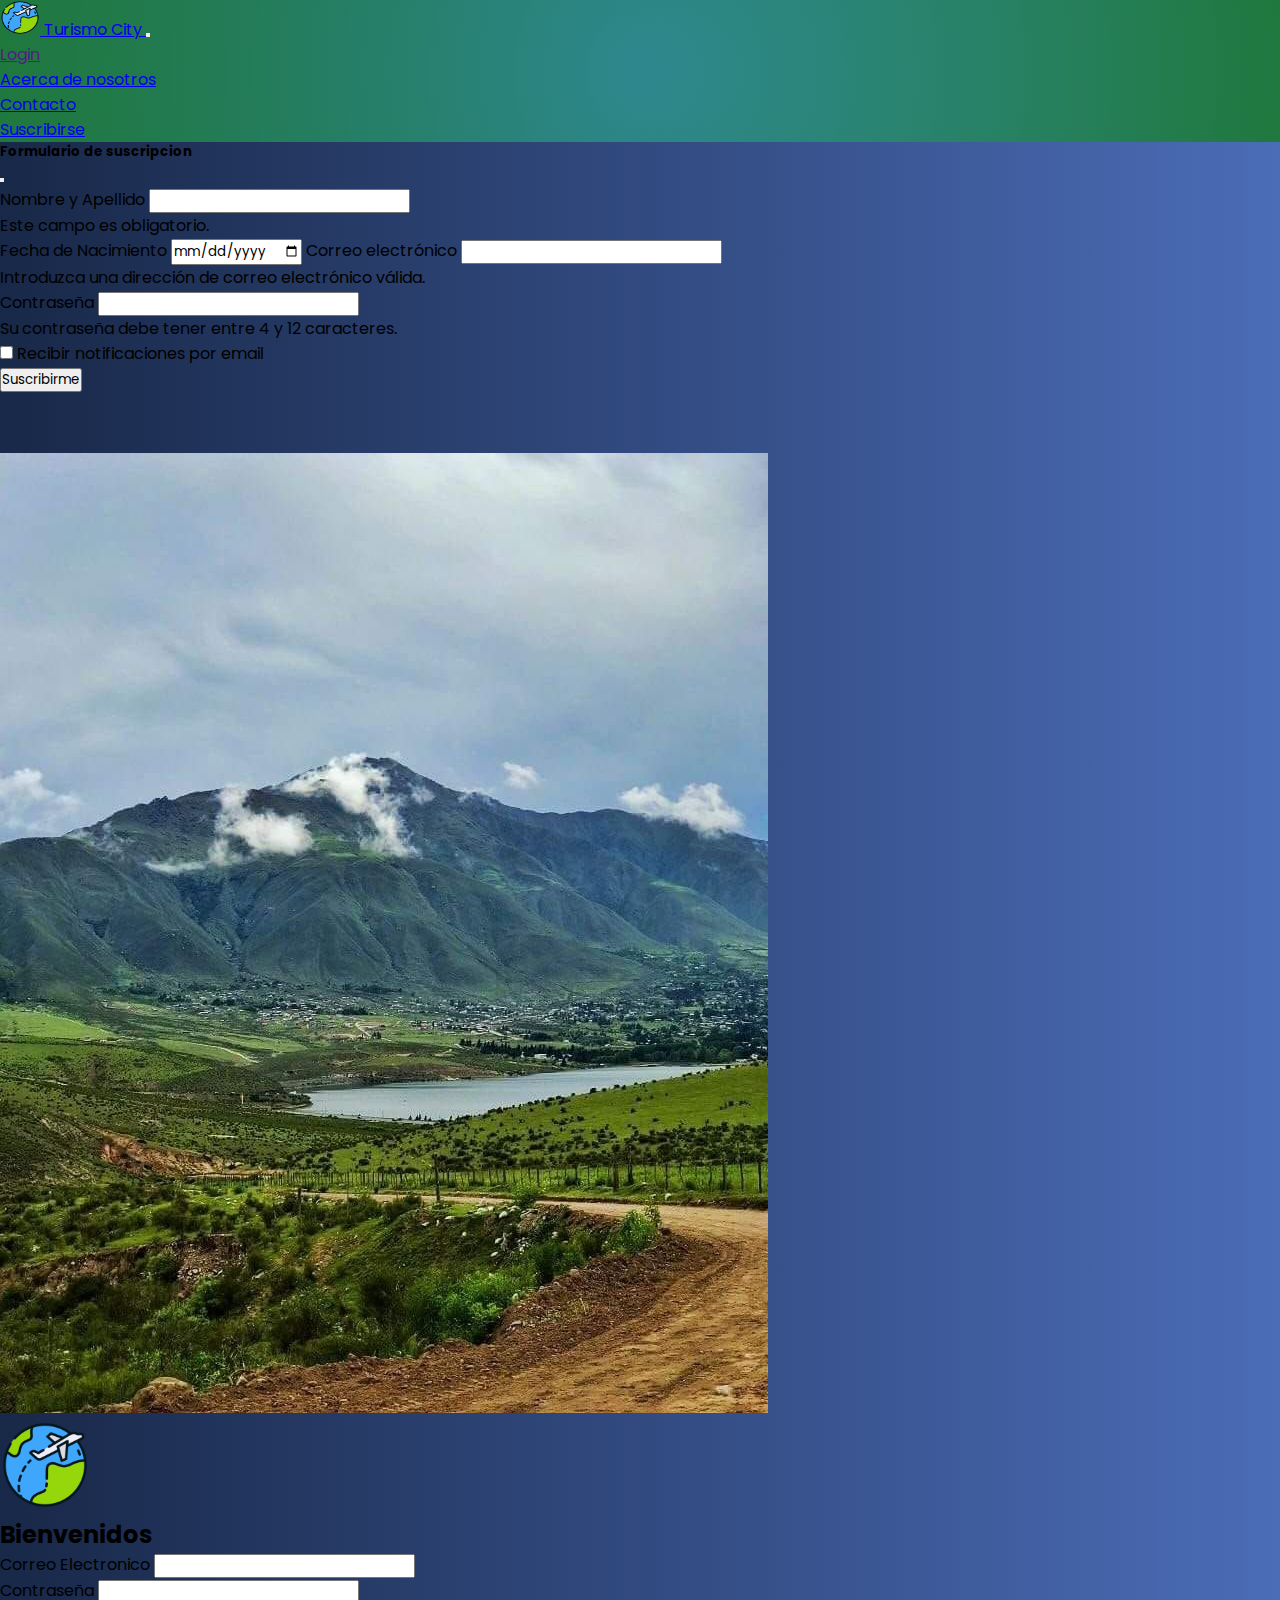
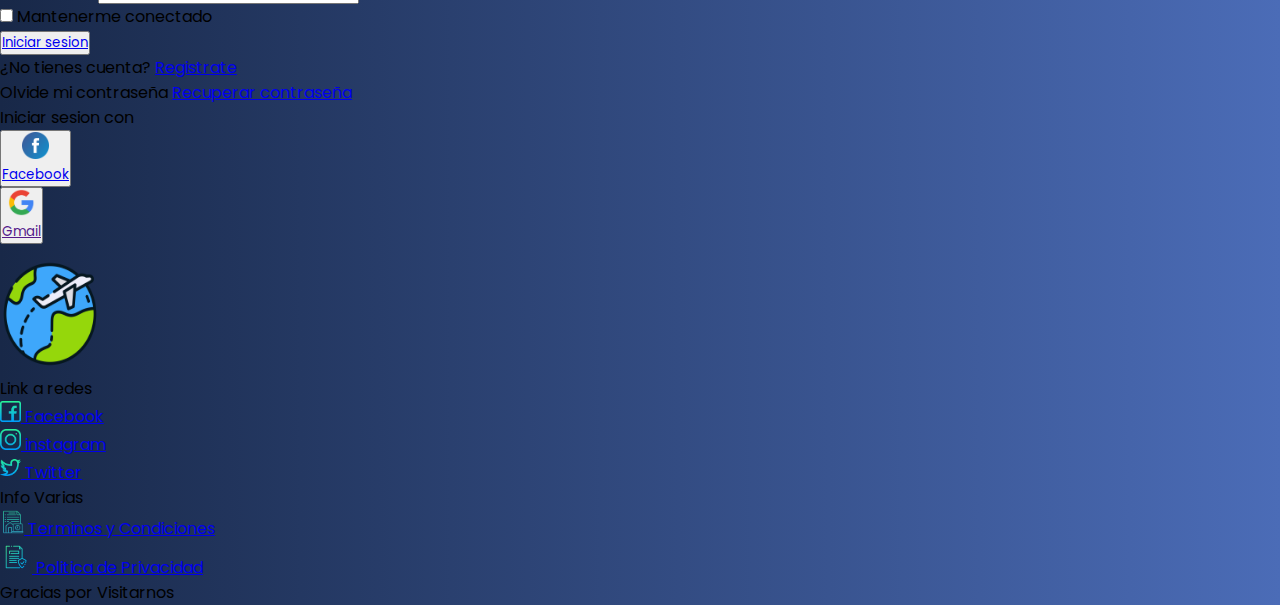
<file: Páginas grales/login.html>
<!DOCTYPE html>
<html lang="en">

<head>
  <meta charset="UTF-8">
  <meta http-equiv="X-UA-Compatible" content="IE=edge">
  <meta name="viewport" content="width=device-width, initial-scale=1.0">
  <link href="/CSS/style.css" rel="stylesheet" />
  <link rel="stylesheet" href="/CSS/stylee.css">
  <!-- CSS only -->
  <link rel="preconnect" href="https://fonts.googleapis.com">
  <link rel="preconnect" href="https://fonts.gstatic.com" crossorigin>
  <link href="https://fonts.googleapis.com/css2?family=Poppins:wght@200&display=swap" rel="stylesheet">
  <link rel="stylesheet" href="/CSS/stylefooternuevo.css">
  <link href="https://cdn.jsdelivr.net/npm/bootstrap@5.1.3/dist/css/bootstrap.min.css" rel="stylesheet"
    integrity="sha384-1BmE4kWBq78iYhFldvKuhfTAU6auU8tT94WrHftjDbrCEXSU1oBoqyl2QvZ6jIW3" crossorigin="anonymous">
  <title>Turismo City</title>
  <link rel="shortcut icon" href="/Images/vuelo.png" type="image/x-icon">
  <!-- font-Google -->
  <link rel="preconnect" href="https://fonts.googleapis.com">
  <link rel="preconnect" href="https://fonts.gstatic.com" crossorigin>
  <link href="https://fonts.googleapis.com/css2?family=Poppins:wght@200&display=swap" rel="stylesheet">
</head>

<body>
  <!-- inicio navbar -->
  <header>
    <nav class="navbar navbar-expand-lg fixed-top navbar-dark navcol">
      <div class="container-fluid">
        <a class="navbar-brand text-light" href="../index.html">
          <img src="/Images/vuelo.png" alt="" width="40" height="35" class="d-inline-block align-text-top">
          Turismo City
        </a>
        <button class="navbar-toggler" type="button" data-bs-toggle="collapse" data-bs-target="#navbarText"
          aria-controls="navbarText" aria-expanded="false" aria-label="Toggle navigation">
          <span class="navbar-toggler-icon"></span>
        </button>
        <div class="collapse navbar-collapse" id="navbarText">
          <ul class="navbar-nav ms-auto mb-2 mb-lg-0">
            <li class="nav-item">
              <a class="nav-link text-light" href="">Login</a>
            </li>
            <li class="nav-item">
              <a class="nav-link text-light" href="/Páginas grales/sobrenosotros.html">Acerca de nosotros</a>
            </li>
            <li class="nav-item">
              <a class="nav-link text-light" href="/Páginas grales/contact.html">Contacto</a>
            </li>
            <li class="nav-item">
              <div><a class="btn btn-warning fw-bold" data-bs-toggle="modal" data-bs-target="#exampleModal"
                  href="#">Suscribirse</a></div>
            </li>
          </ul>

        </div>
      </div>
    </nav>

    <!-- Modal -->
    <div class="modal fade" id="exampleModal" tabindex="-1" aria-labelledby="exampleModalLabel" aria-hidden="true">
      <div class="modal-dialog ">
        <div class="modal-content">
          <div class="modal-header">
            <h5 class="modal-title" id="exampleModalLabel">Formulario de suscripcion</h5>


            <button type="button" class="btn-close" data-bs-dismiss="modal" aria-label="Close"></button>
          </div>
          <div class="modal-body">
            <form class="needs-validation" novalidate>
              <div class="mb-3">
                <label for="Nameid" class="form-label">Nombre y Apellido</label>
                <input type="text" class="form-control" id="Nameid" required minlength="6" maxlength="20">
                <div class="invalid-feedback">
                  Este campo es obligatorio.
                </div>
                <!-- <div class="valid-feedback">
                        Ok.
                      </div> -->

                <label for="FechadeNac" class="form-label">Fecha de Nacimiento</label>
                <input type="date" class="form-control" id="FechadeNac" required>
                <!-- <div class="invalid-feedback">
                        Debes ser mayor de 18 años.
                      </div>
                      <div class="valid-feedback">
                        Ok.
                      </div> -->
                <label for="Email" class="form-label">Correo electrónico</label>
                <input type="email" class="form-control" id="Email" aria-describedby="emailHelp" required>
                <div class="invalid-feedback">
                  Introduzca una dirección de correo electrónico válida.
                </div>
                <!-- <div class="valid-feedback">
                    Ok.
                  </div> -->
                <div class="mb-3">
                  <label for="Pass" class="form-label">Contraseña</label>
                  <input type="password" class="form-control" id="Pass" required minlength="4" maxlength="12">
                </div>
                <div class="invalid-feedback">
                  Su contraseña debe tener entre 4 y 12 caracteres.
                </div>
                <!-- <div class="valid-feedback">
                    Ok.
                  </div> -->
                <div class="mb-3 form-check">
                  <input type="checkbox" class="form-check-input" id="exampleCheck1">
                  <label class="form-check-label" for="exampleCheck1">Recibir notificaciones por email</label>
                </div>
                <div class="modal-footer">
                  <button type="submit" class="btn btn-primary">Suscribirme</button>
                </div>
            </form>
          </div>

        </div>
      </div>
    </div>


    <!-- SCRIPTS -->
    <script>
      // Ejemplo de JavaScript inicial para deshabilitar el envío de formularios si hay campos no válidos
      (function () {
        'use strict'

        // Obtener todos los formularios a los que queremos aplicar estilos de validación de Bootstrap personalizados
        var forms = document.querySelectorAll('.needs-validation')

        // Bucle sobre ellos y evitar el envío
        Array.prototype.slice.call(forms)
          .forEach(function (form) {
            form.addEventListener('submit', function (event) {
              if (!form.checkValidity()) {
                event.preventDefault()
                event.stopPropagation()
              }

              form.classList.add('was-validated')
            }, false)
          })
      })()
    </script>

  </header>
  <!-- inicio formlogin -->
  <section class="lugar">
    <div class="container w-75 shadow">
      <div class="row">
        <div class="col casa d-none d-lg-block col-md-5 col-lg-5 col-xl-6 rounded">
          <img class="img-fluid" src="/Images/fotologin.jpg" alt="" style="height: 100%;">
        </div>
        <div class="col bg-white p-5 rounded-end">
          <div class="text-center">
            <img src="/Images/vuelo.png" width="90" alt="">
          </div>
          <h2 class="fw-bold text-center py-5">Bienvenidos</h2>


          <!-- LOGIN-->

          <form action="#">
            <div class="mb-4">
              <label for="email" class="form-label">Correo Electronico</label>
              <input type="email" class="form-control" name="email" required="">
            </div>
            <div class="mb-4">
              <label for="password" class="form-label">Contraseña</label>
              <input minlength="4" maxlength="12" type="password" class="form-control" name="password" required="">
            </div>
            <div class="mb-4 form-check">
              <input type="checkbox" name="connected" class="form-check-input">
              <label for="connected" class="form-check-label">Mantenerme conectado</label>
            </div>
            <div class="d-grid">

              <button type="submit" class="btn btn-primary"><a href="../index.html"
                  class="text-light text-decoration-none">Iniciar sesion</a></button>
            </div>
            <div class="my-3">
              <span>¿No tienes cuenta? <a href="/Páginas grales/cta.html">Registrate</a></span> <br>
              <span>Olvide mi contraseña <a href="/Páginas grales/cta.html">Recuperar contraseña</a></span>

            </div>
          </form>

          <!-- LOGIN CON REDES SOCIALES -->
          <div class="container w-100 my-5">
            <div class="row text-center">
              <div class="col-12">Iniciar sesion con</div>
            </div>
            <div class="row">
              <div class="col">
                <button class="btn btn-outline-primary w-100 my-1">
                  <div class="row justify-content-center">
                    <div class="col-6 d-none d-lg-block">
                      <img src="/Images/facebook.png" style="width: 1.7rem; height: 1.7rem;" alt="">
                    </div>
                    <div class="col-12 col-md-10"><a class="text-dark fw-bold text-decoration-none"
                        href="#">Facebook</a>
                    </div>
                  </div>
                </button>
              </div>
              <div class="col">
                <button class="btn btn-outline-danger w-100 my-1">
                  <div class="row justify-content-center">
                    <div class="col-6 d-none d-lg-block">
                      <img src="/Images/google.png" style="width: 1.7rem; height: 1.7rem;" alt="">
                    </div>
                    <div class="col-12 col-md-10 text-center"><a class="text-dark fw-bold text-decoration-none"
                        href="">Gmail</a>
                    </div>
                  </div>
                </button>
              </div>
            </div>

          </div>
        </div>
      </div>
    </div>
  </section>
  <!-- inicio footer -->
  <footer>
    <div class="container-fluid">

      <div class="row p-4 pb-2 bg-dark text-white">
        <div class="col-xs-12 col-md-3 col-lg-3 d-flex align-items-center justify-content-center">
          <img class="imgfooter" src="/Images/vuelo.png" alt="">
        </div>

        <div class="link col-xs-12 col-md-3 col-lg-3 text-sm-center">
          <p class="h4 mb-4 ">Link a redes</p>
          <div class="mb-3">
            <a class="text-secondary text-decoration-none" href="/Páginas grales/cta.html"><img class=""
                src="/Images/footer/img/facebook.png" alt="" style="width: 1.3rem; height: 1.3rem;"> Facebook</a>
          </div>
          <div class="mb-3">
            <a class="text-secondary text-decoration-none" href="/Páginas grales/cta.html"><img class=""
                src="/Images/footer/img/instagram (1).png" alt="" style="width: 1.3rem; height: 1.3rem;"> instagram</a>
          </div>
          <div class="mb-3">
            <a class="text-secondary text-decoration-none" href="/Páginas grales/cta.html"><img class=""
                src="/Images/footer/img/twitter.png" alt="" style="width: 1.3rem; height: 1.3rem;"> Twitter</a>
          </div>

        </div>
        <div class="info col-xs-12 col-md-3 col-lg-3 text-sm-center ">
          <p class="h4 mb-4">Info Varias</p>
          <div class="mb-3">
            <a class="text-secondary text-decoration-none" href="/Páginas grales/cta.html"><img class=""
                src="/Images/footer/img/terms-and-conditions.png" alt="" style="width: 1.5rem; height: 1.5rem;"> Terminos y
              Condiciones</a>
          </div>
          <div class="mb-3">
            <a class="text-secondary text-decoration-none" href="/Páginas grales/cta.html"><img class=""
                src="/Images/footer/img/insurance.png" alt="" style="width: 2rem; height: 2rem;"> Politica de Privacidad</a>
          </div>
        </div>
        <div class="col-xs-12 pt-4">
          <p class="text-white text-center">Gracias por Visitarnos</p>
        </div>
      </div>
    </div>
  </footer>



  <!-- JavaScript Bundle with Popper -->
  <script src="https://cdn.jsdelivr.net/npm/bootstrap@5.1.3/dist/js/bootstrap.bundle.min.js"
    integrity="sha384-ka7Sk0Gln4gmtz2MlQnikT1wXgYsOg+OMhuP+IlRH9sENBO0LRn5q+8nbTov4+1p"
    crossorigin="anonymous"></script>
</body>

</html>
</file>
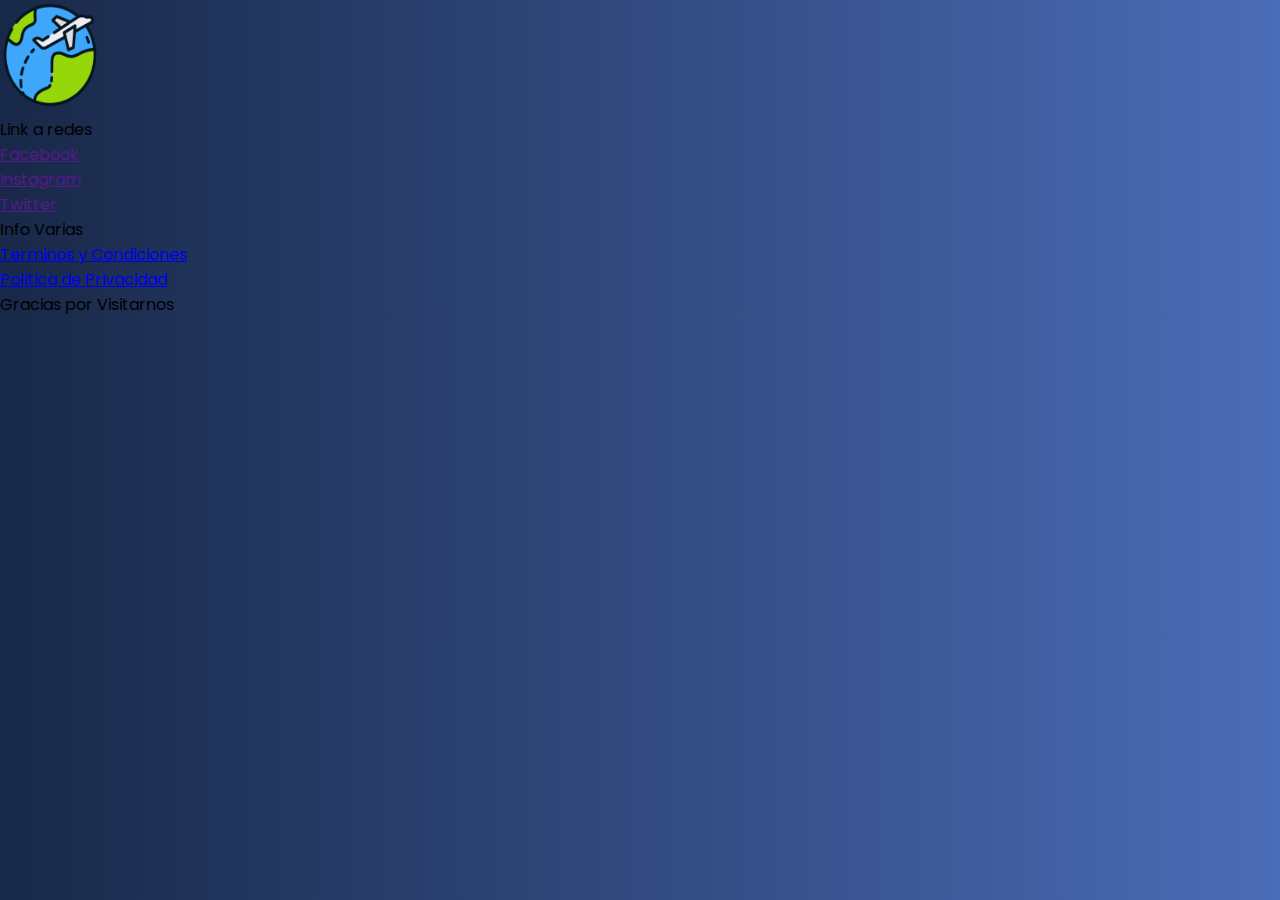
<file: Páginas grales/navbarfinal.html>
<!DOCTYPE html>
<html lang="en">
<head>
    <meta charset="UTF-8">
    <meta http-equiv="X-UA-Compatible" content="IE=edge">
    <meta name="viewport" content="width=device-width, initial-scale=1.0">
    <title>Document</title>
    <!-- CSS only -->
    <link rel="preconnect" href="https://fonts.googleapis.com">
    <link rel="preconnect" href="https://fonts.gstatic.com" crossorigin>
    <link href="https://fonts.googleapis.com/css2?family=Poppins:wght@200&display=swap" rel="stylesheet">
    <link rel="stylesheet" href="/CSS/style.css">
    <link rel="stylesheet" href="/CSS/stylee.css">
    <link rel="stylesheet" href="/CSS/stylefooternuevo.css">
<link href="https://cdn.jsdelivr.net/npm/bootstrap@5.1.3/dist/css/bootstrap.min.css" rel="stylesheet" integrity="sha384-1BmE4kWBq78iYhFldvKuhfTAU6auU8tT94WrHftjDbrCEXSU1oBoqyl2QvZ6jIW3" crossorigin="anonymous">
</head>
<body>
<footer>
    <div class="container-fluid">

        <div class="row p-5 pb-2 bg-dark text-white">
            <div class="col-xs-12 col-md-6 col-lg-3 d-flex align-items-center justify-content-center">   
                <img class="imgfooter" src="/Images/vuelo.png" alt="">
            </div>
        
            <div class="col-xs-12 col-md-6 col-lg-3 text-sm-center">   
                <p class="h5 mb-4">Link a redes</p>
                <div class="mb-3">
                    <a class="text-secondary text-decoration-none" href="">Facebook</a>
                </div>
                <div class="mb-3">
                    <a class="text-secondary text-decoration-none" href="">instagram</a>
                </div>
                <div class="mb-3">
                    <a class="text-secondary text-decoration-none" href="">Twitter</a>
                </div>
                
            </div>
            <div class="col-xs-12 col-md-6 col-lg-3 text-sm-center">   
                <p class="h5 mb-4">Info Varias</p>
                <div class="mb-3">
                    <a class="text-secondary text-decoration-none" href="/Images/footer/img/terms-and-conditions.png">Terminos y Condiciones</a>
                </div>
                <div class="mb-3">
                    <a class="text-secondary text-decoration-none" href="/Images/footer/img/insurance.png">Politica de Privacidad</a>
                </div>
            </div>
            <div class="col-xs-12 pt-4">
                <p class="text-white text-center">Gracias por Visitarnos</p>
            </div>
        </div>
    </div>
</footer>
</body>
<!-- JavaScript Bundle with Popper -->
<script src="https://cdn.jsdelivr.net/npm/bootstrap@5.1.3/dist/js/bootstrap.bundle.min.js" integrity="sha384-ka7Sk0Gln4gmtz2MlQnikT1wXgYsOg+OMhuP+IlRH9sENBO0LRn5q+8nbTov4+1p" crossorigin="anonymous"></script>
</html>
</file>
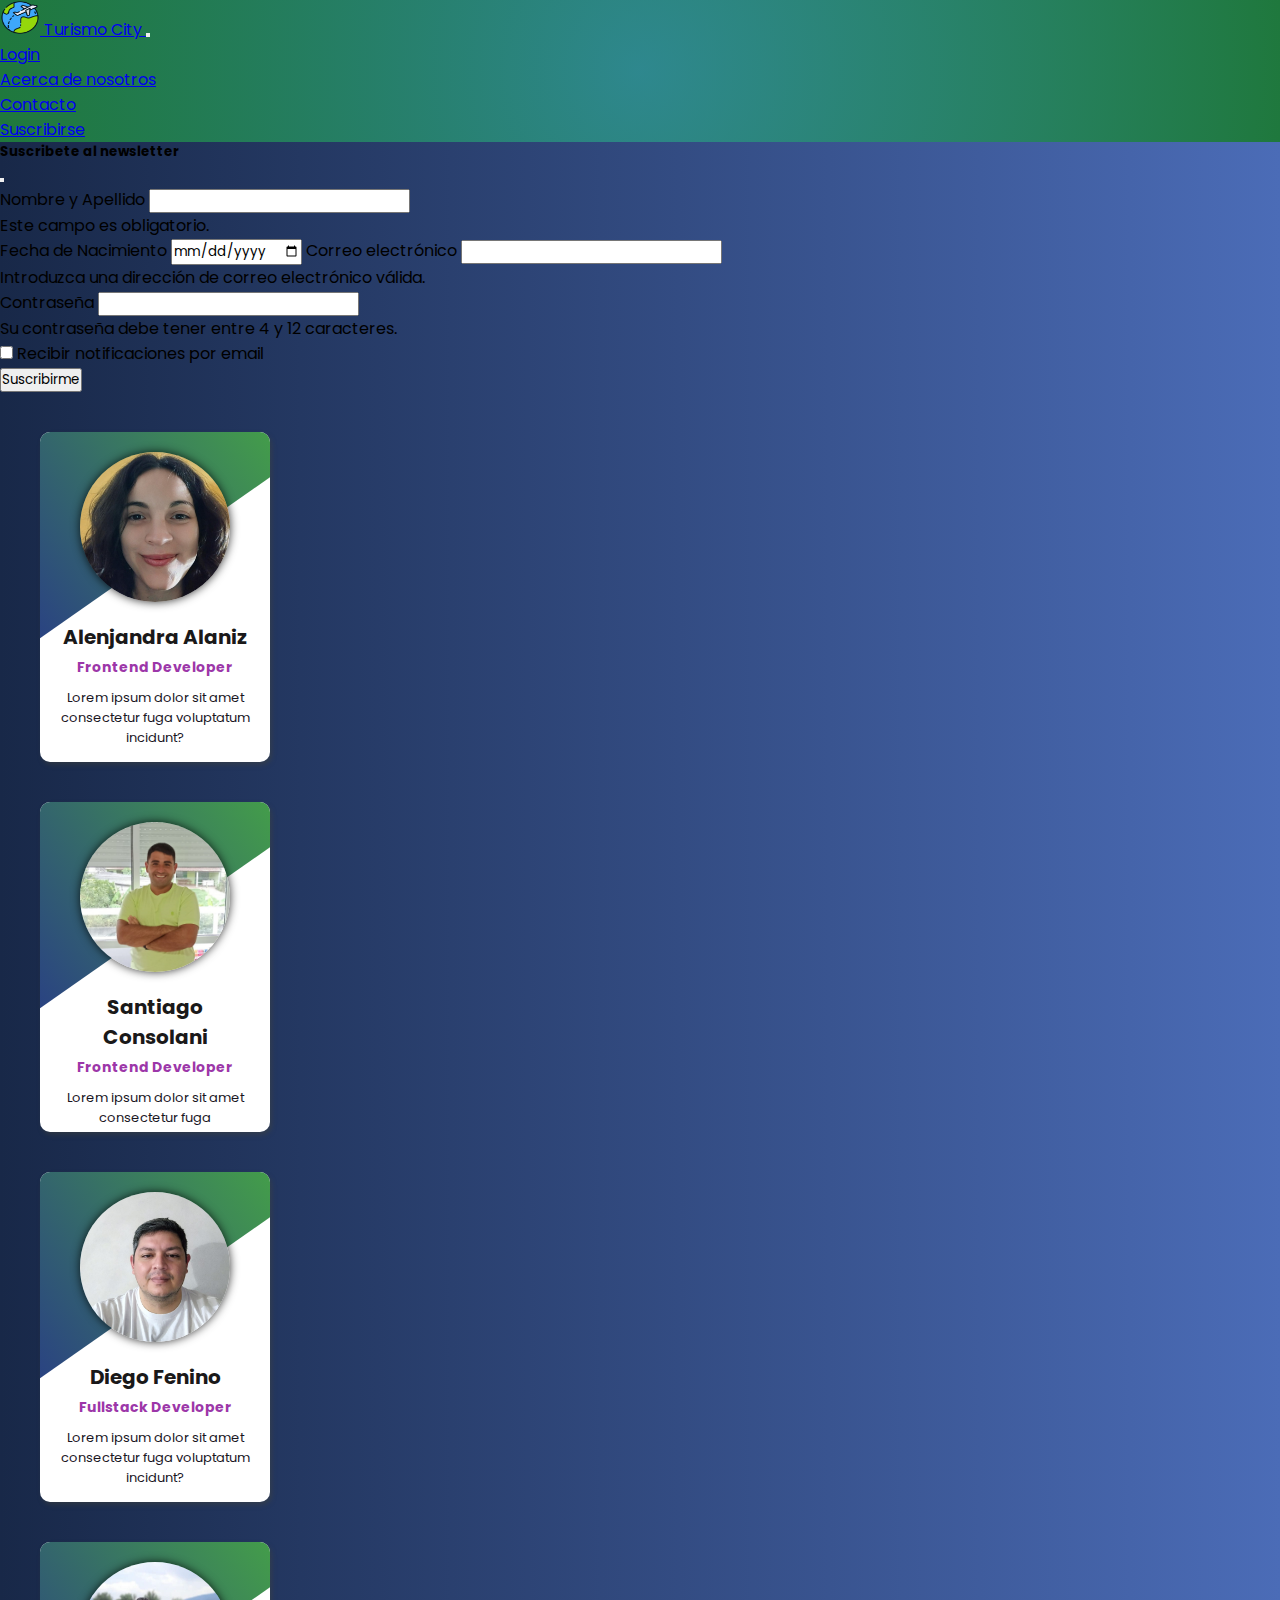
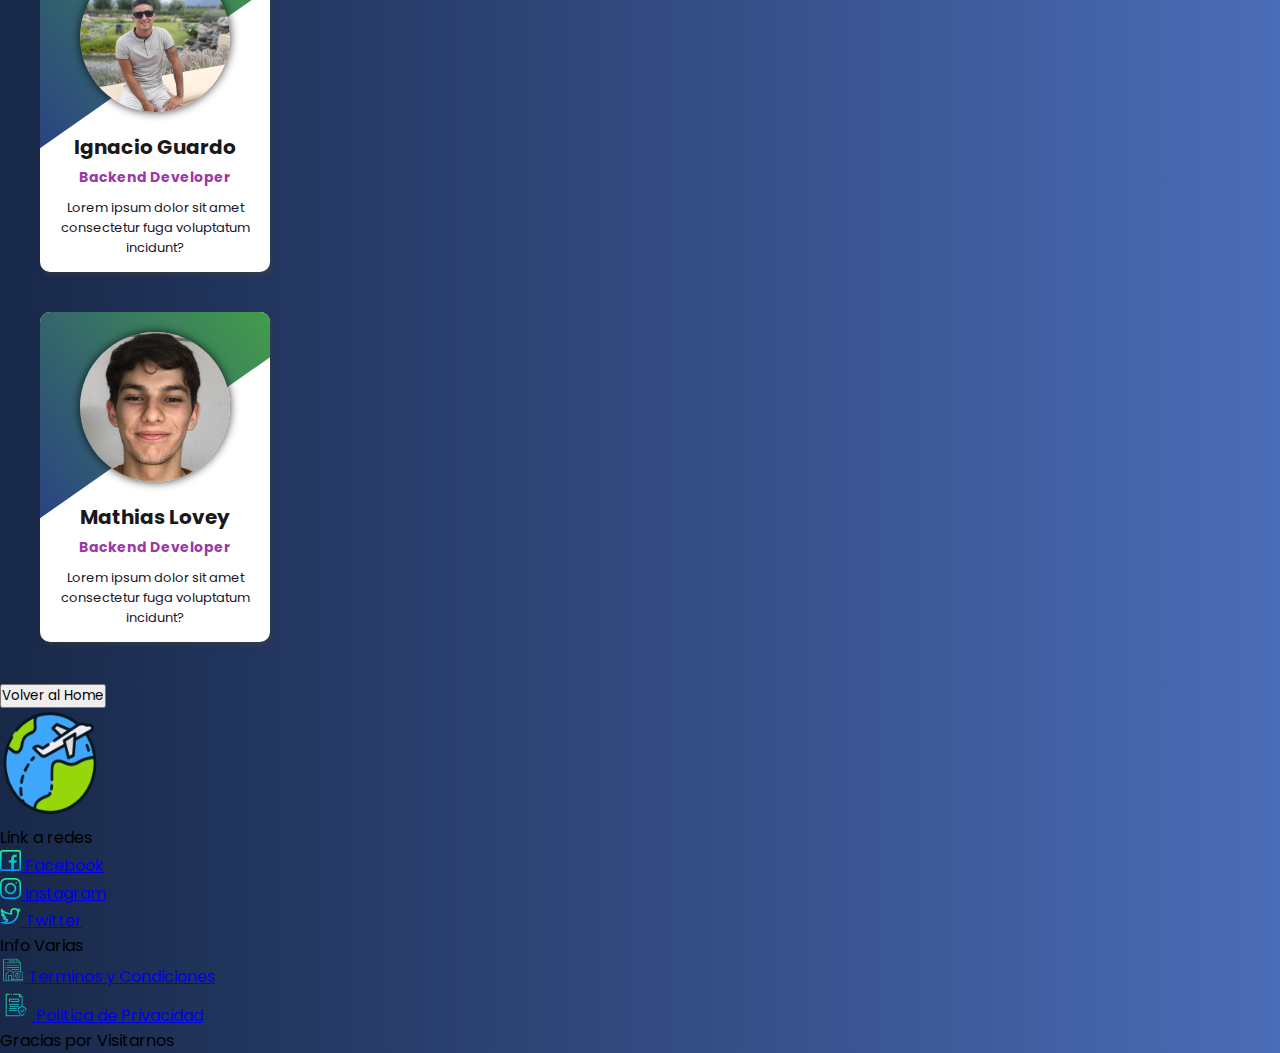
<file: Páginas grales/sobrenosotros.html>
<!DOCTYPE html>
<html lang="en">
<head>
    <meta charset="UTF-8">
    <meta http-equiv="X-UA-Compatible" content="IE=edge">
    <meta name="viewport" content="width=device-width, initial-scale=1.0">
    <title>Turismo City</title>
    <link rel="shortcut icon" href="/Images/vuelo.png" type="image/x-icon">
    <!-- style propios -->
    <link rel="stylesheet" href="/CSS/styles.css">
    <link rel="stylesheet" href="/CSS/stylee.css">
    <link rel="stylesheet" href="/CSS/stylefooternuevo.css">
    <!-- link boostrap -->
    <link href="https://cdn.jsdelivr.net/npm/bootstrap@5.1.3/dist/css/bootstrap.min.css" rel="stylesheet" integrity="sha384-1BmE4kWBq78iYhFldvKuhfTAU6auU8tT94WrHftjDbrCEXSU1oBoqyl2QvZ6jIW3" crossorigin="anonymous">
    <link rel="stylesheet" href="https://cdnjs.cloudflare.com/ajax/libs/font-awesome/6.0.0/css/all.min.css" integrity="sha512-9usAa10IRO0HhonpyAIVpjrylPvoDwiPUiKdWk5t3PyolY1cOd4DSE0Ga+ri4AuTroPR5aQvXU9xC6qOPnzFeg==" crossorigin="anonymous" referrerpolicy="no-referrer" />
    <!-- font-Google -->
    <link rel="preconnect" href="https://fonts.googleapis.com">
    <link rel="preconnect" href="https://fonts.gstatic.com" crossorigin>
    <link href="https://fonts.googleapis.com/css2?family=Poppins:wght@200&display=swap" rel="stylesheet">
</head>
<body> 
  <!-- inicio navbar -->
  <header>
    <nav class="navbar navbar-expand-lg fixed-top navcol navbar-dark">
      <div class="container-fluid">
          <a class="navbar-brand text-light" href="../index.html">
              <img src="/Images/vuelo.png" alt="" width="40" height="35" class="d-inline-block align-text-top">
              Turismo City
            </a>
        <button class="navbar-toggler" type="button" data-bs-toggle="collapse" data-bs-target="#navbarText" aria-controls="navbarText" aria-expanded="false" aria-label="Toggle navigation">
          <span class="navbar-toggler-icon"></span>
        </button>
        <div class="collapse navbar-collapse" id="navbarText">
          <ul class="navbar-nav ms-auto mb-2 mb-lg-0">
            <li class="nav-item">
              <a class="text-light nav-link"  href="/Páginas grales/login.html">Login</a>
            </li>
            <li class="nav-item">
              <a class="nav-link text-light" href="/Páginas grales/sobrenosotros.html">Acerca de nosotros</a>
            </li>
            <li class="nav-item">
              <a class="nav-link text-light" href="/Páginas grales/contact.html">Contacto</a>
            </li>
            <li class="nav-item">
              <div><a class="btn btn-warning fw-bold" data-bs-toggle="modal" data-bs-target="#exampleModal" href="#">Suscribirse</a></div>
            </li>
          </ul>
          
        </div>
      </div>
    </nav>
  
    <!-- Modal -->
  <div class="modal fade"  id="exampleModal" tabindex="-1" aria-labelledby="exampleModalLabel" aria-hidden="true">
  <div class="modal-dialog" >
    <div class="modal-content">
      <div class="modal-header">
        <h5 class="modal-title" id="exampleModalLabel">Suscribete al newsletter</h5>
        
        
        <button type="button" class="btn-close" data-bs-dismiss="modal" aria-label="Close"></button>
      </div>
      <div class="modal-body" >
          <form class="needs-validation" novalidate>
              <div class="mb-3">
                  <label for="Nameid" class="form-label">Nombre y Apellido</label>
                  <input type="text" class="form-control" id="Nameid" required minlength="6" maxlength="20">
                  <div class="invalid-feedback">
                    Este campo es obligatorio.
                  </div>
                  <!-- <div class="valid-feedback">
                    Ok.
                  </div> -->
  
                  <label for="FechadeNac" class="form-label">Fecha de Nacimiento</label>
                  <input type="date" class="form-control" id="FechadeNac" required>
                  <!-- <div class="invalid-feedback">
                    Debes ser mayor de 18 años.
                  </div>
                  <div class="valid-feedback">
                    Ok.
                  </div> -->
                  <label for="Email" class="form-label">Correo electrónico</label>
                  <input type="email" class="form-control" id="Email" aria-describedby="emailHelp" required>
              <div class="invalid-feedback">
                Introduzca una dirección de correo electrónico válida.
              </div>
              <!-- <div class="valid-feedback">
                Ok.
              </div> -->
              <div class="mb-3">
                 <label for="Pass" class="form-label">Contraseña</label>
                 <input type="password" class="form-control" id="Pass" required minlength="4" maxlength="12">
              </div>
              <div class="invalid-feedback">
                Su contraseña debe tener entre 4 y 12 caracteres.
              </div>
              <!-- <div class="valid-feedback">
                Ok.
              </div> -->
              <div class="mb-3 form-check">
                  <input type="checkbox" class="form-check-input" id="exampleCheck1">
                  <label class="form-check-label" for="exampleCheck1">Recibir notificaciones por email</label>
                </div>
                <div class="modal-footer">  
                  <button type="submit" class="btn btn-primary" >Suscribirme</button>
                </div>
            </form>
      </div>
    
    </div>
  </div>
  </div>
    
  
  <!-- SCRIPTS -->
  <script>
  // Ejemplo de JavaScript inicial para deshabilitar el envío de formularios si hay campos no válidos
  (function () {
  'use strict'
  
  // Obtener todos los formularios a los que queremos aplicar estilos de validación de Bootstrap personalizados
  var forms = document.querySelectorAll('.needs-validation')
  
  // Bucle sobre ellos y evitar el envío
  Array.prototype.slice.call(forms)
  .forEach(function (form) {
    form.addEventListener('submit', function (event) {
      if (!form.checkValidity()) {
        event.preventDefault()
        event.stopPropagation()
      }
  
      form.classList.add('was-validated')
    }, false)
  })
  })()
  </script>
  
  </header>
  <!-- inicio seccion card presentacion -->
    <section>
        <!-- Inicio Card -->
            <div class="container-fluid d-flex justify-content-center flex-wrap col-xl-10 mt-5">
                    <div class="card bg-transparent">
                        <div class="content">
                            <span></span>
                            <div class="img">
                                <img src="/Images/avatarale.jpg" alt="">
                            </div>
                            <h4>Alenjandra Alaniz</h4>
                            <h6>Frontend Developer</h6>
                            <p>Lorem ipsum dolor sit amet consectetur fuga voluptatum incidunt?</p>
                        </div>
                        <div class="links">
                            <a href="#"><i class="fa-brands fa-facebook-f"></i></a>
                            <a href="#"><i class="fa-brands fa-twitter"></i></a>
                            <a href="#"><i class="fa-brands fa-github"></i></a>
                        </div>
                    </div>

                    <div class="card bg-transparent">
                        <div class="content">
                            <span></span>
                            <div class="img">
                                <img src="/Images/aavatarsanti.jpg" alt="">
                            </div>
                            <h4>Santiago Consolani</h4>
                            <h6>Frontend Developer</h6>
                            <p>Lorem ipsum dolor sit amet consectetur fuga</p>
                        </div>
                        <div class="links">
                            <a href="#"><i class="fa-brands fa-facebook-f"></i></a>
                            <a href="#"><i class="fa-brands fa-twitter"></i></a>
                            <a href="#"><i class="fa-brands fa-github"></i></a>
                        </div>
                    </div>
                    


                    <div class="card bg-transparent">
                        <div class="content">
                            <span></span>
                            <div class="img">
                                <img src="/Images/avatardiego.jpg" alt="">
                            </div>
                            <h4>Diego Fenino</h4>
                            <h6>Fullstack Developer</h6>
                            <p>Lorem ipsum dolor sit amet consectetur fuga voluptatum incidunt?</p>
                        </div>
                        <div class="links">
                            <a href="#"><i class="fa-brands fa-facebook-f"></i></a>
                            <a href="#"><i class="fa-brands fa-twitter"></i></a>
                            <a href="#"><i class="fa-brands fa-github"></i></a>
                        </div>
                    </div>



                    <div class="card bg-transparent">
                        <div class="content">
                            <span></span>
                            <div class="img">
                                <img src="/Images/avatarnacho.jpg" alt="">
                            </div>
                            <h4>Ignacio Guardo</h4>
                            <h6>Backend Developer</h6>
                            <p>Lorem ipsum dolor sit amet consectetur fuga voluptatum incidunt?</p>
                        </div>
                        <div class="links">
                            <a href="#"><i class="fa-brands fa-facebook-f"></i></a>
                            <a href="#"><i class="fa-brands fa-twitter"></i></a>
                            <a href="#"><i class="fa-brands fa-github"></i></a>
                        </div>
                    </div>



                    <div class="card bg-transparent">
                        <div class="content">
                            <span></span>
                            <div class="img">
                                <img src="/Images/avatarmat.jpg" alt="">
                            </div>
                            <h4>Mathias Lovey</h4>
                            <h6>Backend Developer</h6>
                            <p>Lorem ipsum dolor sit amet consectetur fuga voluptatum incidunt?</p>
                        </div>
                        <div class="links">
                            <a href="#"><i class="fa-brands fa-facebook-f"></i></a>
                            <a href="#"><i class="fa-brands fa-twitter"></i></a>
                            <a href="#"><i class="fa-brands fa-github"></i></a>
                        </div>
                    </div>
            </div>
            <div class="d-flex justify-content-center mt-2 mb-4">
                <a href="../index.html"><button type="button" class="btn btn-primary">Volver al Home</button></a>
            </div>
    </section>   
     <!-- Footer -->
     <footer>
        <div class="container-fluid">
  
          <div class="row p-4 pb-2 bg-dark text-white">
              <div class="col-xs-12 col-md-3 col-lg-3 d-flex align-items-center justify-content-center">   
                  <img class="imgfooter" src="/Images/vuelo.png" alt="">
              </div>
          
              <div class="link col-xs-12 col-md-3 col-lg-3 text-sm-center">   
                  <p class="h4 mb-4">Link a redes</p>
                  <div class="mb-3">
                      <a class="text-secondary text-decoration-none" href="/Páginas grales/cta.html"><img class="" src="/Images/footer/img/facebook.png" alt="" style="width: 1.3rem; height: 1.3rem;"> Facebook</a>
                  </div>
                  <div class="mb-3">
                      <a class="text-secondary text-decoration-none" href="/Páginas grales/cta.html"><img class="" src="/Images/footer/img/instagram (1).png" alt="" style="width: 1.3rem; height: 1.3rem;"> instagram</a>
                  </div>
                  <div class="mb-3">
                      <a class="text-secondary text-decoration-none" href="/Páginas grales/cta.html"><img class="" src="/Images/footer/img/twitter.png" alt="" style="width: 1.3rem; height: 1.3rem;"> Twitter</a>
                  </div>
                  
              </div>
              <div class="info col-xs-12 col-md-3 col-lg-3 text-sm-center">   
                  <p class="h4 mb-4">Info Varias</p>
                  <div class="mb-3">
                      <a class="text-secondary text-decoration-none" href="/Páginas grales/cta.html"><img class="" src="/Images/footer/img/terms-and-conditions.png" alt="" style="width: 1.5rem; height: 1.5rem;"> Terminos y Condiciones</a>
                  </div>
                  <div class="mb-3">
                      <a class="text-secondary text-decoration-none" href="/Páginas grales/cta.html"><img class="" src="/Images/footer/img/insurance.png" alt="" style="width: 2rem; height: 2rem;"> Politica de Privacidad</a>
                  </div>
              </div>
              <div class="col-xs-12 pt-4">
                  <p class="text-white text-center">Gracias por Visitarnos</p>
              </div>
          </div>
      </div>
  </footer>   
</body>
<script src="https://cdn.jsdelivr.net/npm/bootstrap@5.1.3/dist/js/bootstrap.bundle.min.js" integrity="sha384-ka7Sk0Gln4gmtz2MlQnikT1wXgYsOg+OMhuP+IlRH9sENBO0LRn5q+8nbTov4+1p" crossorigin="anonymous"></script>

</html>
</file>
<file: CSS/stylefooternuevo.css>
*{
    font-family: 'Poppins', sans-serif;
}

.imgfooter{
    width: 100px;
    height: 110px;
}
</file>
<file: CSS/stylee.css>
*{
    box-sizing: border-box;
    margin: 0;
    padding: 0;
}

/* Presentacion*/
.presentacion-blog{
    background: rgb(74, 141, 177);
    color: antiquewhite;
    padding: 5px 0;
}
.logo-blog{
    width: 200px;
    height: auto;
}
.titulo-blog{
    font-size: 80px;
    color: aliceblue;
    text-align: center;
}
.subtitulo-blog{
    font-size: 30px;
    color: aliceblue;
    text-align: center;
}
/* Presentacion*/ 
/* Slider */
.carimg img{
    width: 100vw;
    height: 500px;
    max-height: 500px;
}
.img-title{
    font-size: 80px;
}
.img-subtitle{
    font-size: 30px;
}
.cont-slid{
    margin-bottom: 30px;
}
/* Slider */
.ult-entradas{
    font-size: 40px;
    color: rgb(4, 46, 82);
    text-align: center;
    text-decoration: underline;
}
/* Bariloche */
#fotos-brc img{
    width: 100%;
    height: 200px;
    padding: 8px;
}
#fotos-brc img:hover{
    border: 2px solid rgb(239, 243, 247);
    border-radius: 30px;
    
}
#title-brc{
   text-align: center;
    
}
/* Bariloche */
.margensup{
    margin-top: 5rem;
}
.margeninf{
    margin-bottom: -12px;
}


.tafi1{
    margin-top: 90px;
}
/* hojas de estilos de pagina de inicio */


body{
    background: #4b6cb7;  /* fallback for old browsers */
    background: -webkit-linear-gradient(to right, #182848, #4b6cb7);  /* Chrome 10-25, Safari 5.1-6*/
    background: linear-gradient(to right, #182848, #4b6cb7); /* W3C, IE 10+/ Edge, Firefox 16+, Chrome 26+, Opera 12+, Safari 7+*/
}
.navcol{
    background: rgb(45,158,147);
    background: radial-gradient(circle, rgba(45,158,147,0.7343312324929971) 0%, rgba(31,120,61,1) 100%);
}

.lugar{
    margin-top: 3.8rem;
} 
.bkgrad{ 
    background: #0f0c29;  /* fallback for old browsers */
    background: -webkit-linear-gradient(to right, #24243e, #302b63, #0f0c29);  /* Chrome 10-25, Safari 5.1-6 */
    background: linear-gradient(to right, #24243e, #302b63, #0f0c29); /* W3C, IE 10+/ Edge, Firefox 16+, Chrome 26+, Opera 12+, Safari 7+ */
}
@media (max-width:576px) {
    .link, .info{
        text-align: center;
    }
}
@media (max-width:576px) {
    .fotor{
        display:block;
        margin:auto;
    }
}
</file>
<file: CSS/style.css>
body{
    background: rgb(2,0,36);
    background: linear-gradient(90deg, rgba(2,0,36,1) 17%, rgba(37,74,153,0.9051995798319328) 86%, rgba(0,212,255,1) 100%);
}

.navcol{
    background: rgb(45,158,147);
    background: radial-gradient(circle, rgba(45,158,147,0.7343312324929971) 0%, rgba(31,120,61,1) 100%);
}
.lugar{
    margin-top: 75px;
    margin-bottom: 15px;
}
</file>
<file: CSS/cba.css>
*{
    box-sizing: border-box;
    margin: 0;
    padding: 0;
}
.tito{
    margin-top: 90px;
}
#fotos-Cba img{
    width: 100%;
    height: 200px;
    padding: 15px;

}
#fotos-Cba img:hover{
    border: 5px solid rgb(239, 243, 247);
    border-radius: 50px;
    box-shadow: 2px 2px;
}

#title-cba{
   
    font-size: 60px;
    
    text-align: center;
}
</file>
<file: CSS/contact.css>
*{
    box-sizing: border-box;
    margin: 0;
    padding: 0;
}
body {
    background: rgb(2,0,36);
    background: linear-gradient(90deg, rgba(2,0,36,1) 17%, rgba(37,74,153,0.9051995798319328) 86%, rgba(0,212,255,1) 100%);
    display: grid;
    min-height: 100vh;
    grid-template-rows: auto 1fr auto;
}
/* .contact__2{
    border-radius: 20px;
} */
#reservas{
    color:white;
}
#reservas:hover{
    color:gray;
}
.cuadro{
    resize: none;
}
.pst{
    margin-top: 5rem;
}
</file>
<file: CSS/cta.css>
*{
    box-sizing: border-box;
    margin: 0;
    padding: 0;
}
body{
    min-height: 100vh;
    background: #4b6cb7;
    background: -webkit-linear-gradient(to right, #182848, #4b6cb7);
    background: linear-gradient(to right, #182848, #4b6cb7);
}
#nine{
    width: 100%;
    position: absolute;
    top: 50%;
    text-align: center;
    margin-top: 10rem;
}
#nine h1{
    font-size: 160px;
    margin: 0;
    font-weight: 900;
    letter-spacing: 20px;
    background: url(/Images/paisajes-de-yosemite-46208063.jpg) center no-repeat; -webkit-text-fill-color: transparent; -webkit-background-clip: text; background-clip: text;
    animation-name: numero;
    position: relative;
    animation-duration: 4s;
    animation-direction: alternate-reverse;
    animation-timing-function: ease-in;
    animation-iteration-count: infinite;
    }

@media (max-width:576px){
    .cuatrocientos{
    font-size: 10em;
    font-style: italic;
    text-shadow: 2px 4px 6px #919191;
    font-weight: bold;
    animation-name: cuatro;
    animation-duration: 4s;
    position: relative;
    animation-direction: alternate-reverse;
    animation-timing-function: ease-in;
    animation-iteration-count: infinite;
    }
}
@keyframes cuatro {
    0%{left: 0 }
    50% {
        -webkit-text-fill-color: #ccc;
    }
    75% {
        top: 300px;
    }
    100% {
        top:0;
    }
}
@keyframes numero {
    from{
        left: 0px;
    }
    50%{
font-size: 6em;
    }
    to{
    transform: rotate(20deg); 
    -webkit-text-fill-color: whitesmoke;
    }
}
</file>
<file: CSS/galeria2.css>
body{
    background: #4b6cb7;  /* fallback for old browsers */
    background: -webkit-linear-gradient(to right, #182848, #4b6cb7);  /* Chrome 10-25, Safari 5.1-6 */
    background: linear-gradient(to right, #182848, #4b6cb7); /* W3C, IE 10+/ Edge, Firefox 16+, Chrome 26+, Opera 12+, Safari 7+ */
    font-family: 'Poppins', sans-serif;

}

.card-img-top:hover{
    transform: scale(1.05);
    transition: all .50s;
    border-radius: 10px;
}
.pdbt{
    padding-top: 80px;
}
</file>
<file: CSS/styles.css>
* {
    margin: 0;
    padding: 0;
    box-sizing: border-box;
}

body {
    background: #4b6cb7;  /* fallback for old browsers */
    background: -webkit-linear-gradient(to right, #182848, #4b6cb7);  /* Chrome 10-25, Safari 5.1-6 */
    background: linear-gradient(to right, #182848, #4b6cb7); /* W3C, IE 10+/ Edge, Firefox 16+, Chrome 26+, Opera 12+, Safari 7+ */
    display: grid;
    min-height: 100vh;
    grid-template-rows: auto 1fr auto;
}

.card {
    position: relative;
    width: 230px;
    height: 330px;
    border-radius: 10px;
    box-shadow: 2px 3px 5px rgba(73, 69, 52, 0.4);
    margin: 40px;
}

.card .content {
    position: relative;
    z-index: 100;
    width: 100%;
    height: 100%;
    border-radius: 10px;
    overflow: hidden;
    text-align: center;  
    padding: 20px;
    background: #fff;
}

.card .content .img {
    height: 50%;
    margin-bottom: 25px;
}

.card .content .img img {
    position: relative;
    width: 150px;
    height: 150px;
    border-radius: 50%;
    box-shadow: 0 0 10px rgba(0, 0, 0, 0.8);
}

.card .content span {
    position: absolute;
    width: 350px;
    height: 170px;
    background: linear-gradient(to right, #283c86, #45a247);
    transform: rotate(-35deg);
    top: -35px;
    left: -100px;
}

.card .content h4 {
    font-size: 20px;
    color: #1a1919;
    margin-bottom: 5px;
}

.card .content h6 {
    font-size: 14px;
    color: hsl(293, 51%, 44%);
}

.card .content p {
    font-size: 13px;
    color: #1a161f;
    margin-top: 10px;
}

.card .links {
    position: absolute;
    z-index: 90;
    width: 50px;
    display: flex;
    flex-direction: column;
    gap: 20px;
    background: rgba(255, 255, 255, 0.5);
    box-shadow: 2px 3px 5px rgba(73, 69, 52, 0.4);
    padding: 20px;
    align-items: center;
    right: 10px;
    top: 10px;
    transition: .7s;
}

.card:hover .links {
    right: -50px;
    border-radius: 0 10px 10px 0;
}


.card .links a {
    font-size: 20px;
    color: #646069;
}

.card .links a:nth-child(1):hover {
    color: #0158ca;
}

.card .links a:nth-child(2):hover {
    color: #1C93E4;
}

.card .links a:nth-child(3):hover {
    color: #9941a6;
}
</file>
